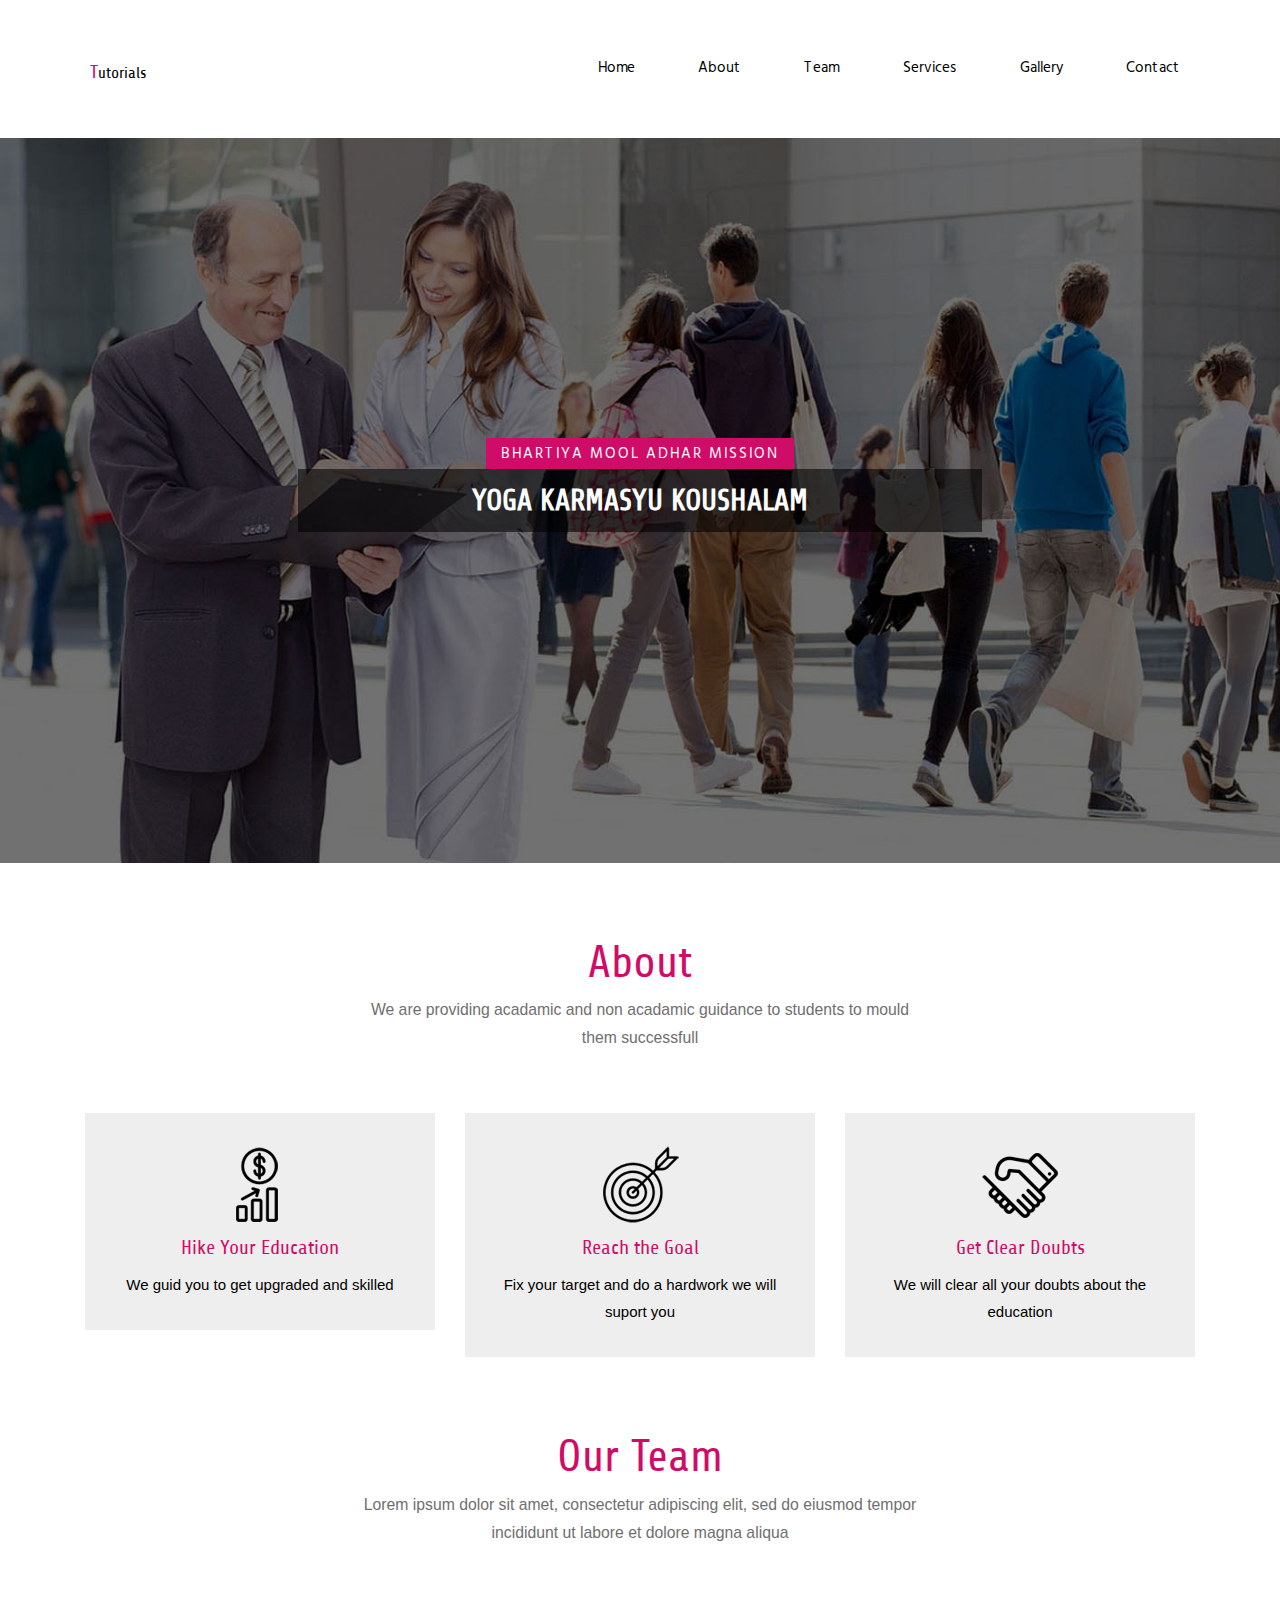
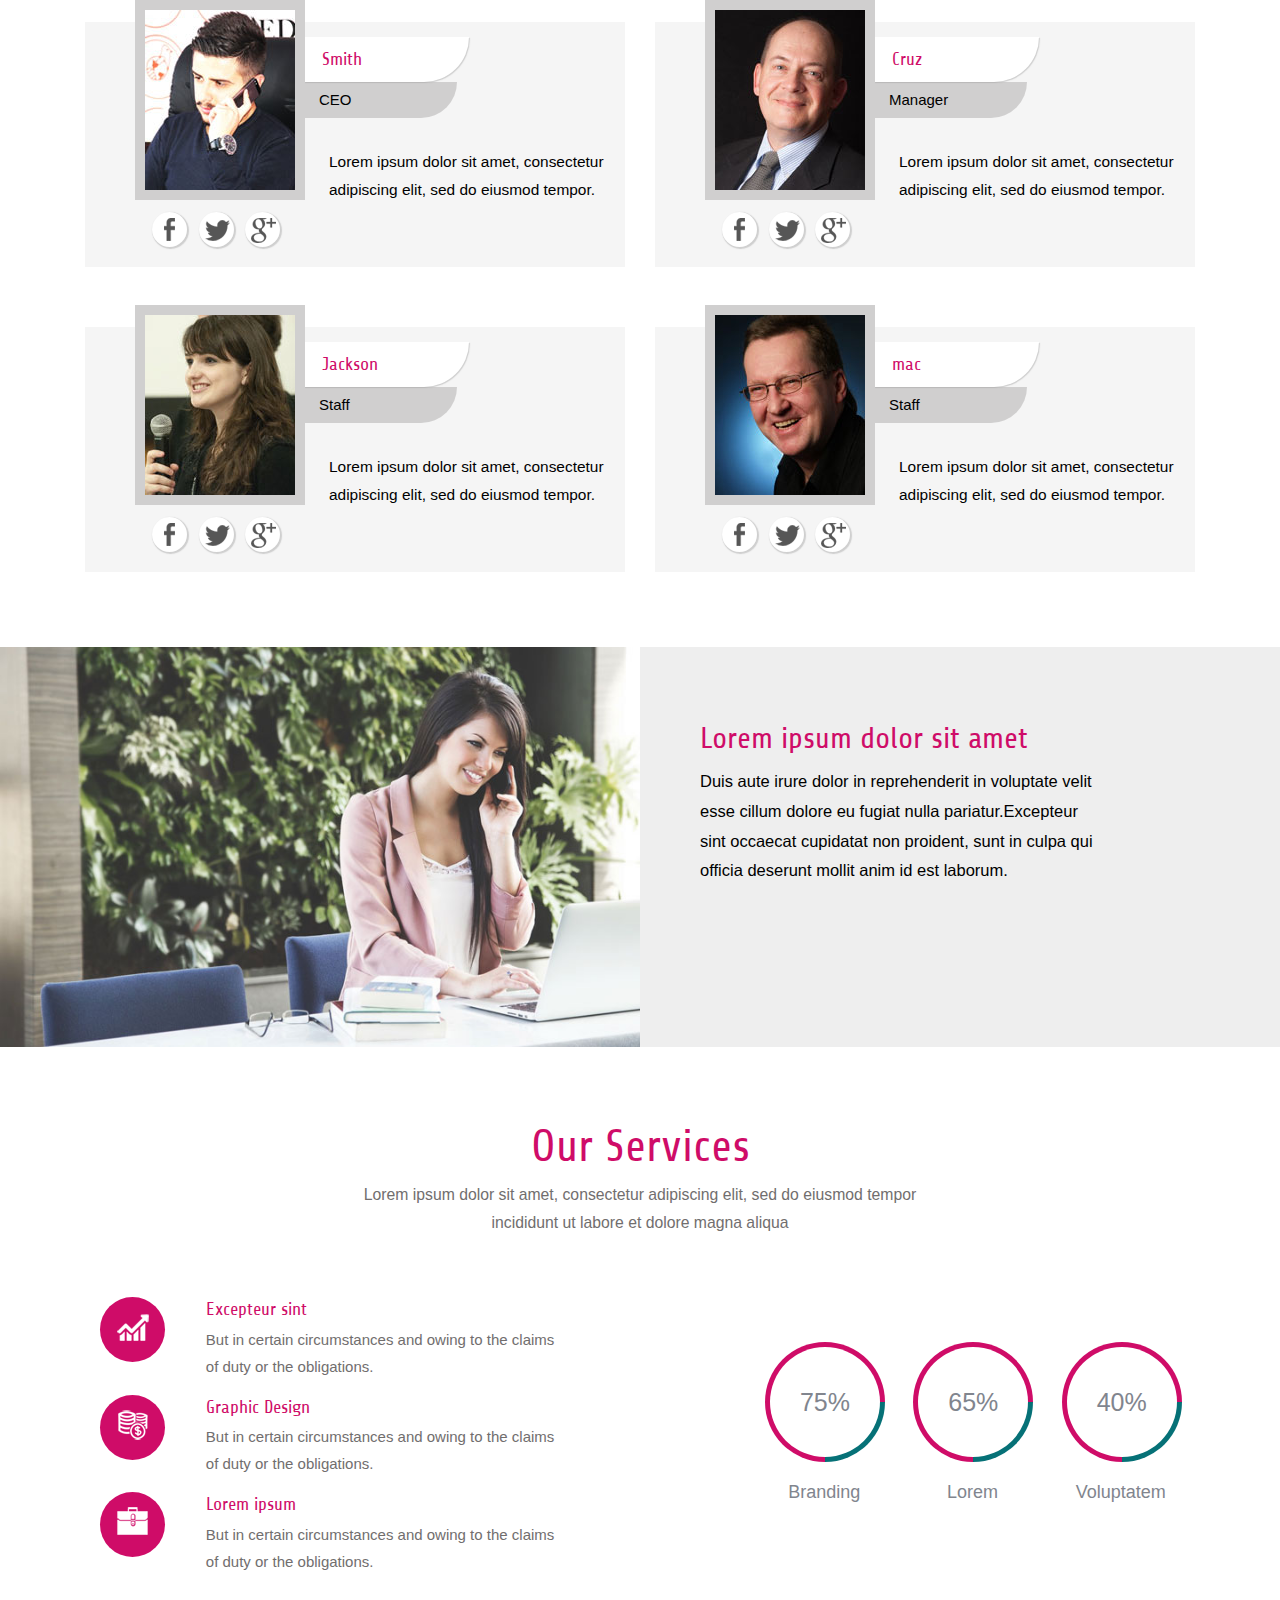
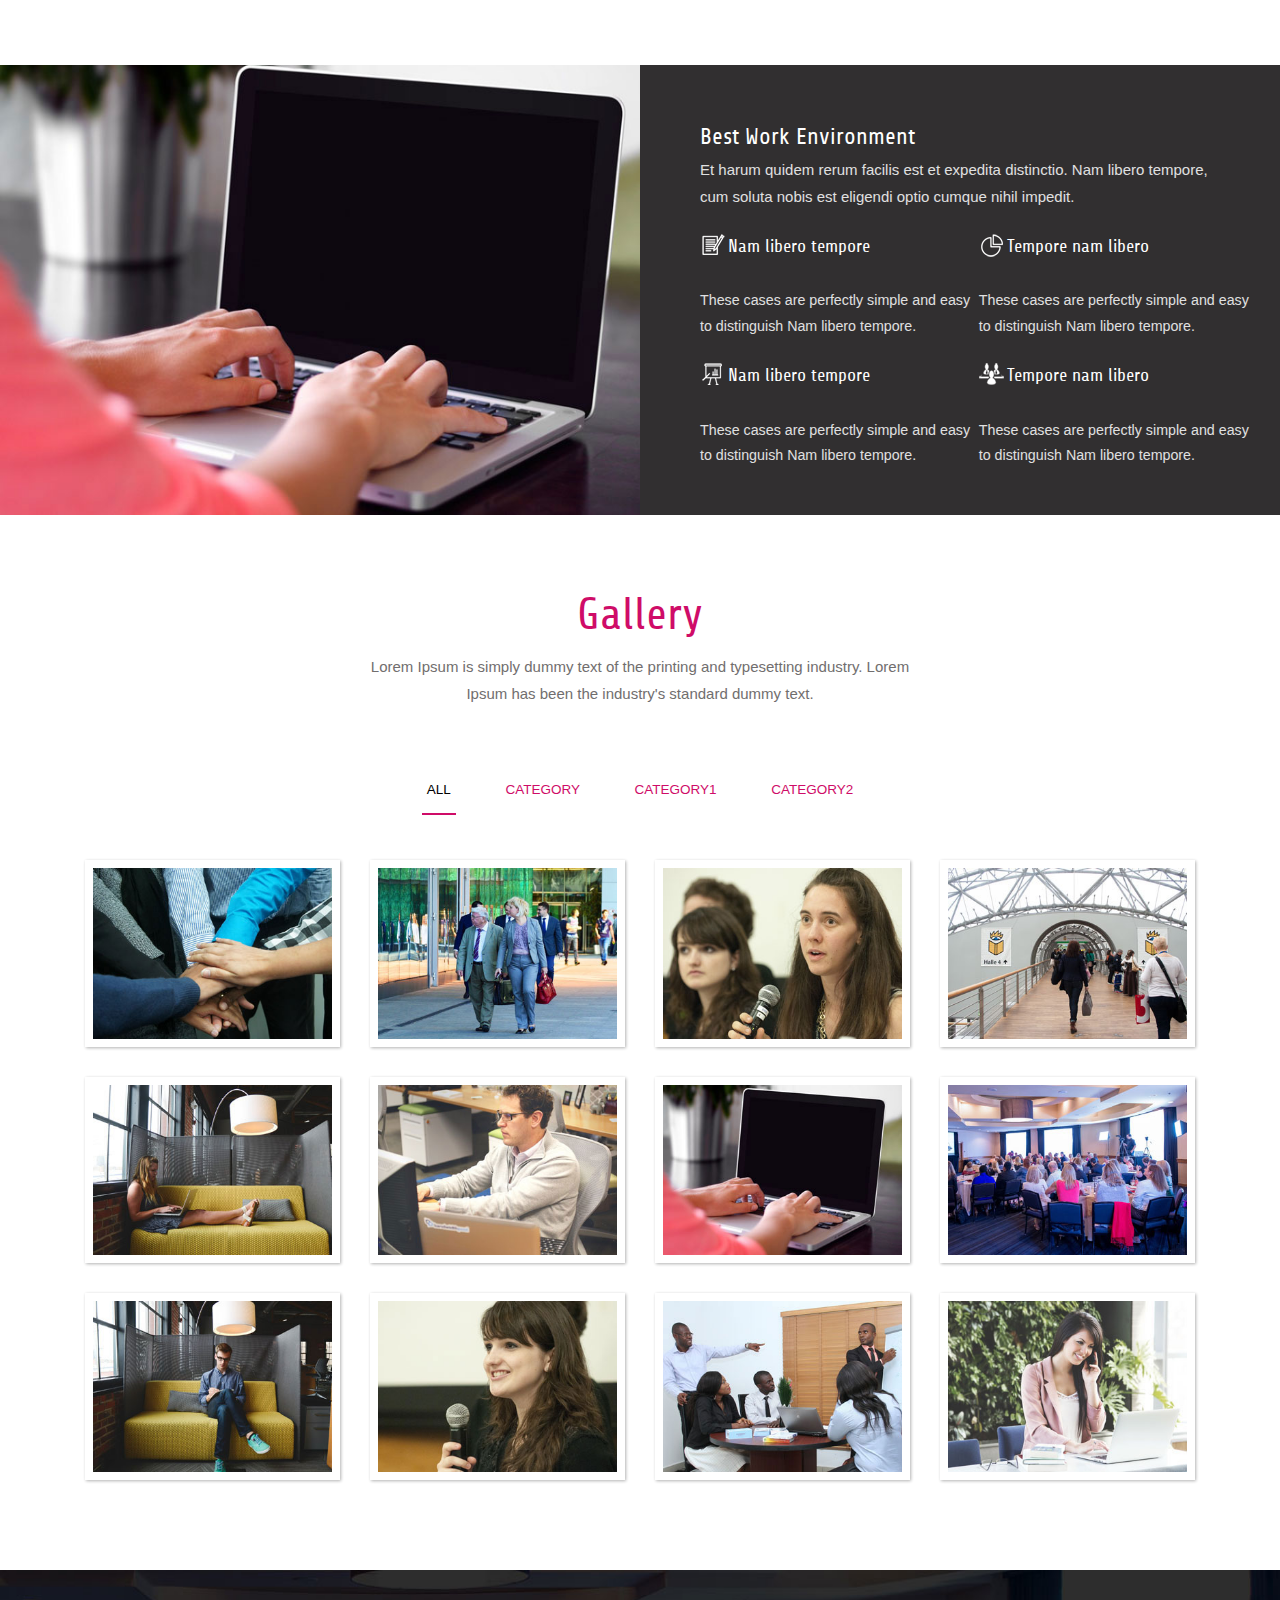
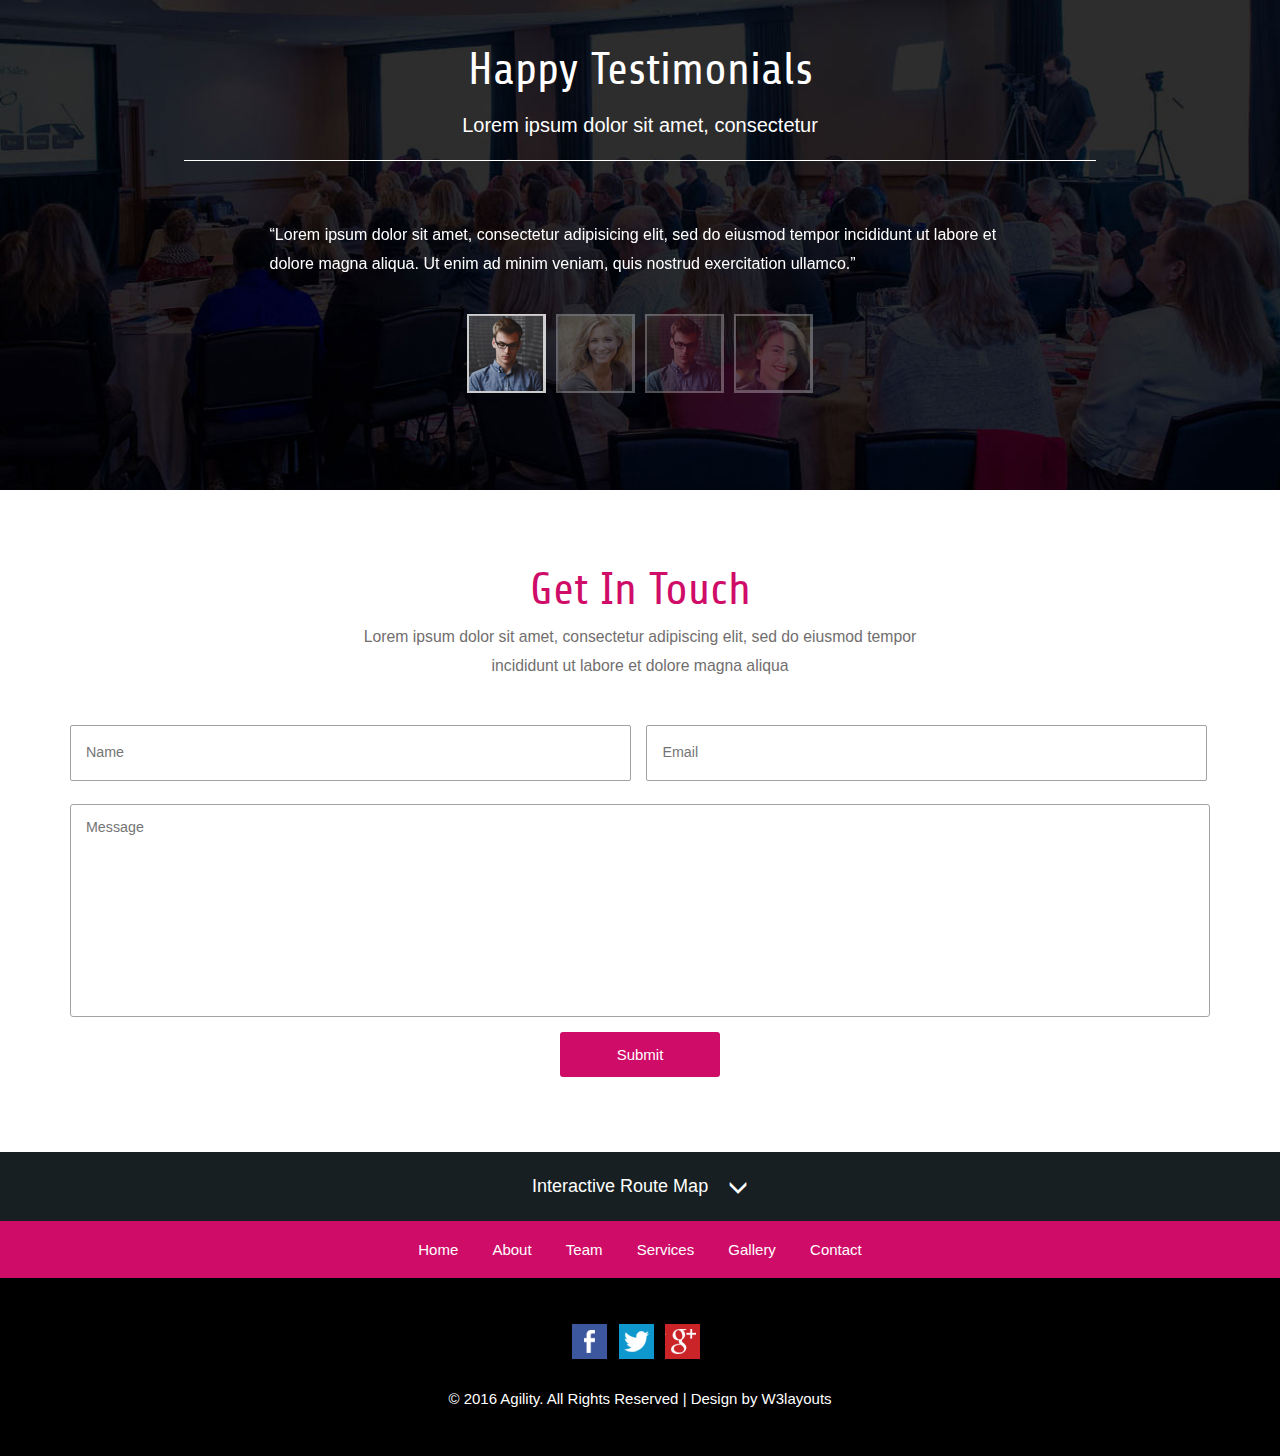
<file: index.html>
﻿<!DOCTYPE HTML>
<html>
<head>
<title>Bhartiya Mool Adhar Mission Tutorials</title>
<link href="css/bootstrap.css" rel="stylesheet" type="text/css" media="all">
<!-- jQuery (necessary for Bootstrap's JavaScript plugins) -->
<!-- Custom Theme files -->
<link href="css/style.css" rel="stylesheet" type="text/css" media="all"/>
<!-- Custom Theme files -->
<meta name="viewport" content="width=device-width, initial-scale=1">
<meta http-equiv="Content-Type" content="text/html; charset=utf-8" />
<meta name="keywords" content="Agility  Responsive web template, Bootstrap Web Templates, Flat Web Templates, Android Compatible web template, 
Smartphone Compatible web template, free webdesigns for Nokia, Samsung, LG, SonyEricsson, Motorola web design" />
<script type="application/x-javascript"> addEventListener("load", function() { setTimeout(hideURLbar, 0); }, false); function hideURLbar(){ window.scrollTo(0,1); } </script>
<!--Google Fonts-->
<!--google fonts-->
<script src="js/jquery-1.11.0.min.js"></script>
<script src="js/jquery.circlechart.js"></script>
<!-- start-smoth-scrolling -->
<script type="text/javascript" src="js/move-top.js"></script>
<script type="text/javascript" src="js/easing.js"></script>
<script type="text/javascript">
	jQuery(document).ready(function($) {
		$(".scroll").click(function(event){		
			
			$('html,body').animate({scrollTop:$(this.hash).offset().top},1000);
		});
	});
</script>
<!-- start=-smoth-scrolling -->
<script src="float-panel.js"></script>
    <link rel="stylesheet" href="https://maxcdn.bootstrapcdn.com/font-awesome/4.5.0/css/font-awesome.min.css">
    <link href="demo2.css" rel="stylesheet" />
</head>
<body>
<!--header strat here-->
<div class="float-panel" data-top="0" data-scroll="200">
<div class="header" id="home">
	<div class="container">
	  <div class="header-main">
	     <div class="logo">
		    <h1><a href="index.html"><span class="logo-clr">T</span>utorials</a></h1>
		 </div>
		 <div class="top-nav">
		 	 <span class="menu"> <img src="images/icon.png" alt=""></span>	
		      <nav class="cl-effect-1" id="cl-effect-1">		   		       											
					<ul class="res">
						<li><a href="" class="scroll">Home</a></li>
						<li><a href="#about" class="scroll">About</a></li>
						<li><a href="#team" class="scroll">Team</a></li>
						<li><a href="#services" class="scroll">Services</a></li>
						<li><a href="#gallery" class="scroll">Gallery</a></li>	
						<li><a href="#contact" class="scroll">Contact</a></li>						
					</ul>
				</nav>
				<!-- script-for-menu -->
								 <script>
								   $( "span.menu" ).click(function() {
									 $( "ul.res" ).slideToggle( 300, function() {
									 // Animation complete.
									  });
									 });
								</script>
				<!-- /script-for-menu -->

		 </div>
	     <div class="clearfix"> </div>
	  </div>
	</div>
</div>
</div>
<!--header strat here-->
<!--banner start here-->
<div class="banner" id="home">
	<div class="container">
		<div class="banner-main">
			   <h3>Bhartiya Mool Adhar Mission</h3>
			   <h2>Yoga Karmasyu Koushalam</h2>
			<div class="clearfix"> </div>
		</div>
	</div>
</div>
<!--banner end here-->
<!--about start here-->
<div class="about-w3l" id="about">
	<div class="container">
		<div class="about-main-w3l">
			<div class="about-top-w3l">
			   <h3>About</h3>
			   <p>We are providing acadamic and non acadamic guidance to students to mould them successfull</p>
			</div>
			<div class="about-bottom-wl">
				<div class="col-md-4 about-grid">
					<div class="about-grid-main">
						<img src="images/d1.png" alt="">
						<h4>Hike Your Education</h4>
						<p> We guid you to get upgraded and skilled</p>
					</div>
				</div>
				<div class="col-md-4 about-grid">
					<div class="about-grid-main">
						<img src="images/d2.png" alt="">
						<h4>Reach the Goal</h4>
						<p> Fix your target and do a hardwork we will suport you</p>
					</div>
				</div>
				<div class="col-md-4 about-grid">
					<div class="about-grid-main">
						<img src="images/d3.png" alt="">
						<h4>Get Clear Doubts</h4>
						<p> We will clear all your doubts about the education</p>
					</div>
				</div>
			  <div class="clearfix"> </div>
			</div>			
		</div>
	</div>
</div>
<!--about end here-->
<!--team start here-->
<div class="team" id="team">
	<div class="container">
		<div class="team-main">
			  <div class="team-top">
			  	<h3>Our Team</h3>
			  	<p>Lorem ipsum dolor sit amet, consectetur adipiscing elit, sed do eiusmod tempor incididunt ut labore et dolore magna aliqua</p>
			  </div>
			  <div class="team-bottom">
			  	<div class="col-md-6 team-gris">
			  		<div class="team-member">
				  		<div class="team-img">
				  			<img src="images/t1.jpg" alt="" class="img-responsive">
				  			<ul class="team-mem">				  				
				  				<li><a href="#" class="fa"><span class="team-icon"> </span> </a></li>
				  				<li><a href="#" class="tw"><span class="team-icon"> </span> </a></li>
				  				<li><a href="#" class="g"><span class="team-icon"> </span> </a></li>
				  			</ul>
				  		</div>
				  		<div class="team-text">
				  			<h3>Smith</h3>
				  			<h4>CEO</h4>
				  		   <p>Lorem ipsum dolor sit amet, consectetur adipiscing elit, sed do eiusmod tempor.</p>
				  		</div>
				  	  <div class="clearfix"> </div>
			  	   </div>
			  	</div>
			  	<div class="col-md-6 team-gris">
			  	   <div class="team-member">
				  		<div class="team-img">
				  			<img src="images/t2.jpg" alt="" class="img-responsive">
				  			<ul class="team-mem">				  				
				  				<li><a href="#" class="fa"><span class="team-icon"> </span> </a></li>
				  				<li><a href="#" class="tw"><span class="team-icon"> </span> </a></li>
				  				<li><a href="#" class="g"><span class="team-icon"> </span> </a></li>
				  			</ul>
				  		</div>
				  		<div class="team-text">
				  			<h3>Cruz</h3>
				  			<h4>Manager</h4>
				  		   <p>Lorem ipsum dolor sit amet, consectetur adipiscing elit, sed do eiusmod tempor.</p>
				  		</div>
				  	  <div class="clearfix"> </div>
			  	   </div>
			  </div>
			  	<div class="clearfix"> </div>
			 </div>
			 <div class="team-bottom">
			  	<div class="col-md-6 team-gris">
			  		<div class="team-member">
				  		<div class="team-img">
				  			<img src="images/t3.jpg" alt="" class="img-responsive">
				  			<ul class="team-mem">				  				
				  				<li><a href="#" class="fa"><span class="team-icon"> </span> </a></li>
				  				<li><a href="#" class="tw"><span class="team-icon"> </span> </a></li>
				  				<li><a href="#" class="g"><span class="team-icon"> </span> </a></li>
				  			</ul>
				  		</div>
				  		<div class="team-text">
				  			<h3>Jackson</h3>
				  			<h4>Staff</h4>
				  		   <p>Lorem ipsum dolor sit amet, consectetur adipiscing elit, sed do eiusmod tempor.</p>
				  		</div>
				  	  <div class="clearfix"> </div>
			  	   </div>
			  	</div>
			  	<div class="col-md-6 team-gris">
			  		<div class="team-member">
				  		<div class="team-img">
				  			<img src="images/t4.jpg" alt="" class="img-responsive">
				  			<ul class="team-mem">				  				
				  				<li><a href="#" class="fa"><span class="team-icon"> </span> </a></li>
				  				<li><a href="#" class="tw"><span class="team-icon"> </span> </a></li>
				  				<li><a href="#" class="g"><span class="team-icon"> </span> </a></li>
				  			</ul>
				  		</div>
				  		<div class="team-text">
				  			<h3>mac</h3>
				  			<h4>Staff</h4>
				  		   <p>Lorem ipsum dolor sit amet, consectetur adipiscing elit, sed do eiusmod tempor.</p>
				  		</div>
				  	  <div class="clearfix"> </div>
			  	   </div>
			  	</div>
			  	<div class="clearfix"> </div>
			 </div>
		</div>
	</div>
</div>
<!--team end here-->
<!--design1 start here-->
<div class="design1">
	<div class="design1-main">
		<div class="col-md-6 design1-left">
			
		</div>
		<div class="col-md-6 design1-right">
			<h3>Lorem ipsum dolor sit amet</h3>
			<p>Duis aute irure dolor in reprehenderit in voluptate velit esse cillum dolore eu fugiat nulla pariatur.Excepteur sint occaecat cupidatat non proident, sunt in culpa qui officia deserunt mollit anim id est laborum.</p>
		</div>
	   <div class="clearfix"> </div>
	</div>
</div>
<!--design1 end here-->
<!--services start here-->
<div class="services-agile" id="services">
	<div class="container">
		<div class="services-main-agile">
			   <div class="service-top-agile">
				   <h3>Our Services</h3>
				   <p>Lorem ipsum dolor sit amet, consectetur adipiscing elit, sed do eiusmod tempor incididunt ut labore et dolore magna aliqua</p>
			  </div>
			  <div class="services-bottom">
			  	 <div class="col-md-7 services-bottom-left">
			  		<div class="ser-grid">
			  		    <div class="col-md-2 ser-icon">
			  			   <span><img src="images/d4.png" alt=""></span>
			  			</div>
			  			<div class="col-md-10 ser-text">
			  				<h4>Excepteur sint</h4>
			  				<p>But in certain circumstances and owing to the claims of duty or the obligations.</p>
			  			</div>
			  			<div class="clearfix"> </div>
			  		</div>
			  		<div class="ser-grid">
			  		    <div class="col-md-2 ser-icon">
			  			   <span><img src="images/d7.png" alt=""></span>
			  			</div>
			  			<div class="col-md-10 ser-text">
			  				<h4>Graphic Design</h4>
			  				<p>But in certain circumstances and owing to the claims of duty or the obligations.</p>
			  			</div>
			  			<div class="clearfix"> </div>
			  		</div>
			  		<div class="ser-grid">
			  		    <div class="col-md-2 ser-icon">
			  			   <span><img src="images/d6.png" alt=""></span>
			  			</div>
			  			<div class="col-md-10 ser-text">
			  				<h4>Lorem ipsum</h4>
			  				<p>But in certain circumstances and owing to the claims of duty or the obligations.</p>
			  			</div>
			  			<div class="clearfix"> </div>
			  		</div>
			  		
			  	 </div>
			  	 <div class="col-md-5 services-bottom-rit">
			  	 	<div class="col-md-4 ser-crl1">
			  		  <div class="demo-4" data-percent="75"> </div>
			  		  <h4>Branding</h4>
			  		 </div>
			  		 <div class="col-md-4 ser-crl1">
				      <div class="demo-5" data-percent="65"> </div>
				      <h4>Lorem</h4>
				     </div>
				     <div class="col-md-4 ser-crl1">
				      <div class="demo-6" data-percent="40"> </div>
				      <h4>voluptatem</h4>
				     </div>
				     <div class="clearfix"> </div>
			  	 </div>
                        <script>
							$('.demo-4').percentcircle({
							animate : true,
							diameter : 100,
							guage: 3,
							coverBg: '#fff',
							bgColor: '#cf790c',
							fillColor: '#46CFB0',
							percentSize: '18px',
							percentWeight: 'normal'
							});		
							$('.demo-5').percentcircle({
							animate : true,
							diameter : 100,
							guage: 3,
							coverBg: '#fff',
							bgColor: '#efefef',
							fillColor: '#8BC163',
							percentSize: '18px',
							percentWeight: '20px'
							});	
							$('.demo-6').percentcircle({
							animate : true,
							diameter : 100,
							guage: 10,
							coverBg: '#fff',
							bgColor: '#efefef',
							fillColor: '#D870A9',
							percentSize: '18px',
							percentWeight: 'normal'
							});		
										
								</script>			  	 
			   <div class="clearfix"> </div>
		    </div>			
		</div>
	</div>
</div>
<!--services end here-->
<!--design2 start here-->
<div class="design2">
	<div class="design-2-main">
		<div class="col-md-6 design2-left">
			
		</div>
		<div class="col-md-6 design2-right">
			<div class="design2-top">
				<h3>Best Work Environment</h3>
			    <p> Et harum quidem rerum facilis est et expedita distinctio. Nam libero tempore, cum soluta nobis est eligendi optio cumque nihil impedit.</p>
			</div>
		   <div class="design2-main-grid">
			   	<div class="design2-grid-left">
			   		<span class="d-work"> </span>
			   		<div class="design2-text">
			   			<h4>Nam libero tempore</h4>			   			
			   		</div>
			   		<p> These cases are perfectly simple and easy to distinguish Nam libero tempore.</p>
			   		<div class="clearfix"> </div>
			   	</div>
			   	<div class="design2-grid-left">
			   		<span class="d1-work"> </span>
			   		<div class="design2-text">
			   			<h4>Tempore nam libero</h4>			   			
			   		</div>
			   		<p> These cases are perfectly simple and easy to distinguish Nam libero tempore.</p>
			   		<div class="clearfix"> </div>
			   	</div>
			  <div class="clearfix"> </div>
		   </div>
		   <div class="design2-main-grid">
			   	<div class="design2-grid-left">
			   		<span class="d2-work"> </span>
			   		<div class="design2-text">
			   			<h4>Nam libero tempore</h4>			   			
			   		</div>
			   		<p> These cases are perfectly simple and easy to distinguish Nam libero tempore.</p>
			   		<div class="clearfix"> </div>
			   	</div>
			   	<div class="design2-grid-left">
			   		<span class="d3-work"> </span>
			   		<div class="design2-text">
			   			<h4>Tempore nam libero</h4>			   			
			   		</div>
			   		<p> These cases are perfectly simple and easy to distinguish Nam libero tempore.</p>
			   		<div class="clearfix"> </div>
			   	</div>
			  <div class="clearfix"> </div>
		   </div>
		</div>
		<div class="clearfix"> </div>
	</div>
</div>
<!--design2 end here-->
<!--gallery-->
<script src="js/easyResponsiveTabs.js" type="text/javascript"></script>
		    <script type="text/javascript">
			    $(document).ready(function () {
			        $('#horizontalTab').easyResponsiveTabs({
			            type: 'default', //Types: default, vertical, accordion           
			            width: 'auto', //auto or any width like 600px
			            fit: true   // 100% fit in a container
			        });
			    });
				
</script>
<!--script-->
<script src="js/jquery.chocolat.js"></script>
		<link rel="stylesheet" href="css/chocolat.css" type="text/css" media="screen" charset="utf-8">
		<!--light-box-files -->
		<script type="text/javascript" charset="utf-8">
		$(function() {
			$('.img-top a').Chocolat();
		});
		</script>

<!--gallery-->
<div class="gallery" id="gallery">
   <div class="container">
	  <div class="gallery-top ">
			<h3>Gallery</h3>
			<p>Lorem Ipsum is simply dummy text of the printing and typesetting industry. Lorem Ipsum has been the industry's standard dummy text.</p>
		</div>	
		<div class="sap_tabs">
			
						 <div id="horizontalTab" style="display: block; width: 100%; margin: 0px;">
						  <ul class="resp-tabs-list">
						  	  <li class="resp-tab-item" aria-controls="tab_item-0" role="tab"><span>All</span></li>
							  <li class="resp-tab-item" aria-controls="tab_item-1" role="tab"><span>Category</span></li>
							  <li class="resp-tab-item" aria-controls="tab_item-2" role="tab"><span>Category1</span></li>
							 <li class="resp-tab-item" aria-controls="tab_item-3" role="tab"><span>Category2</span></li>
							  <div class="clearfix"> </div>
						  </ul>				  	 
							<div class="resp-tabs-container">
							    <div class="tab-1 resp-tab-content" aria-labelledby="tab_item-0">
									<div class="tab_img">
									  <div class="col-md-3 img-top ">
									  	<div class="ih-item square effect7">
					   		  			   <a href="images/g1.jpg" rel="title" class="b-link-stripe b-animate-go  thickbox">
					   		  			   	<img src="images/g1.jpg" class="img-responsive" alt="">
												 <div class="info">
						                        <h3>Agility</h3>
						                        <p>Description goes here</p>
						                      </div>
					   		  			   </a>
										</div>
										</div>
										<div class="col-md-3 img-top ">
											<div class="ih-item square effect7">
					   		  			    <a href="images/g2.jpg" rel="title" class="b-link-stripe b-animate-go  thickbox">
					   		  			    	<img src="images/g2.jpg" class="img-responsive" alt=""/>
												  <div class="info">
							                        <h3>Agility</h3>
							                        <p>Description goes here</p>
							                      </div>
					   		  			   </a>
					   		  			   </div>
										</div>
										<div class="col-md-3 img-top ">
											<div class="ih-item square effect7">
						   		  			   <a href="images/g3.jpg" rel="title" class="b-link-stripe b-animate-go  thickbox">
						   		  			   	<img src="images/g3.jpg" class="img-responsive" alt=""/>
												   <div class="info">
							                        <h3>Agility</h3>
							                        <p>Description goes here</p>
							                       </div>
					   		  			       </a>
					   		  			   </div>
										</div>
										<div class="col-md-3 img-top ">
											<div class="ih-item square effect7">
					   		  			     <a href="images/g4.jpg" rel="title" class="b-link-stripe b-animate-go  thickbox">
					   		  			     	<img src="images/g4.jpg" class="img-responsive" alt=""/>
												 <div class="info">
							                        <h3>Agility</h3>
							                        <p>Description goes here</p>
							                      </div>
					   		  			   </a>
										</div>
										</div>
											<div class="clearfix"> </div>
							     </div>	
							     <div class="tab_img">
									  <div class="col-md-3 img-top ">
									  	<div class="ih-item square effect7">
					   		  			   <a href="images/g5.jpg" rel="title" class="b-link-stripe b-animate-go  thickbox">
					   		  			   	<img src="images/g5.jpg" class="img-responsive" alt=""/>
												 <div class="info">
							                        <h3>Agility</h3>
							                        <p>Description goes here</p>
							                      </div>
					   		  			   </a>
					   		  			  </div>
										</div>
										<div class="col-md-3 img-top ">
											<div class="ih-item square effect7">
					   		  			     <a href="images/g6.jpg" rel="title" class="b-link-stripe b-animate-go  thickbox">
					   		  			    	<img src="images/g6.jpg" class="img-responsive" alt=""/>
												 <div class="info">
							                        <h3>Agility</h3>
							                        <p>Description goes here</p>
							                      </div>
					   		  			     </a>
					   		  			   </div>
										</div>
										<div class="col-md-3 img-top ">
											<div class="ih-item square effect7">
					   		  			      <a href="images/g7.jpg" rel="title" class="b-link-stripe b-animate-go  thickbox">
					   		  			   	    <img src="images/g7.jpg" class="img-responsive" alt=""/>
												 <div class="info">
							                        <h3>Agility</h3>
							                        <p>Description goes here</p>
							                      </div>
					   		  			   </a>
					   		  			   </div>
										</div>
										<div class="col-md-3 img-top ">
											<div class="ih-item square effect7">
					   		  			     <a href="images/g8.jpg" rel="title" class="b-link-stripe b-animate-go  thickbox">
					   		  			     	<img src="images/g8.jpg" class="img-responsive" alt=""/>
												 <div class="info">
							                        <h3>Agility</h3>
							                        <p>Description goes here</p>
							                      </div>
					   		  			   </a>
										</div>
									 </div>
											<div class="clearfix"> </div>
							     </div>	
							     <div class="tab_img">
									  <div class="col-md-3 img-top ">
									  	 <div class="ih-item square effect7">
					   		  			   <a href="images/g1.jpg" rel="title" class="b-link-stripe b-animate-go  thickbox">
					   		  			   	<img src="images/g9.jpg" class="img-responsive" alt=""/>
												 <div class="info">
							                        <h3>Agility</h3>
							                        <p>Description goes here</p>
							                      </div>
					   		  			   </a>
					   		  			   </div>
										</div>
										<div class="col-md-3 img-top ">
											<div class="ih-item square effect7">
					   		  			    <a href="images/g10.jpg" rel="title" class="b-link-stripe b-animate-go  thickbox">
					   		  			    	<img src="images/g10.jpg" class="img-responsive" alt=""/>
												 <div class="info">
							                        <h3>Agility</h3>
							                        <p>Description goes here</p>
							                      </div>
					   		  			     </a>
					   		  			   </div>
										</div>
										<div class="col-md-3 img-top ">
											<div class="ih-item square effect7">
					   		  			   <a href="images/g11.jpg" rel="title" class="b-link-stripe b-animate-go  thickbox">
					   		  			   	<img src="images/g11.jpg" class="img-responsive" alt=""/>
												 <div class="info">
							                        <h3>Agility</h3>
							                        <p>Description goes here</p>
							                      </div>
					   		  			   </a>
					   		  			   </div>
										</div>
										<div class="col-md-3 img-top ">
										  <div class="ih-item square effect7">
					   		  			     <a href="images/g12.jpg" rel="title" class="b-link-stripe b-animate-go  thickbox">
					   		  			     	<img src="images/g12.jpg" class="img-responsive" alt=""/>
												 <div class="info">
							                        <h3>Agility</h3>
							                        <p>Description goes here</p>
							                      </div>
					   		  			   </a>
										</div>
									   </div>
											<div class="clearfix"> </div>
							     </div>	
									 	        					 
						      </div>
							    <div class="tab-1 resp-tab-content" aria-labelledby="tab_item-1">
								
							     <div class="tab_img">
									  <div class="col-md-3 img-top ">
									  	<div class="ih-item square effect7">
					   		  			   <a href="images/g7.jpg" rel="title" class="b-link-stripe b-animate-go  thickbox">
					   		  			   	<img src="images/g7.jpg" class="img-responsive" alt=""/>
												 <div class="info">
							                        <h3>Agility</h3>
							                        <p>Description goes here</p>
							                      </div>
					   		  			   </a>
					   		  			   </div>
										</div>
										<div class="col-md-3 img-top ">
											<div class="ih-item square effect7">
					   		  			    <a href="images/g1.jpg" rel="title" class="b-link-stripe b-animate-go  thickbox">
					   		  			    	<img src="images/g1.jpg" class="img-responsive" alt=""/>
												 <div class="info">
							                        <h3>Agility</h3>
							                        <p>Description goes here</p>
							                      </div>
					   		  			   </a>
					   		  			   </div>
										</div>
										<div class="col-md-3 img-top ">
										  <div class="ih-item square effect7">
					   		  			   <a href="images/g2.jpg" rel="title" class="b-link-stripe b-animate-go  thickbox">
					   		  			   	<img src="images/g2.jpg" class="img-responsive" alt=""/>
												 <div class="info">
							                        <h3>Agility</h3>
							                        <p>Description goes here</p>
							                      </div>
					   		  			   </a>
					   		  			   </div>
										</div>
										<div class="col-md-3 img-top ">
										   <div class="ih-item square effect7">
					   		  			     <a href="images/g3.jpg" rel="title" class="b-link-stripe b-animate-go  thickbox">
					   		  			     	<img src="images/g3.jpg" class="img-responsive" alt=""/>
												 <div class="info">
							                        <h3>Agility</h3>
							                        <p>Description goes here</p>
							                      </div>
					   		  			   </a>
										</div>
									  </div>
											<div class="clearfix"> </div>
							     </div>	
							     	<div class="tab_img">
									  <div class="col-md-3 img-top ">
									  	<div class="ih-item square effect7">
					   		  			   <a href="images/g4.jpg" rel="title" class="b-link-stripe b-animate-go  thickbox">
					   		  			   	<img src="images/g4.jpg" class="img-responsive" alt=""/>
												 <div class="info">
							                        <h3>Agility</h3>
							                        <p>Description goes here</p>
							                      </div>
					   		  			   </a>
					   		  			   </div>
										</div>
										<div class="col-md-3 img-top ">
										  <div class="ih-item square effect7">
					   		  			    <a href="images/g5.jpg" rel="title" class="b-link-stripe b-animate-go  thickbox">
					   		  			    	<img src="images/g5.jpg" class="img-responsive" alt=""/>
												 <div class="info">
							                        <h3>Agility</h3>
							                        <p>Description goes here</p>
							                      </div>
					   		  			   </a>
					   		  			   </div>
										</div>
										<div class="col-md-3 img-top ">
										  <div class="ih-item square effect7">
					   		  			   <a href="images/g6.jpg" rel="title" class="b-link-stripe b-animate-go  thickbox">
					   		  			   	<img src="images/g6.jpg" class="img-responsive" alt=""/>
												 <div class="info">
							                        <h3>Agility</h3>
							                        <p>Description goes here</p>
							                      </div>
					   		  			   </a>
										</div>
									 </div>
											<div class="clearfix"> </div>
							     </div>	
									 	        					 
						  </div>
						    <div class="tab-1 resp-tab-content" aria-labelledby="tab_item-2">
								
									  <div class="tab_img">
									  <div class="col-md-3 img-top ">
									  	 <div class="ih-item square effect7">
					   		  			   <a href="images/g7.jpg" rel="title" class="b-link-stripe b-animate-go  thickbox">
					   		  			   	<img src="images/g7.jpg" class="img-responsive" alt=""/>
												 <div class="info">
							                        <h3>Agility</h3>
							                        <p>Description goes here</p>
							                      </div>
					   		  			   </a>
										</div>
										</div>
										<div class="col-md-3 img-top ">
										 <div class="ih-item square effect7">
					   		  			    <a href="images/g8.jpg" rel="title" class="b-link-stripe b-animate-go  thickbox">
					   		  			    	<img src="images/g8.jpg" class="img-responsive" alt=""/>
												 <div class="info">
							                        <h3>Agility</h3>
							                        <p>Description goes here</p>
							                      </div>
					   		  			   </a>
										</div>
										</div>
										<div class="col-md-3 img-top ">
											<div class="ih-item square effect7">
					   		  			   <a href="images/g9.jpg" rel="title" class="b-link-stripe b-animate-go  thickbox">
					   		  			   	<img src="images/g9.jpg" class="img-responsive" alt=""/>
												 <div class="info">
							                        <h3>Agility</h3>
							                        <p>Description goes here</p>
							                      </div>
					   		  			   </a>
					   		  			  </div>
										</div>
									<div class="col-md-3 img-top ">
										<div class="ih-item square effect7">
					   		  			    <a href="images/g10.jpg" rel="title" class="b-link-stripe b-animate-go  thickbox">
					   		  			    	<img src="images/g10.jpg" class="img-responsive" alt=""/>
												 <div class="info">
							                        <h3>Agility</h3>
							                        <p>Description goes here</p>
							                      </div>
					   		  			   </a>
										</div>
									</div>
											<div class="clearfix"> </div>
							     </div>	
							     	<div class="tab_img">
									  <div class="col-md-3 img-top ">
									  	<div class="ih-item square effect7">
					   		  			   <a href="images/g11.jpg" rel="title" class="b-link-stripe b-animate-go  thickbox">
					   		  			   	<img src="images/g11.jpg" class="img-responsive" alt=""/>
												 <div class="info">
							                        <h3>Agility</h3>
							                        <p>Description goes here</p>
							                      </div>
					   		  			   </a>
										</div>
										</div>
										<div class="col-md-3 img-top ">
										  <div class="ih-item square effect7">
					   		  			    <a href="images/g12.jpg" rel="title" class="b-link-stripe b-animate-go  thickbox">
					   		  			    	<img src="images/g12.jpg" class="img-responsive" alt=""/>
												 <div class="info">
							                        <h3>Agility</h3>
							                        <p>Description goes here</p>
							                      </div>
					   		  			   </a>
										</div>
										</div>
											<div class="clearfix"> </div>
							     </div>		        					 
						  </div>
						   <div class="tab-1 resp-tab-content" aria-labelledby="tab_item-3">
						   	<div class="tab_img">
									  <div class="col-md-3 img-top ">
									  	<div class="ih-item square effect7">
					   		  			   <a href="images/g8.jpg" rel="title" class="b-link-stripe b-animate-go  thickbox">
					   		  			   	<img src="images/g8.jpg" class="img-responsive" alt=""/>
												 <div class="info">
							                        <h3>Agility</h3>
							                        <p>Description goes here</p>
							                      </div>
					   		  			   </a>
					   		  			  </div>
										</div>
										<div class="col-md-3 img-top ">
										  <div class="ih-item square effect7">
					   		  			    <a href="images/g1.jpg" rel="title" class="b-link-stripe b-animate-go  thickbox">
					   		  			    	<img src="images/g1.jpg" class="img-responsive" alt=""/>
												 <div class="info">
							                        <h3>Agility</h3>
							                        <p>Description goes here</p>
							                      </div>
					   		  			   </a>
					   		  			   </div>
										</div>
										<div class="col-md-3 img-top ">
										  <div class="ih-item square effect7">
					   		  			   <a href="images/g2.jpg" rel="title" class="b-link-stripe b-animate-go  thickbox">
					   		  			   	<img src="images/g2.jpg" class="img-responsive" alt=""/>
												 <div class="info">
							                        <h3>Agility</h3>
							                        <p>Description goes here</p>
							                      </div>
					   		  			   </a>
					   		  			   </div>
										</div>
										<div class="col-md-3 img-top ">
											<div class="ih-item square effect7">
					   		  			     <a href="images/g3.jpg" rel="title" class="b-link-stripe b-animate-go  thickbox">
					   		  			     	<img src="images/g3.jpg" class="img-responsive" alt=""/>
												 <div class="info">
							                        <h3>Agility</h3>
							                        <p>Description goes here</p>
							                      </div>
					   		  			   </a>
										</div>
									</div>
											<div class="clearfix"> </div>
							     </div>	
							     <div class="tab_img">
									  <div class="col-md-3 img-top ">
									  	<div class="ih-item square effect7">
					   		  			   <a href="images/g4.jpg" rel="title" class="b-link-stripe b-animate-go  thickbox">
					   		  			   	<img src="images/g4.jpg" class="img-responsive" alt=""/>
												 <div class="info">
							                        <h3>Agility</h3>
							                        <p>Description goes here</p>
							                      </div>
					   		  			   </a>
					   		  			   </div>
										</div>
										<div class="col-md-3 img-top ">
										  <div class="ih-item square effect7">
					   		  			    <a href="images/g5.jpg" rel="title" class="b-link-stripe b-animate-go  thickbox">
					   		  			    	<img src="images/g5.jpg" class="img-responsive" alt=""/>
												 <div class="info">
							                        <h3>Agility</h3>
							                        <p>Description goes here</p>
							                      </div>
					   		  			   </a>
					   		  			  </div>
										</div>
										<div class="col-md-3 img-top ">
										  <div class="ih-item square effect7">
					   		  			   <a href="images/g6.jpg" rel="title" class="b-link-stripe b-animate-go  thickbox">
					   		  			   	<img src="images/g6.jpg" class="img-responsive" alt=""/>
												 <div class="info">
							                        <h3>Agility</h3>
							                        <p>Description goes here</p>
							                      </div>
					   		  			   </a>
					   		  			   </div>
										</div>
										<div class="col-md-3 img-top ">
										  <div class="ih-item square effect7">
					   		  			     <a href="images/g7.jpg" rel="title" class="b-link-stripe b-animate-go  thickbox">
					   		  			     	<img src="images/g7.jpg" class="img-responsive" alt=""/>
												 <div class="info">
							                        <h3>Agility</h3>
							                        <p>Description goes here</p>
							                      </div>
					   		  			   </a>
										</div>
										</div>
											<div class="clearfix"> </div>
							     </div>	
						   	</div>		
                  </div>
             </div>
         </div>
    </div>	
</div>
<!--gallery-->
<!--happy start here-->
<script src="js/responsiveslides.min.js"></script>
 <script>
    // You can also use "$(window).load(function() {"
    $(function () {
      $("#slider").responsiveSlides({
      	auto: true,
        manualControls: '#slider3-pager',
      });
    });
  </script>
<div class="happy">
	<div class="container">
		<div class="happy-main">
			<div class="happy-top">
				<h3>Happy Testimonials</h3>
				<h4>Lorem ipsum dolor sit amet, consectetur</h4>
			</div>
			<div class="happy-bottom">
				 <div class="slider">
	    <!-- Slideshow 3 -->
	    <ul class="rslides" id="slider">
	      <li><p>“Lorem ipsum dolor sit amet, consectetur adipisicing elit, sed do eiusmod tempor incididunt ut labore et dolore magna aliqua. Ut enim ad minim  veniam, quis nostrud exercitation ullamco.”</p></li>
	      <li><p>"Sed ut perspiciatis unde omnis iste natus error sit voluptatem accusantium doloremque laudantium, totam rem aperiam, eaque ipsa quae ab illo inventore  vitae dicta sunt explicabo."</p></li>
	      <li><p>"On the other hand, we denounce with righteous indignation and dislike men who are so beguiled and demoralized by the charms of pleasure of the moment, so blinded by desire."</p></li>
	      <li><p>"These cases are perfectly simple and easy to distinguish. In a free hour, when our power of choice is untrammelled and when nothing prevents our being able to do what we like best."</p></li>
	    </ul>
	    <!-- Slideshow 3 Pager -->
	    <ul id="slider3-pager">
	      <li><a href="#" class="active"><img src="images/sli1.png" alt=""></a></li>
	      <li><a href="#"><img src="images/sli2.png" alt=""></a></li>
	      <li><a href="#"><img src="images/sli3.png" alt=""></a></li>
	      <li><a href="#"><img src="images/sli4.png" alt=""></a></li>
	    </ul>
    </div>
		  <div class="clearfix"> </div>
		</div>
	</div>
 </div>
</div>
<!--happy end here-->
<!--get in touch start here-->
<div class="get-touch" id="contact">
	<div class="container">
		<div class="get-touch-main">
			  <div class="get-touch-top">
			  	   <h3>Get In Touch</h3>
			  	   <p>Lorem ipsum dolor sit amet, consectetur adipiscing elit, sed do eiusmod tempor incididunt ut labore et dolore magna aliqua</p>
			  </div>
			  <div class="get-touch-bottom">
			  	<form action="#" method="post">
			  		<input type="text" placeholder="Name" name="Name">
			  		 <input type="text" class="no-mar" placeholder="Email" name="Email" required="">
			  		<textarea placeholder="Message" name="Message" ></textarea>
			  		<input type="submit" value="Submit">
			  	</form>
			  </div>
		</div>
	</div>
</div>
<!--get in touch end here-->
<!--map start here-->
	<div class="map">
		<ul class="faq">
			<li class="item1 wow fadeInDown animated" data-wow-delay=".5s"><a href="#">Interactive Route Map<span class="glyphicon glyphicon-menu-down"></span></a>
				<ul>
					<li class="subitem1">
						<iframe src="https://www.google.com/maps/embed?pb=!1m18!1m12!1m3!1d4944815.556830141!2d-6.810278525147567!3d52.75996365431531!2m3!1f0!2f0!3f0!3m2!1i1024!2i768!4f13.1!3m3!1m2!1s0x47d0a98a6c1ed5df%3A0xf4e19525332d8ea8!2sEngland%2C+UK!5e0!3m2!1sen!2sin!4v1463057826197"> </iframe>
					</li>										
				</ul>
			</li>
		</ul>
		<!-- script for tabs -->
		<script type="text/javascript">
			$(function() {
			
				var menu_ul = $('.faq > li > ul'),
					   menu_a  = $('.faq > li > a');
				
				menu_ul.hide();
			
				menu_a.click(function(e) {
					e.preventDefault();
					if(!$(this).hasClass('active')) {
						menu_a.removeClass('active');
						menu_ul.filter(':visible').slideUp('normal');
						$(this).addClass('active').next().stop(true,true).slideDown('normal');
					} else {
						$(this).removeClass('active');
						$(this).next().stop(true,true).slideUp('normal');
					}
				});
			
			});
		</script>
		<!-- script for tabs -->
	</div>
<!--map end here-->
<!--footer nav start-->
<div class="footer">
	<div class="container">
		<div class="footer-main">
			<ul>
				<li><a href="#" class="scroll active">Home</a></li>
				<li><a href="#about" class="scroll">About</a></li>
				<li><a href="#team" class="scroll">Team</a></li>
				<li><a href="#services" class="scroll">Services</a></li>
				<li><a href="#gallery" class="scroll">Gallery</a></li>	
				<li><a href="#contact" class="scroll">Contact</a></li>						
			</ul>
		</div>
	</div>
</div>
<!--footer nav end here--> 
<!--copy rights start here-->
<div class="copy-right">
	<div class="container">
		 <div class="copy-rights-main">		
		 	       <ul class="ftr-icons">
					<li><a href="#"><span class="fa"> </span>
						<div class="tooltip"><span>Facebook</span></div>
					</a></li>
					<li><a href="#"><span class="tw"> </span>
						<div class="tooltip"><span>Twitter</span></div>
					</a></li>
					<li><a href="#"><span class="g"> </span>
						<div class="tooltip"><span>Google</span></div>
					</a></li>
				  </ul>
 	
		 		  <p>© 2016 Agility. All Rights Reserved | Design by  <a href="http://w3layouts.com/" target="_blank">W3layouts</a> </p>		 	
    	 </div>
    </div>
     <script type="text/javascript">
										$(document).ready(function() {
											/*
											var defaults = {
									  			containerID: 'toTop', // fading element id
												containerHoverID: 'toTopHover', // fading element hover id
												scrollSpeed: 1200,
												easingType: 'linear' 
									 		};
											*/
											
											$().UItoTop({ easingType: 'easeOutQuart' });
											
										});
									</script>
						<a href="#" id="toTop" style="display: block;"> <span id="toTopHover" style="opacity: 1;"> </span></a>

</div>
<!--copy right end here-->
</body>
</html>
</file>
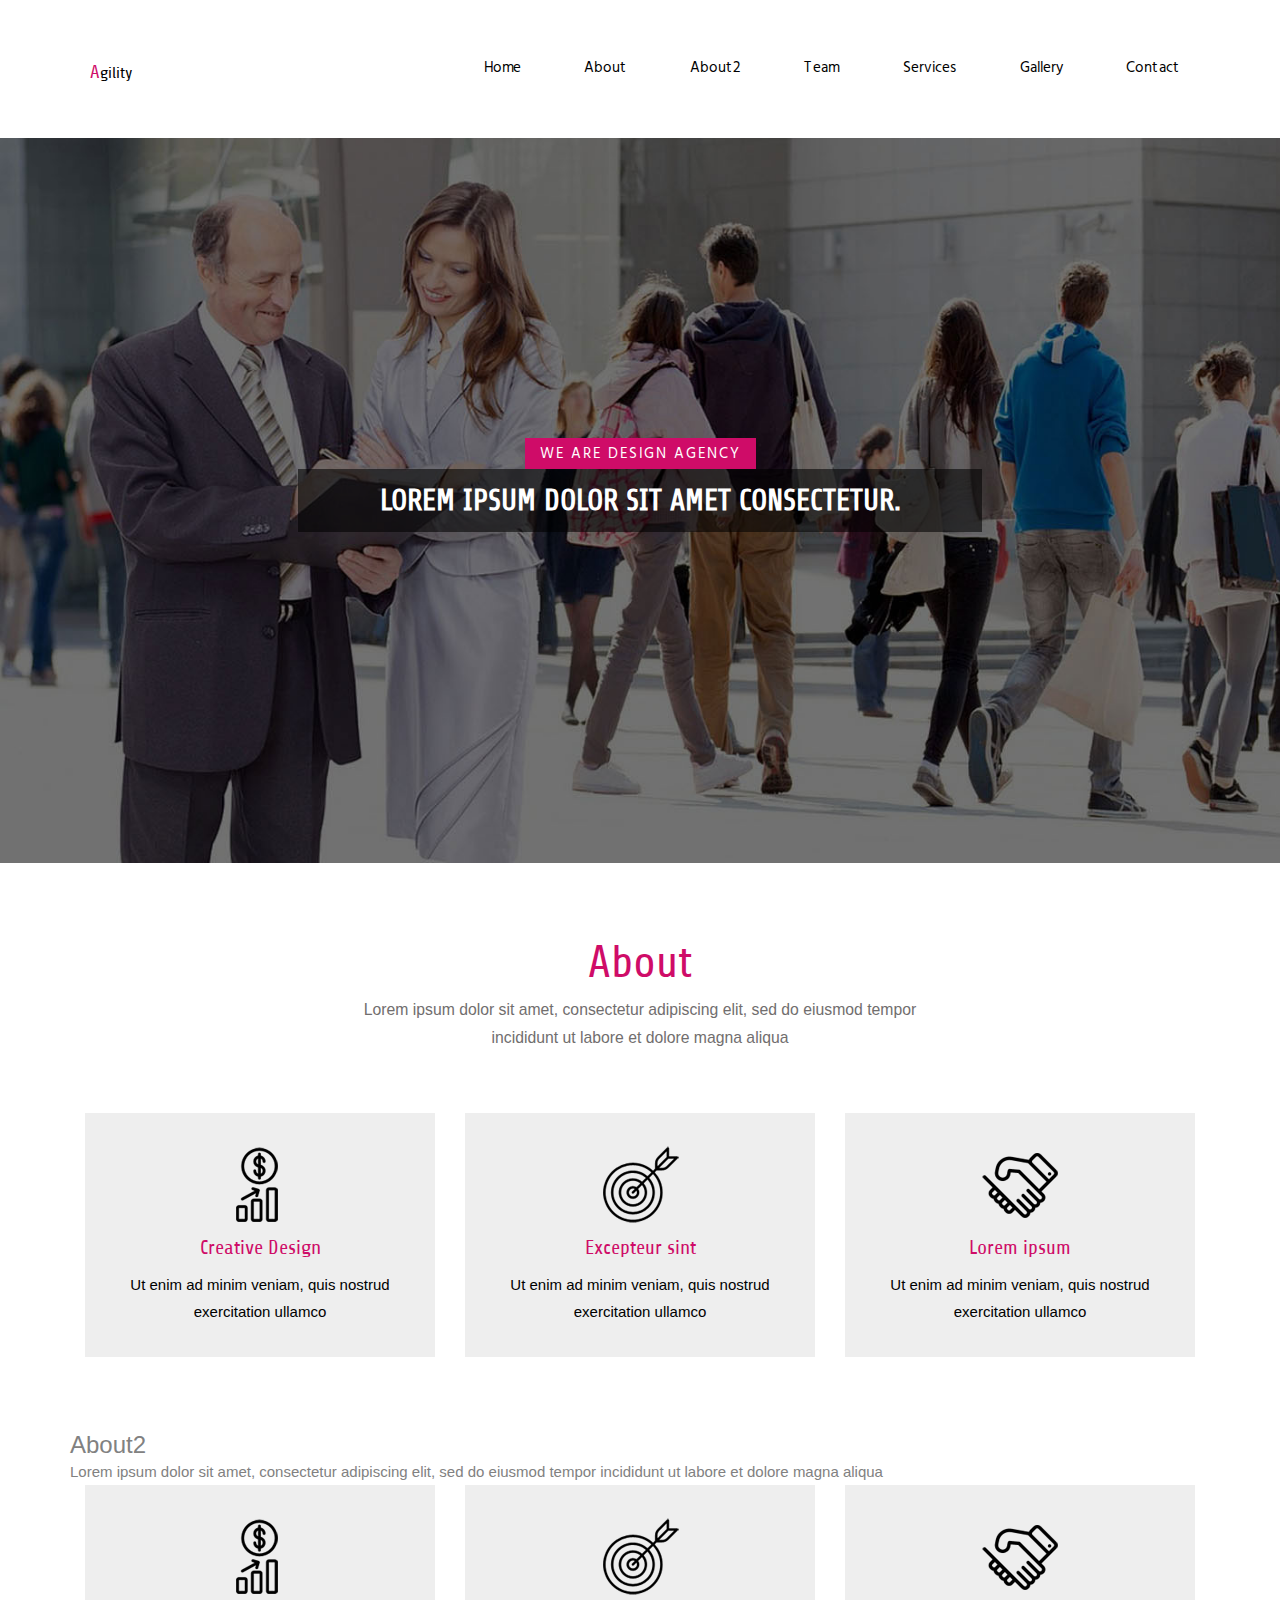
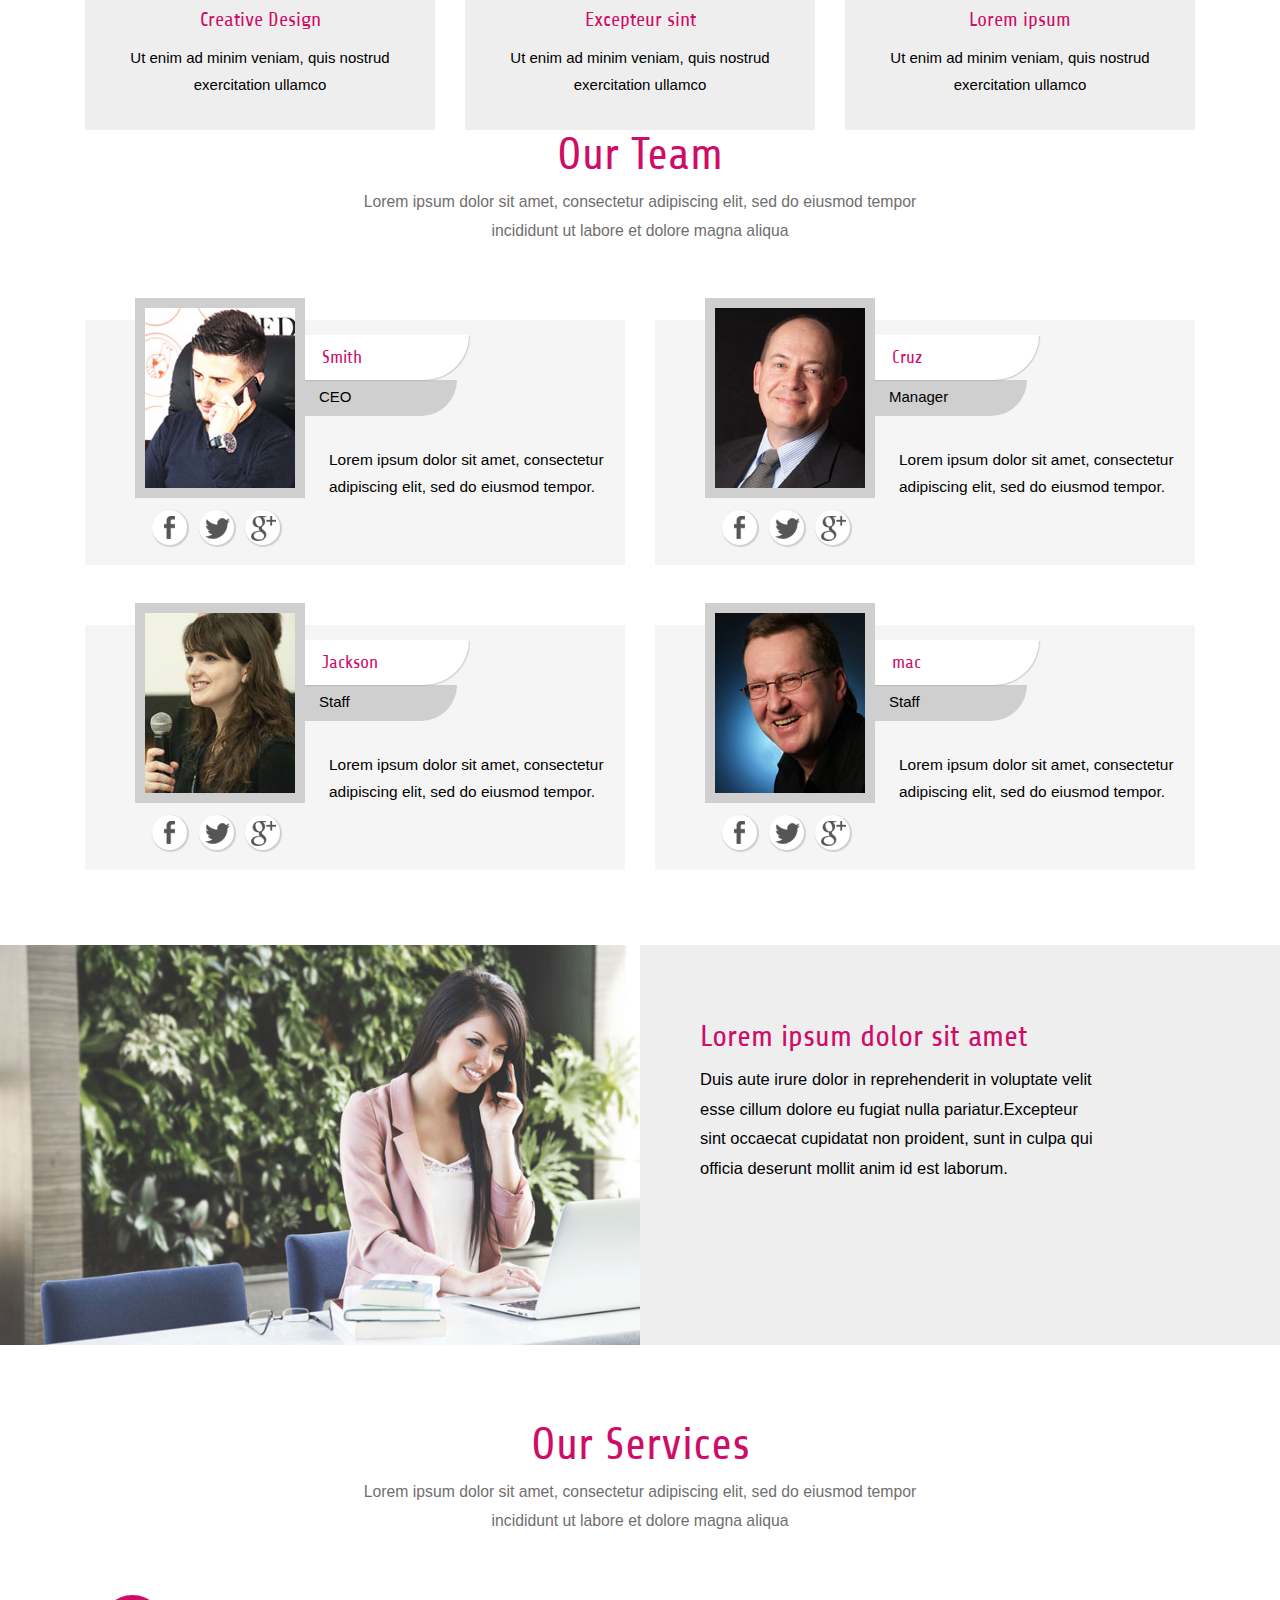
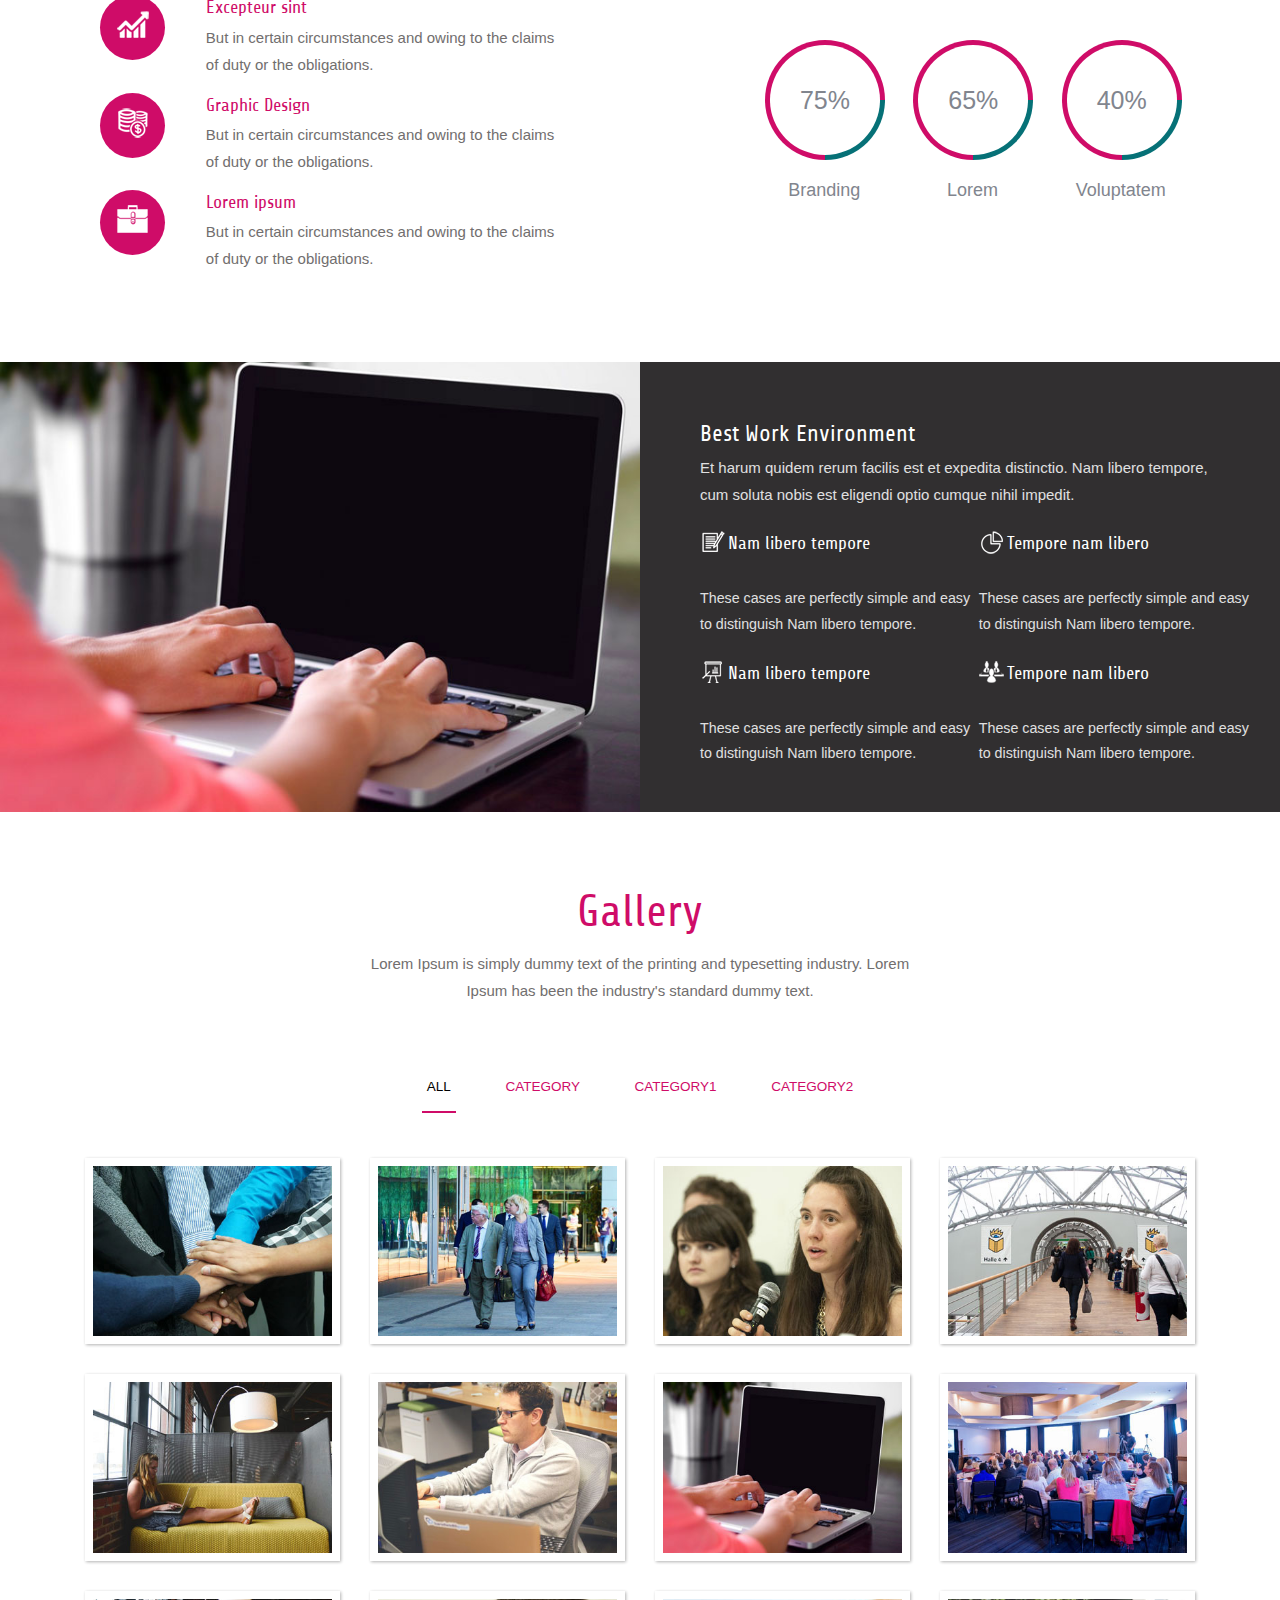
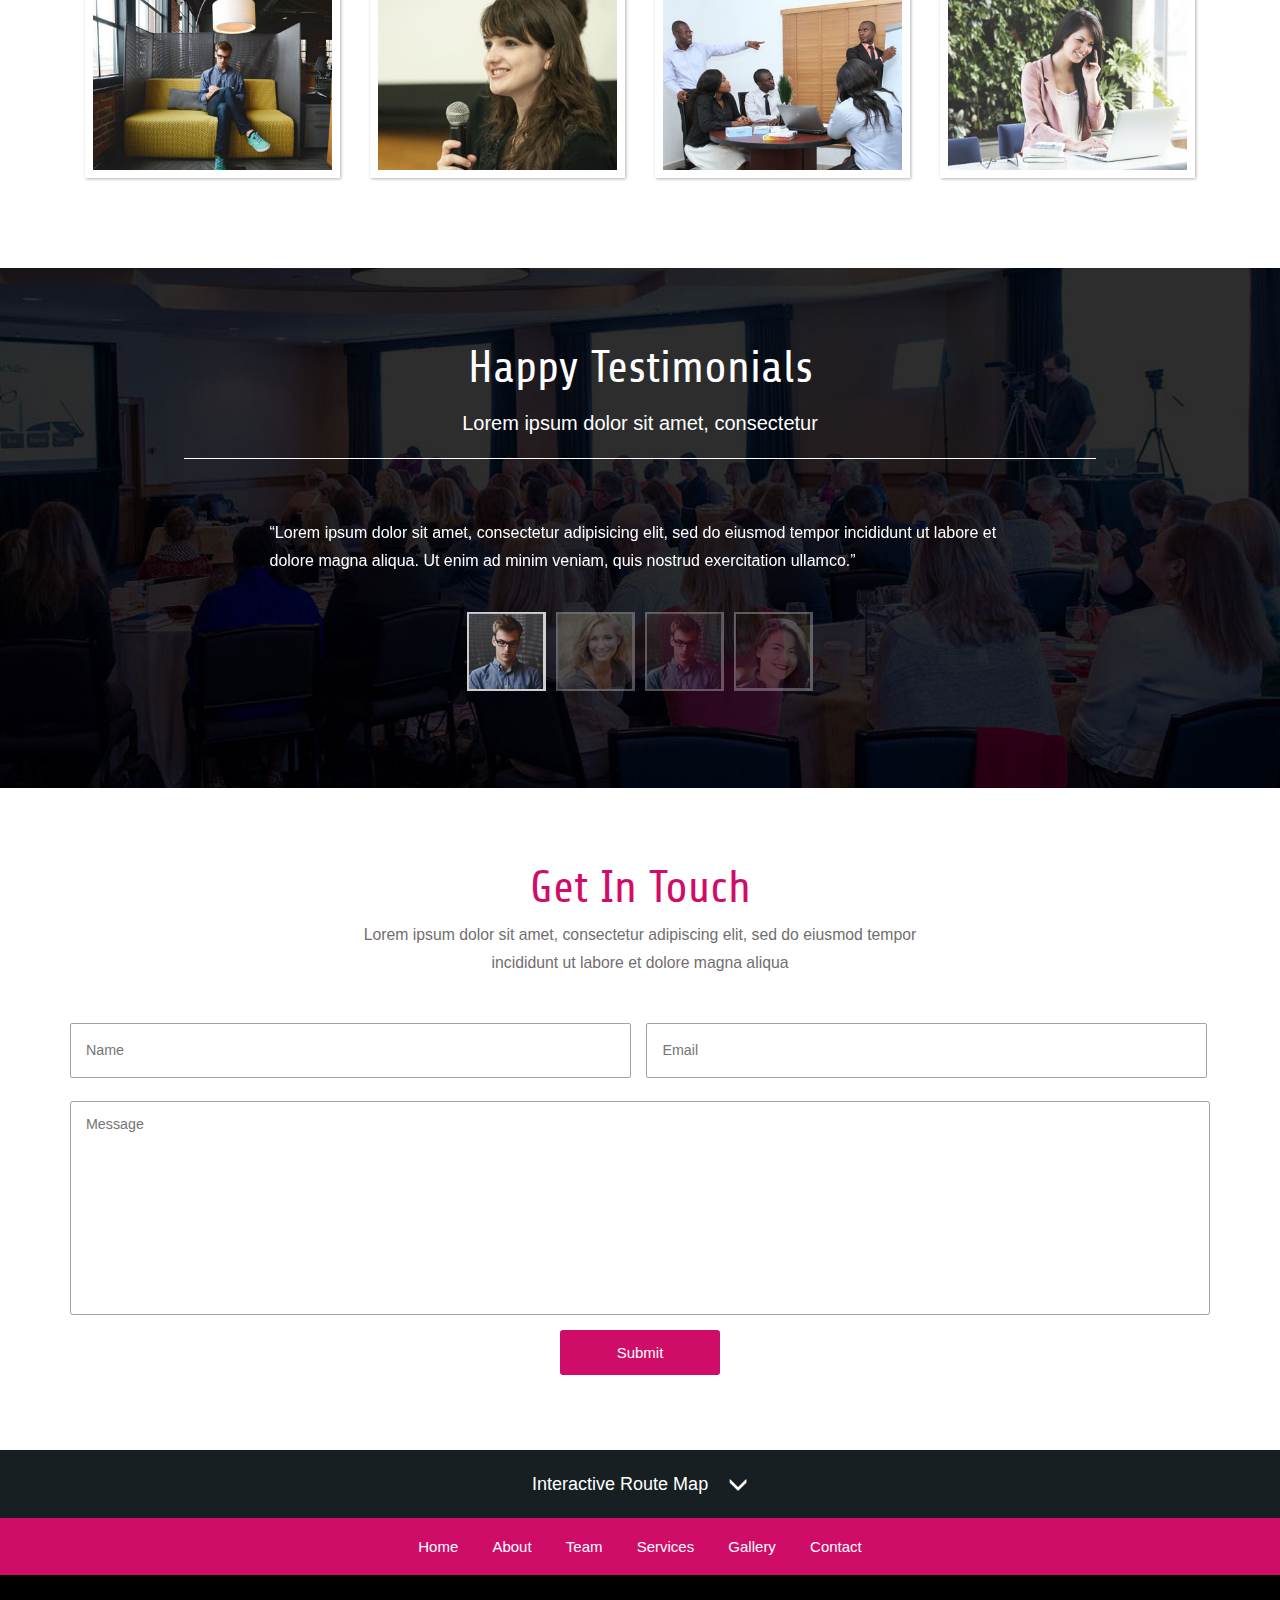
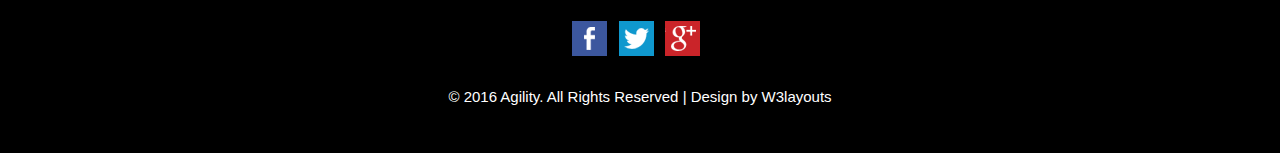
<file: index1.html>
﻿<!--Author: W3layouts
Author URL: http://w3layouts.com
License: Creative Commons Attribution 3.0 Unported
License URL: http://creativecommons.org/licenses/by/3.0/
-->
<!DOCTYPE HTML>
<html>
<head>
<title>Agility a corporate Category Flat Bootstrap Responsive  Website Template | Home :: w3layouts</title>
<link href="css/bootstrap.css" rel="stylesheet" type="text/css" media="all">
<!-- jQuery (necessary for Bootstrap's JavaScript plugins) -->
<!-- Custom Theme files -->
<link href="css/style.css" rel="stylesheet" type="text/css" media="all"/>
<!-- Custom Theme files -->
<meta name="viewport" content="width=device-width, initial-scale=1">
<meta http-equiv="Content-Type" content="text/html; charset=utf-8" />
<meta name="keywords" content="Agility  Responsive web template, Bootstrap Web Templates, Flat Web Templates, Android Compatible web template, 
Smartphone Compatible web template, free webdesigns for Nokia, Samsung, LG, SonyEricsson, Motorola web design" />
<script type="application/x-javascript"> addEventListener("load", function() { setTimeout(hideURLbar, 0); }, false); function hideURLbar(){ window.scrollTo(0,1); } </script>
<!--Google Fonts-->
<!--google fonts-->
<script src="js/jquery-1.11.0.min.js"></script>
<script src="js/jquery.circlechart.js"></script>
<!-- start-smoth-scrolling -->
<script type="text/javascript" src="js/move-top.js"></script>
<script type="text/javascript" src="js/easing.js"></script>
<script type="text/javascript">
	jQuery(document).ready(function($) {
		$(".scroll").click(function(event){		
			
			$('html,body').animate({scrollTop:$(this.hash).offset().top},1000);
		});
	});
</script>
<!-- start=-smoth-scrolling -->
<script src="float-panel.js"></script>
    <link rel="stylesheet" href="https://maxcdn.bootstrapcdn.com/font-awesome/4.5.0/css/font-awesome.min.css">
    <link href="demo2.css" rel="stylesheet" />
</head>
<body>
<!--header strat here-->
<div class="float-panel" data-top="0" data-scroll="200">
<div class="header" id="home">
	<div class="container">
	  <div class="header-main">
	     <div class="logo">
		    <h1><a href="index.html"><span class="logo-clr">A</span>gility</a></h1>
		 </div>
		 <div class="top-nav">
		 	 <span class="menu"> <img src="images/icon.png" alt=""></span>	
		      <nav class="cl-effect-1" id="cl-effect-1">		   		       											
					<ul class="res">
						<li><a href="" class="scroll">Home</a></li>
						<li><a href="#about" class="scroll">About</a></li>
						<li><a href="#about2" class="scroll">About2</a></li>
						<li><a href="#team" class="scroll">Team</a></li>
						<li><a href="#services" class="scroll">Services</a></li>
						<li><a href="#gallery" class="scroll">Gallery</a></li>	
						<li><a href="#contact" class="scroll">Contact</a></li>						
					</ul>
				</nav>
				<!-- script-for-menu -->
								 <script>
								   $( "span.menu" ).click(function() {
									 $( "ul.res" ).slideToggle( 300, function() {
									 // Animation complete.
									  });
									 });
								</script>
				<!-- /script-for-menu -->

		 </div>
	     <div class="clearfix"> </div>
	  </div>
	</div>
</div>
</div>
<!--header strat here-->
<!--banner start here-->
<div class="banner" id="home">
	<div class="container">
		<div class="banner-main">
			   <h3>We are design agency</h3>
			   <h2>Lorem ipsum dolor sit amet consectetur.</h2>
			<div class="clearfix"> </div>
		</div>
	</div>
</div>
<!--banner end here-->
<!--about start here-->
<div class="about-w3l" id="about">
	<div class="container">
		<div class="about-main-w3l">
			<div class="about-top-w3l">
			   <h3>About</h3>
			   <p>Lorem ipsum dolor sit amet, consectetur adipiscing elit, sed do eiusmod tempor incididunt ut labore et dolore magna aliqua</p>
			</div>
			<div class="about-bottom-wl">
				<div class="col-md-4 about-grid">
					<div class="about-grid-main">
						<img src="images/d1.png" alt="">
						<h4>Creative Design</h4>
						<p> Ut enim ad minim veniam, quis nostrud exercitation ullamco</p>
					</div>
				</div>
				<div class="col-md-4 about-grid">
					<div class="about-grid-main">
						<img src="images/d2.png" alt="">
						<h4>Excepteur sint</h4>
						<p> Ut enim ad minim veniam, quis nostrud exercitation ullamco</p>
					</div>
				</div>
				<div class="col-md-4 about-grid">
					<div class="about-grid-main">
						<img src="images/d3.png" alt="">
						<h4>Lorem ipsum</h4>
						<p> Ut enim ad minim veniam, quis nostrud exercitation ullamco</p>
					</div>
				</div>
			  <div class="clearfix"> </div>
			</div>			
		</div>
	</div>
</div>
<div class="about2-w3l" id="about">
	<div class="container">
		<div class="about2-main-w3l">
			<div class="about2-top-w3l">
			   <h3>About2</h3>
			   <p>Lorem ipsum dolor sit amet, consectetur adipiscing elit, sed do eiusmod tempor incididunt ut labore et dolore magna aliqua</p>
			</div>
			<div class="about2-bottom-wl">
				<div class="col-md-4 about-grid">
					<div class="about-grid-main">
						<img src="images/d1.png" alt="">
						<h4>Creative Design</h4>
						<p> Ut enim ad minim veniam, quis nostrud exercitation ullamco</p>
					</div>
				</div>
				<div class="col-md-4 about-grid">
					<div class="about-grid-main">
						<img src="images/d2.png" alt="">
						<h4>Excepteur sint</h4>
						<p> Ut enim ad minim veniam, quis nostrud exercitation ullamco</p>
					</div>
				</div>
				<div class="col-md-4 about-grid">
					<div class="about-grid-main">
						<img src="images/d3.png" alt="">
						<h4>Lorem ipsum</h4>
						<p> Ut enim ad minim veniam, quis nostrud exercitation ullamco</p>
					</div>
				</div>
			  <div class="clearfix"> </div>
			</div>			
		</div>
	</div>
</div>
<!--about end here-->
<!--team start here-->
<div class="team" id="team">
	<div class="container">
		<div class="team-main">
			  <div class="team-top">
			  	<h3>Our Team</h3>
			  	<p>Lorem ipsum dolor sit amet, consectetur adipiscing elit, sed do eiusmod tempor incididunt ut labore et dolore magna aliqua</p>
			  </div>
			  <div class="team-bottom">
			  	<div class="col-md-6 team-gris">
			  		<div class="team-member">
				  		<div class="team-img">
				  			<img src="images/t1.jpg" alt="" class="img-responsive">
				  			<ul class="team-mem">				  				
				  				<li><a href="#" class="fa"><span class="team-icon"> </span> </a></li>
				  				<li><a href="#" class="tw"><span class="team-icon"> </span> </a></li>
				  				<li><a href="#" class="g"><span class="team-icon"> </span> </a></li>
				  			</ul>
				  		</div>
				  		<div class="team-text">
				  			<h3>Smith</h3>
				  			<h4>CEO</h4>
				  		   <p>Lorem ipsum dolor sit amet, consectetur adipiscing elit, sed do eiusmod tempor.</p>
				  		</div>
				  	  <div class="clearfix"> </div>
			  	   </div>
			  	</div>
			  	<div class="col-md-6 team-gris">
			  	   <div class="team-member">
				  		<div class="team-img">
				  			<img src="images/t2.jpg" alt="" class="img-responsive">
				  			<ul class="team-mem">				  				
				  				<li><a href="#" class="fa"><span class="team-icon"> </span> </a></li>
				  				<li><a href="#" class="tw"><span class="team-icon"> </span> </a></li>
				  				<li><a href="#" class="g"><span class="team-icon"> </span> </a></li>
				  			</ul>
				  		</div>
				  		<div class="team-text">
				  			<h3>Cruz</h3>
				  			<h4>Manager</h4>
				  		   <p>Lorem ipsum dolor sit amet, consectetur adipiscing elit, sed do eiusmod tempor.</p>
				  		</div>
				  	  <div class="clearfix"> </div>
			  	   </div>
			  </div>
			  	<div class="clearfix"> </div>
			 </div>
			 <div class="team-bottom">
			  	<div class="col-md-6 team-gris">
			  		<div class="team-member">
				  		<div class="team-img">
				  			<img src="images/t3.jpg" alt="" class="img-responsive">
				  			<ul class="team-mem">				  				
				  				<li><a href="#" class="fa"><span class="team-icon"> </span> </a></li>
				  				<li><a href="#" class="tw"><span class="team-icon"> </span> </a></li>
				  				<li><a href="#" class="g"><span class="team-icon"> </span> </a></li>
				  			</ul>
				  		</div>
				  		<div class="team-text">
				  			<h3>Jackson</h3>
				  			<h4>Staff</h4>
				  		   <p>Lorem ipsum dolor sit amet, consectetur adipiscing elit, sed do eiusmod tempor.</p>
				  		</div>
				  	  <div class="clearfix"> </div>
			  	   </div>
			  	</div>
			  	<div class="col-md-6 team-gris">
			  		<div class="team-member">
				  		<div class="team-img">
				  			<img src="images/t4.jpg" alt="" class="img-responsive">
				  			<ul class="team-mem">				  				
				  				<li><a href="#" class="fa"><span class="team-icon"> </span> </a></li>
				  				<li><a href="#" class="tw"><span class="team-icon"> </span> </a></li>
				  				<li><a href="#" class="g"><span class="team-icon"> </span> </a></li>
				  			</ul>
				  		</div>
				  		<div class="team-text">
				  			<h3>mac</h3>
				  			<h4>Staff</h4>
				  		   <p>Lorem ipsum dolor sit amet, consectetur adipiscing elit, sed do eiusmod tempor.</p>
				  		</div>
				  	  <div class="clearfix"> </div>
			  	   </div>
			  	</div>
			  	<div class="clearfix"> </div>
			 </div>
		</div>
	</div>
</div>
<!--team end here-->
<!--design1 start here-->
<div class="design1">
	<div class="design1-main">
		<div class="col-md-6 design1-left">
			
		</div>
		<div class="col-md-6 design1-right">
			<h3>Lorem ipsum dolor sit amet</h3>
			<p>Duis aute irure dolor in reprehenderit in voluptate velit esse cillum dolore eu fugiat nulla pariatur.Excepteur sint occaecat cupidatat non proident, sunt in culpa qui officia deserunt mollit anim id est laborum.</p>
		</div>
	   <div class="clearfix"> </div>
	</div>
</div>
<!--design1 end here-->
<!--services start here-->
<div class="services-agile" id="services">
	<div class="container">
		<div class="services-main-agile">
			   <div class="service-top-agile">
				   <h3>Our Services</h3>
				   <p>Lorem ipsum dolor sit amet, consectetur adipiscing elit, sed do eiusmod tempor incididunt ut labore et dolore magna aliqua</p>
			  </div>
			  <div class="services-bottom">
			  	 <div class="col-md-7 services-bottom-left">
			  		<div class="ser-grid">
			  		    <div class="col-md-2 ser-icon">
			  			   <span><img src="images/d4.png" alt=""></span>
			  			</div>
			  			<div class="col-md-10 ser-text">
			  				<h4>Excepteur sint</h4>
			  				<p>But in certain circumstances and owing to the claims of duty or the obligations.</p>
			  			</div>
			  			<div class="clearfix"> </div>
			  		</div>
			  		<div class="ser-grid">
			  		    <div class="col-md-2 ser-icon">
			  			   <span><img src="images/d7.png" alt=""></span>
			  			</div>
			  			<div class="col-md-10 ser-text">
			  				<h4>Graphic Design</h4>
			  				<p>But in certain circumstances and owing to the claims of duty or the obligations.</p>
			  			</div>
			  			<div class="clearfix"> </div>
			  		</div>
			  		<div class="ser-grid">
			  		    <div class="col-md-2 ser-icon">
			  			   <span><img src="images/d6.png" alt=""></span>
			  			</div>
			  			<div class="col-md-10 ser-text">
			  				<h4>Lorem ipsum</h4>
			  				<p>But in certain circumstances and owing to the claims of duty or the obligations.</p>
			  			</div>
			  			<div class="clearfix"> </div>
			  		</div>
			  		
			  	 </div>
			  	 <div class="col-md-5 services-bottom-rit">
			  	 	<div class="col-md-4 ser-crl1">
			  		  <div class="demo-4" data-percent="75"> </div>
			  		  <h4>Branding</h4>
			  		 </div>
			  		 <div class="col-md-4 ser-crl1">
				      <div class="demo-5" data-percent="65"> </div>
				      <h4>Lorem</h4>
				     </div>
				     <div class="col-md-4 ser-crl1">
				      <div class="demo-6" data-percent="40"> </div>
				      <h4>voluptatem</h4>
				     </div>
				     <div class="clearfix"> </div>
			  	 </div>
                        <script>
							$('.demo-4').percentcircle({
							animate : true,
							diameter : 100,
							guage: 3,
							coverBg: '#fff',
							bgColor: '#cf790c',
							fillColor: '#46CFB0',
							percentSize: '18px',
							percentWeight: 'normal'
							});		
							$('.demo-5').percentcircle({
							animate : true,
							diameter : 100,
							guage: 3,
							coverBg: '#fff',
							bgColor: '#efefef',
							fillColor: '#8BC163',
							percentSize: '18px',
							percentWeight: '20px'
							});	
							$('.demo-6').percentcircle({
							animate : true,
							diameter : 100,
							guage: 10,
							coverBg: '#fff',
							bgColor: '#efefef',
							fillColor: '#D870A9',
							percentSize: '18px',
							percentWeight: 'normal'
							});		
										
								</script>			  	 
			   <div class="clearfix"> </div>
		    </div>			
		</div>
	</div>
</div>
<!--services end here-->
<!--design2 start here-->
<div class="design2">
	<div class="design-2-main">
		<div class="col-md-6 design2-left">
			
		</div>
		<div class="col-md-6 design2-right">
			<div class="design2-top">
				<h3>Best Work Environment</h3>
			    <p> Et harum quidem rerum facilis est et expedita distinctio. Nam libero tempore, cum soluta nobis est eligendi optio cumque nihil impedit.</p>
			</div>
		   <div class="design2-main-grid">
			   	<div class="design2-grid-left">
			   		<span class="d-work"> </span>
			   		<div class="design2-text">
			   			<h4>Nam libero tempore</h4>			   			
			   		</div>
			   		<p> These cases are perfectly simple and easy to distinguish Nam libero tempore.</p>
			   		<div class="clearfix"> </div>
			   	</div>
			   	<div class="design2-grid-left">
			   		<span class="d1-work"> </span>
			   		<div class="design2-text">
			   			<h4>Tempore nam libero</h4>			   			
			   		</div>
			   		<p> These cases are perfectly simple and easy to distinguish Nam libero tempore.</p>
			   		<div class="clearfix"> </div>
			   	</div>
			  <div class="clearfix"> </div>
		   </div>
		   <div class="design2-main-grid">
			   	<div class="design2-grid-left">
			   		<span class="d2-work"> </span>
			   		<div class="design2-text">
			   			<h4>Nam libero tempore</h4>			   			
			   		</div>
			   		<p> These cases are perfectly simple and easy to distinguish Nam libero tempore.</p>
			   		<div class="clearfix"> </div>
			   	</div>
			   	<div class="design2-grid-left">
			   		<span class="d3-work"> </span>
			   		<div class="design2-text">
			   			<h4>Tempore nam libero</h4>			   			
			   		</div>
			   		<p> These cases are perfectly simple and easy to distinguish Nam libero tempore.</p>
			   		<div class="clearfix"> </div>
			   	</div>
			  <div class="clearfix"> </div>
		   </div>
		</div>
		<div class="clearfix"> </div>
	</div>
</div>
<!--design2 end here-->
<!--gallery-->
<script src="js/easyResponsiveTabs.js" type="text/javascript"></script>
		    <script type="text/javascript">
			    $(document).ready(function () {
			        $('#horizontalTab').easyResponsiveTabs({
			            type: 'default', //Types: default, vertical, accordion           
			            width: 'auto', //auto or any width like 600px
			            fit: true   // 100% fit in a container
			        });
			    });
				
</script>
<!--script-->
<script src="js/jquery.chocolat.js"></script>
		<link rel="stylesheet" href="css/chocolat.css" type="text/css" media="screen" charset="utf-8">
		<!--light-box-files -->
		<script type="text/javascript" charset="utf-8">
		$(function() {
			$('.img-top a').Chocolat();
		});
		</script>

<!--gallery-->
<div class="gallery" id="gallery">
   <div class="container">
	  <div class="gallery-top ">
			<h3>Gallery</h3>
			<p>Lorem Ipsum is simply dummy text of the printing and typesetting industry. Lorem Ipsum has been the industry's standard dummy text.</p>
		</div>	
		<div class="sap_tabs">
			
						 <div id="horizontalTab" style="display: block; width: 100%; margin: 0px;">
						  <ul class="resp-tabs-list">
						  	  <li class="resp-tab-item" aria-controls="tab_item-0" role="tab"><span>All</span></li>
							  <li class="resp-tab-item" aria-controls="tab_item-1" role="tab"><span>Category</span></li>
							  <li class="resp-tab-item" aria-controls="tab_item-2" role="tab"><span>Category1</span></li>
							 <li class="resp-tab-item" aria-controls="tab_item-3" role="tab"><span>Category2</span></li>
							  <div class="clearfix"> </div>
						  </ul>				  	 
							<div class="resp-tabs-container">
							    <div class="tab-1 resp-tab-content" aria-labelledby="tab_item-0">
									<div class="tab_img">
									  <div class="col-md-3 img-top ">
									  	<div class="ih-item square effect7">
					   		  			   <a href="images/g1.jpg" rel="title" class="b-link-stripe b-animate-go  thickbox">
					   		  			   	<img src="images/g1.jpg" class="img-responsive" alt="">
												 <div class="info">
						                        <h3>Agility</h3>
						                        <p>Description goes here</p>
						                      </div>
					   		  			   </a>
										</div>
										</div>
										<div class="col-md-3 img-top ">
											<div class="ih-item square effect7">
					   		  			    <a href="images/g2.jpg" rel="title" class="b-link-stripe b-animate-go  thickbox">
					   		  			    	<img src="images/g2.jpg" class="img-responsive" alt=""/>
												  <div class="info">
							                        <h3>Agility</h3>
							                        <p>Description goes here</p>
							                      </div>
					   		  			   </a>
					   		  			   </div>
										</div>
										<div class="col-md-3 img-top ">
											<div class="ih-item square effect7">
						   		  			   <a href="images/g3.jpg" rel="title" class="b-link-stripe b-animate-go  thickbox">
						   		  			   	<img src="images/g3.jpg" class="img-responsive" alt=""/>
												   <div class="info">
							                        <h3>Agility</h3>
							                        <p>Description goes here</p>
							                       </div>
					   		  			       </a>
					   		  			   </div>
										</div>
										<div class="col-md-3 img-top ">
											<div class="ih-item square effect7">
					   		  			     <a href="images/g4.jpg" rel="title" class="b-link-stripe b-animate-go  thickbox">
					   		  			     	<img src="images/g4.jpg" class="img-responsive" alt=""/>
												 <div class="info">
							                        <h3>Agility</h3>
							                        <p>Description goes here</p>
							                      </div>
					   		  			   </a>
										</div>
										</div>
											<div class="clearfix"> </div>
							     </div>	
							     <div class="tab_img">
									  <div class="col-md-3 img-top ">
									  	<div class="ih-item square effect7">
					   		  			   <a href="images/g5.jpg" rel="title" class="b-link-stripe b-animate-go  thickbox">
					   		  			   	<img src="images/g5.jpg" class="img-responsive" alt=""/>
												 <div class="info">
							                        <h3>Agility</h3>
							                        <p>Description goes here</p>
							                      </div>
					   		  			   </a>
					   		  			  </div>
										</div>
										<div class="col-md-3 img-top ">
											<div class="ih-item square effect7">
					   		  			     <a href="images/g6.jpg" rel="title" class="b-link-stripe b-animate-go  thickbox">
					   		  			    	<img src="images/g6.jpg" class="img-responsive" alt=""/>
												 <div class="info">
							                        <h3>Agility</h3>
							                        <p>Description goes here</p>
							                      </div>
					   		  			     </a>
					   		  			   </div>
										</div>
										<div class="col-md-3 img-top ">
											<div class="ih-item square effect7">
					   		  			      <a href="images/g7.jpg" rel="title" class="b-link-stripe b-animate-go  thickbox">
					   		  			   	    <img src="images/g7.jpg" class="img-responsive" alt=""/>
												 <div class="info">
							                        <h3>Agility</h3>
							                        <p>Description goes here</p>
							                      </div>
					   		  			   </a>
					   		  			   </div>
										</div>
										<div class="col-md-3 img-top ">
											<div class="ih-item square effect7">
					   		  			     <a href="images/g8.jpg" rel="title" class="b-link-stripe b-animate-go  thickbox">
					   		  			     	<img src="images/g8.jpg" class="img-responsive" alt=""/>
												 <div class="info">
							                        <h3>Agility</h3>
							                        <p>Description goes here</p>
							                      </div>
					   		  			   </a>
										</div>
									 </div>
											<div class="clearfix"> </div>
							     </div>	
							     <div class="tab_img">
									  <div class="col-md-3 img-top ">
									  	 <div class="ih-item square effect7">
					   		  			   <a href="images/g1.jpg" rel="title" class="b-link-stripe b-animate-go  thickbox">
					   		  			   	<img src="images/g9.jpg" class="img-responsive" alt=""/>
												 <div class="info">
							                        <h3>Agility</h3>
							                        <p>Description goes here</p>
							                      </div>
					   		  			   </a>
					   		  			   </div>
										</div>
										<div class="col-md-3 img-top ">
											<div class="ih-item square effect7">
					   		  			    <a href="images/g10.jpg" rel="title" class="b-link-stripe b-animate-go  thickbox">
					   		  			    	<img src="images/g10.jpg" class="img-responsive" alt=""/>
												 <div class="info">
							                        <h3>Agility</h3>
							                        <p>Description goes here</p>
							                      </div>
					   		  			     </a>
					   		  			   </div>
										</div>
										<div class="col-md-3 img-top ">
											<div class="ih-item square effect7">
					   		  			   <a href="images/g11.jpg" rel="title" class="b-link-stripe b-animate-go  thickbox">
					   		  			   	<img src="images/g11.jpg" class="img-responsive" alt=""/>
												 <div class="info">
							                        <h3>Agility</h3>
							                        <p>Description goes here</p>
							                      </div>
					   		  			   </a>
					   		  			   </div>
										</div>
										<div class="col-md-3 img-top ">
										  <div class="ih-item square effect7">
					   		  			     <a href="images/g12.jpg" rel="title" class="b-link-stripe b-animate-go  thickbox">
					   		  			     	<img src="images/g12.jpg" class="img-responsive" alt=""/>
												 <div class="info">
							                        <h3>Agility</h3>
							                        <p>Description goes here</p>
							                      </div>
					   		  			   </a>
										</div>
									   </div>
											<div class="clearfix"> </div>
							     </div>	
									 	        					 
						      </div>
							    <div class="tab-1 resp-tab-content" aria-labelledby="tab_item-1">
								
							     <div class="tab_img">
									  <div class="col-md-3 img-top ">
									  	<div class="ih-item square effect7">
					   		  			   <a href="images/g7.jpg" rel="title" class="b-link-stripe b-animate-go  thickbox">
					   		  			   	<img src="images/g7.jpg" class="img-responsive" alt=""/>
												 <div class="info">
							                        <h3>Agility</h3>
							                        <p>Description goes here</p>
							                      </div>
					   		  			   </a>
					   		  			   </div>
										</div>
										<div class="col-md-3 img-top ">
											<div class="ih-item square effect7">
					   		  			    <a href="images/g1.jpg" rel="title" class="b-link-stripe b-animate-go  thickbox">
					   		  			    	<img src="images/g1.jpg" class="img-responsive" alt=""/>
												 <div class="info">
							                        <h3>Agility</h3>
							                        <p>Description goes here</p>
							                      </div>
					   		  			   </a>
					   		  			   </div>
										</div>
										<div class="col-md-3 img-top ">
										  <div class="ih-item square effect7">
					   		  			   <a href="images/g2.jpg" rel="title" class="b-link-stripe b-animate-go  thickbox">
					   		  			   	<img src="images/g2.jpg" class="img-responsive" alt=""/>
												 <div class="info">
							                        <h3>Agility</h3>
							                        <p>Description goes here</p>
							                      </div>
					   		  			   </a>
					   		  			   </div>
										</div>
										<div class="col-md-3 img-top ">
										   <div class="ih-item square effect7">
					   		  			     <a href="images/g3.jpg" rel="title" class="b-link-stripe b-animate-go  thickbox">
					   		  			     	<img src="images/g3.jpg" class="img-responsive" alt=""/>
												 <div class="info">
							                        <h3>Agility</h3>
							                        <p>Description goes here</p>
							                      </div>
					   		  			   </a>
										</div>
									  </div>
											<div class="clearfix"> </div>
							     </div>	
							     	<div class="tab_img">
									  <div class="col-md-3 img-top ">
									  	<div class="ih-item square effect7">
					   		  			   <a href="images/g4.jpg" rel="title" class="b-link-stripe b-animate-go  thickbox">
					   		  			   	<img src="images/g4.jpg" class="img-responsive" alt=""/>
												 <div class="info">
							                        <h3>Agility</h3>
							                        <p>Description goes here</p>
							                      </div>
					   		  			   </a>
					   		  			   </div>
										</div>
										<div class="col-md-3 img-top ">
										  <div class="ih-item square effect7">
					   		  			    <a href="images/g5.jpg" rel="title" class="b-link-stripe b-animate-go  thickbox">
					   		  			    	<img src="images/g5.jpg" class="img-responsive" alt=""/>
												 <div class="info">
							                        <h3>Agility</h3>
							                        <p>Description goes here</p>
							                      </div>
					   		  			   </a>
					   		  			   </div>
										</div>
										<div class="col-md-3 img-top ">
										  <div class="ih-item square effect7">
					   		  			   <a href="images/g6.jpg" rel="title" class="b-link-stripe b-animate-go  thickbox">
					   		  			   	<img src="images/g6.jpg" class="img-responsive" alt=""/>
												 <div class="info">
							                        <h3>Agility</h3>
							                        <p>Description goes here</p>
							                      </div>
					   		  			   </a>
										</div>
									 </div>
											<div class="clearfix"> </div>
							     </div>	
									 	        					 
						  </div>
						    <div class="tab-1 resp-tab-content" aria-labelledby="tab_item-2">
								
									  <div class="tab_img">
									  <div class="col-md-3 img-top ">
									  	 <div class="ih-item square effect7">
					   		  			   <a href="images/g7.jpg" rel="title" class="b-link-stripe b-animate-go  thickbox">
					   		  			   	<img src="images/g7.jpg" class="img-responsive" alt=""/>
												 <div class="info">
							                        <h3>Agility</h3>
							                        <p>Description goes here</p>
							                      </div>
					   		  			   </a>
										</div>
										</div>
										<div class="col-md-3 img-top ">
										 <div class="ih-item square effect7">
					   		  			    <a href="images/g8.jpg" rel="title" class="b-link-stripe b-animate-go  thickbox">
					   		  			    	<img src="images/g8.jpg" class="img-responsive" alt=""/>
												 <div class="info">
							                        <h3>Agility</h3>
							                        <p>Description goes here</p>
							                      </div>
					   		  			   </a>
										</div>
										</div>
										<div class="col-md-3 img-top ">
											<div class="ih-item square effect7">
					   		  			   <a href="images/g9.jpg" rel="title" class="b-link-stripe b-animate-go  thickbox">
					   		  			   	<img src="images/g9.jpg" class="img-responsive" alt=""/>
												 <div class="info">
							                        <h3>Agility</h3>
							                        <p>Description goes here</p>
							                      </div>
					   		  			   </a>
					   		  			  </div>
										</div>
									<div class="col-md-3 img-top ">
										<div class="ih-item square effect7">
					   		  			    <a href="images/g10.jpg" rel="title" class="b-link-stripe b-animate-go  thickbox">
					   		  			    	<img src="images/g10.jpg" class="img-responsive" alt=""/>
												 <div class="info">
							                        <h3>Agility</h3>
							                        <p>Description goes here</p>
							                      </div>
					   		  			   </a>
										</div>
									</div>
											<div class="clearfix"> </div>
							     </div>	
							     	<div class="tab_img">
									  <div class="col-md-3 img-top ">
									  	<div class="ih-item square effect7">
					   		  			   <a href="images/g11.jpg" rel="title" class="b-link-stripe b-animate-go  thickbox">
					   		  			   	<img src="images/g11.jpg" class="img-responsive" alt=""/>
												 <div class="info">
							                        <h3>Agility</h3>
							                        <p>Description goes here</p>
							                      </div>
					   		  			   </a>
										</div>
										</div>
										<div class="col-md-3 img-top ">
										  <div class="ih-item square effect7">
					   		  			    <a href="images/g12.jpg" rel="title" class="b-link-stripe b-animate-go  thickbox">
					   		  			    	<img src="images/g12.jpg" class="img-responsive" alt=""/>
												 <div class="info">
							                        <h3>Agility</h3>
							                        <p>Description goes here</p>
							                      </div>
					   		  			   </a>
										</div>
										</div>
											<div class="clearfix"> </div>
							     </div>		        					 
						  </div>
						   <div class="tab-1 resp-tab-content" aria-labelledby="tab_item-3">
						   	<div class="tab_img">
									  <div class="col-md-3 img-top ">
									  	<div class="ih-item square effect7">
					   		  			   <a href="images/g8.jpg" rel="title" class="b-link-stripe b-animate-go  thickbox">
					   		  			   	<img src="images/g8.jpg" class="img-responsive" alt=""/>
												 <div class="info">
							                        <h3>Agility</h3>
							                        <p>Description goes here</p>
							                      </div>
					   		  			   </a>
					   		  			  </div>
										</div>
										<div class="col-md-3 img-top ">
										  <div class="ih-item square effect7">
					   		  			    <a href="images/g1.jpg" rel="title" class="b-link-stripe b-animate-go  thickbox">
					   		  			    	<img src="images/g1.jpg" class="img-responsive" alt=""/>
												 <div class="info">
							                        <h3>Agility</h3>
							                        <p>Description goes here</p>
							                      </div>
					   		  			   </a>
					   		  			   </div>
										</div>
										<div class="col-md-3 img-top ">
										  <div class="ih-item square effect7">
					   		  			   <a href="images/g2.jpg" rel="title" class="b-link-stripe b-animate-go  thickbox">
					   		  			   	<img src="images/g2.jpg" class="img-responsive" alt=""/>
												 <div class="info">
							                        <h3>Agility</h3>
							                        <p>Description goes here</p>
							                      </div>
					   		  			   </a>
					   		  			   </div>
										</div>
										<div class="col-md-3 img-top ">
											<div class="ih-item square effect7">
					   		  			     <a href="images/g3.jpg" rel="title" class="b-link-stripe b-animate-go  thickbox">
					   		  			     	<img src="images/g3.jpg" class="img-responsive" alt=""/>
												 <div class="info">
							                        <h3>Agility</h3>
							                        <p>Description goes here</p>
							                      </div>
					   		  			   </a>
										</div>
									</div>
											<div class="clearfix"> </div>
							     </div>	
							     <div class="tab_img">
									  <div class="col-md-3 img-top ">
									  	<div class="ih-item square effect7">
					   		  			   <a href="images/g4.jpg" rel="title" class="b-link-stripe b-animate-go  thickbox">
					   		  			   	<img src="images/g4.jpg" class="img-responsive" alt=""/>
												 <div class="info">
							                        <h3>Agility</h3>
							                        <p>Description goes here</p>
							                      </div>
					   		  			   </a>
					   		  			   </div>
										</div>
										<div class="col-md-3 img-top ">
										  <div class="ih-item square effect7">
					   		  			    <a href="images/g5.jpg" rel="title" class="b-link-stripe b-animate-go  thickbox">
					   		  			    	<img src="images/g5.jpg" class="img-responsive" alt=""/>
												 <div class="info">
							                        <h3>Agility</h3>
							                        <p>Description goes here</p>
							                      </div>
					   		  			   </a>
					   		  			  </div>
										</div>
										<div class="col-md-3 img-top ">
										  <div class="ih-item square effect7">
					   		  			   <a href="images/g6.jpg" rel="title" class="b-link-stripe b-animate-go  thickbox">
					   		  			   	<img src="images/g6.jpg" class="img-responsive" alt=""/>
												 <div class="info">
							                        <h3>Agility</h3>
							                        <p>Description goes here</p>
							                      </div>
					   		  			   </a>
					   		  			   </div>
										</div>
										<div class="col-md-3 img-top ">
										  <div class="ih-item square effect7">
					   		  			     <a href="images/g7.jpg" rel="title" class="b-link-stripe b-animate-go  thickbox">
					   		  			     	<img src="images/g7.jpg" class="img-responsive" alt=""/>
												 <div class="info">
							                        <h3>Agility</h3>
							                        <p>Description goes here</p>
							                      </div>
					   		  			   </a>
										</div>
										</div>
											<div class="clearfix"> </div>
							     </div>	
						   	</div>		
                  </div>
             </div>
         </div>
    </div>	
</div>
<!--gallery-->
<!--happy start here-->
<script src="js/responsiveslides.min.js"></script>
 <script>
    // You can also use "$(window).load(function() {"
    $(function () {
      $("#slider").responsiveSlides({
      	auto: true,
        manualControls: '#slider3-pager',
      });
    });
  </script>
<div class="happy">
	<div class="container">
		<div class="happy-main">
			<div class="happy-top">
				<h3>Happy Testimonials</h3>
				<h4>Lorem ipsum dolor sit amet, consectetur</h4>
			</div>
			<div class="happy-bottom">
				 <div class="slider">
	    <!-- Slideshow 3 -->
	    <ul class="rslides" id="slider">
	      <li><p>“Lorem ipsum dolor sit amet, consectetur adipisicing elit, sed do eiusmod tempor incididunt ut labore et dolore magna aliqua. Ut enim ad minim  veniam, quis nostrud exercitation ullamco.”</p></li>
	      <li><p>"Sed ut perspiciatis unde omnis iste natus error sit voluptatem accusantium doloremque laudantium, totam rem aperiam, eaque ipsa quae ab illo inventore  vitae dicta sunt explicabo."</p></li>
	      <li><p>"On the other hand, we denounce with righteous indignation and dislike men who are so beguiled and demoralized by the charms of pleasure of the moment, so blinded by desire."</p></li>
	      <li><p>"These cases are perfectly simple and easy to distinguish. In a free hour, when our power of choice is untrammelled and when nothing prevents our being able to do what we like best."</p></li>
	    </ul>
	    <!-- Slideshow 3 Pager -->
	    <ul id="slider3-pager">
	      <li><a href="#" class="active"><img src="images/sli1.png" alt=""></a></li>
	      <li><a href="#"><img src="images/sli2.png" alt=""></a></li>
	      <li><a href="#"><img src="images/sli3.png" alt=""></a></li>
	      <li><a href="#"><img src="images/sli4.png" alt=""></a></li>
	    </ul>
    </div>
		  <div class="clearfix"> </div>
		</div>
	</div>
 </div>
</div>
<!--happy end here-->
<!--get in touch start here-->
<div class="get-touch" id="contact">
	<div class="container">
		<div class="get-touch-main">
			  <div class="get-touch-top">
			  	   <h3>Get In Touch</h3>
			  	   <p>Lorem ipsum dolor sit amet, consectetur adipiscing elit, sed do eiusmod tempor incididunt ut labore et dolore magna aliqua</p>
			  </div>
			  <div class="get-touch-bottom">
			  	<form action="#" method="post">
			  		<input type="text" placeholder="Name" name="Name">
			  		 <input type="text" class="no-mar" placeholder="Email" name="Email" required="">
			  		<textarea placeholder="Message" name="Message" ></textarea>
			  		<input type="submit" value="Submit">
			  	</form>
			  </div>
		</div>
	</div>
</div>
<!--get in touch end here-->
<!--map start here-->
	<div class="map">
		<ul class="faq">
			<li class="item1 wow fadeInDown animated" data-wow-delay=".5s"><a href="#">Interactive Route Map<span class="glyphicon glyphicon-menu-down"></span></a>
				<ul>
					<li class="subitem1">
						<iframe src="https://www.google.com/maps/embed?pb=!1m18!1m12!1m3!1d4944815.556830141!2d-6.810278525147567!3d52.75996365431531!2m3!1f0!2f0!3f0!3m2!1i1024!2i768!4f13.1!3m3!1m2!1s0x47d0a98a6c1ed5df%3A0xf4e19525332d8ea8!2sEngland%2C+UK!5e0!3m2!1sen!2sin!4v1463057826197"> </iframe>
					</li>										
				</ul>
			</li>
		</ul>
		<!-- script for tabs -->
		<script type="text/javascript">
			$(function() {
			
				var menu_ul = $('.faq > li > ul'),
					   menu_a  = $('.faq > li > a');
				
				menu_ul.hide();
			
				menu_a.click(function(e) {
					e.preventDefault();
					if(!$(this).hasClass('active')) {
						menu_a.removeClass('active');
						menu_ul.filter(':visible').slideUp('normal');
						$(this).addClass('active').next().stop(true,true).slideDown('normal');
					} else {
						$(this).removeClass('active');
						$(this).next().stop(true,true).slideUp('normal');
					}
				});
			
			});
		</script>
		<!-- script for tabs -->
	</div>
<!--map end here-->
<!--footer nav start-->
<div class="footer">
	<div class="container">
		<div class="footer-main">
			<ul>
				<li><a href="#" class="scroll active">Home</a></li>
				<li><a href="#about" class="scroll">About</a></li>
				<li><a href="#team" class="scroll">Team</a></li>
				<li><a href="#services" class="scroll">Services</a></li>
				<li><a href="#gallery" class="scroll">Gallery</a></li>	
				<li><a href="#contact" class="scroll">Contact</a></li>						
			</ul>
		</div>
	</div>
</div>
<!--footer nav end here--> 
<!--copy rights start here-->
<div class="copy-right">
	<div class="container">
		 <div class="copy-rights-main">		
		 	       <ul class="ftr-icons">
					<li><a href="#"><span class="fa"> </span>
						<div class="tooltip"><span>Facebook</span></div>
					</a></li>
					<li><a href="#"><span class="tw"> </span>
						<div class="tooltip"><span>Twitter</span></div>
					</a></li>
					<li><a href="#"><span class="g"> </span>
						<div class="tooltip"><span>Google</span></div>
					</a></li>
				  </ul>
 	
		 		  <p>© 2016 Agility. All Rights Reserved | Design by  <a href="http://w3layouts.com/" target="_blank">W3layouts</a> </p>		 	
    	 </div>
    </div>
     <script type="text/javascript">
										$(document).ready(function() {
											/*
											var defaults = {
									  			containerID: 'toTop', // fading element id
												containerHoverID: 'toTopHover', // fading element hover id
												scrollSpeed: 1200,
												easingType: 'linear' 
									 		};
											*/
											
											$().UItoTop({ easingType: 'easeOutQuart' });
											
										});
									</script>
						<a href="#" id="toTop" style="display: block;"> <span id="toTopHover" style="opacity: 1;"> </span></a>

</div>
<!--copy right end here-->
</body>
</html>
</file>
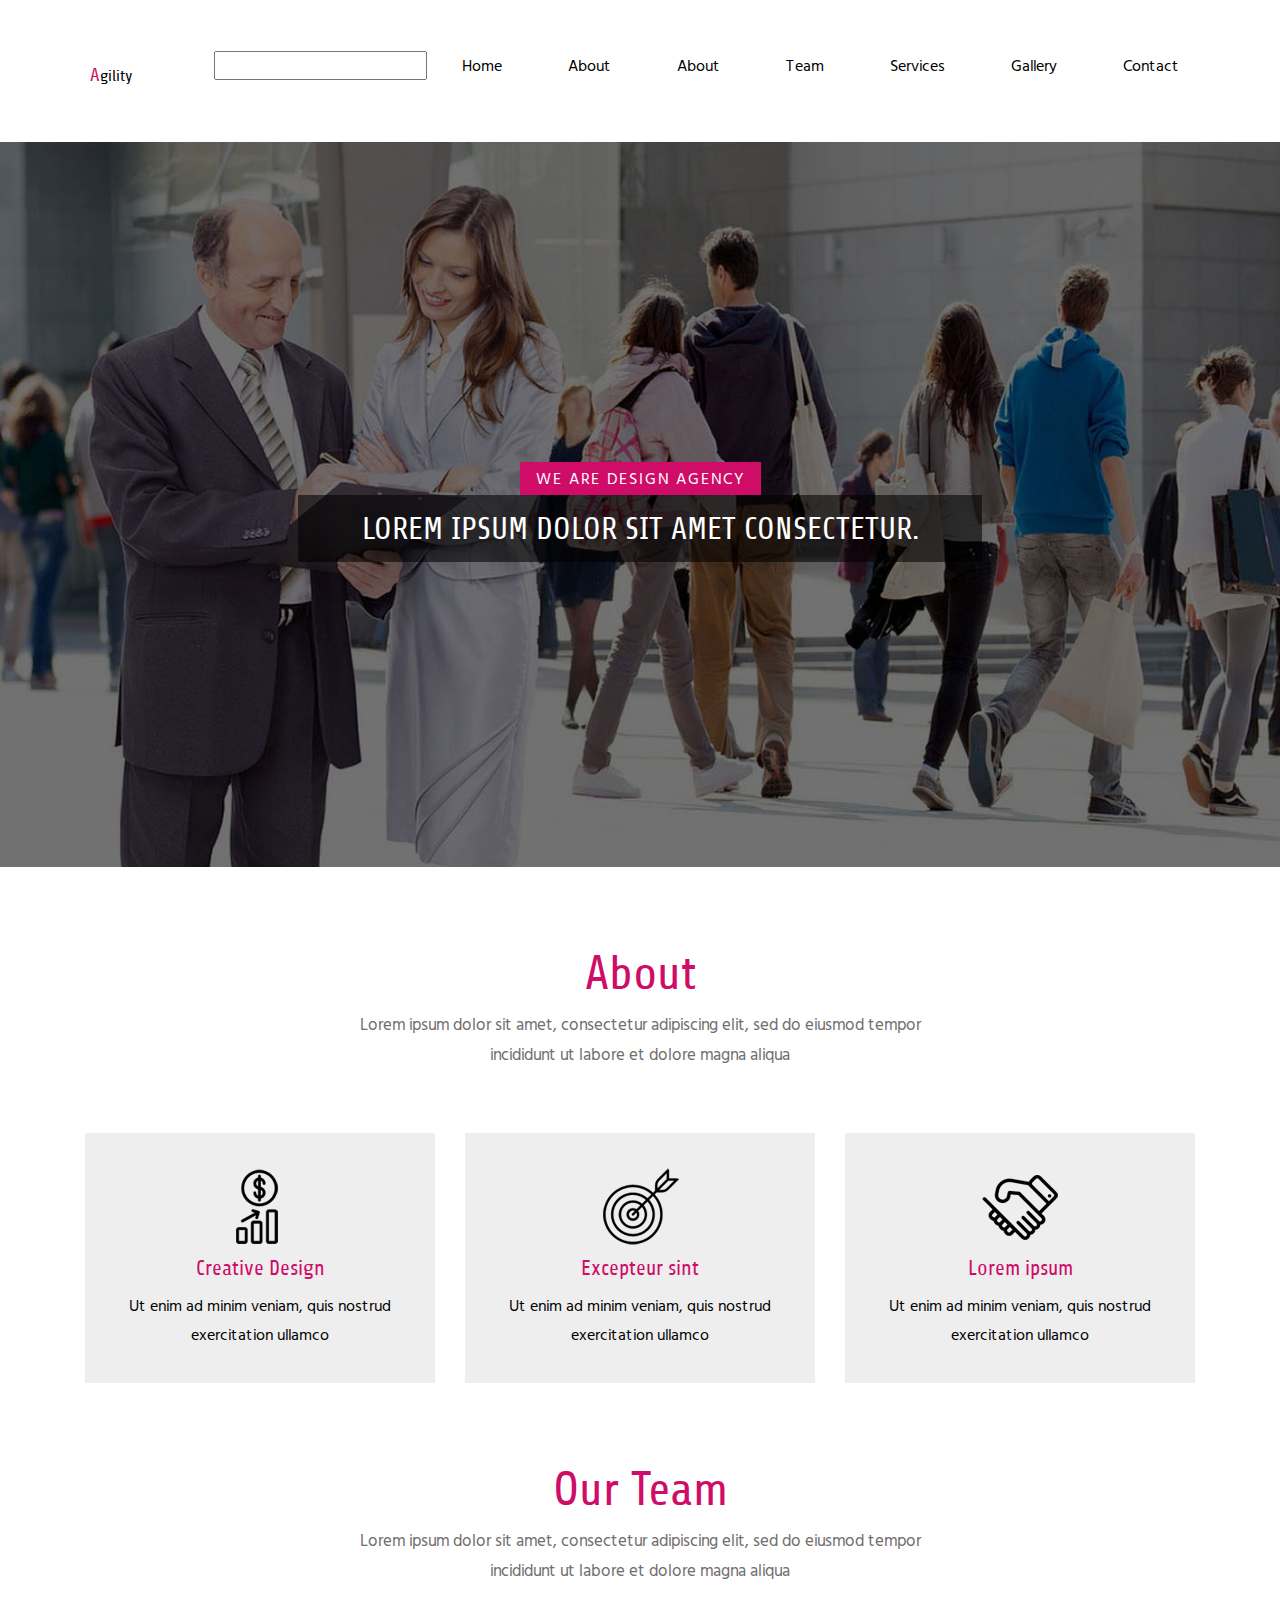
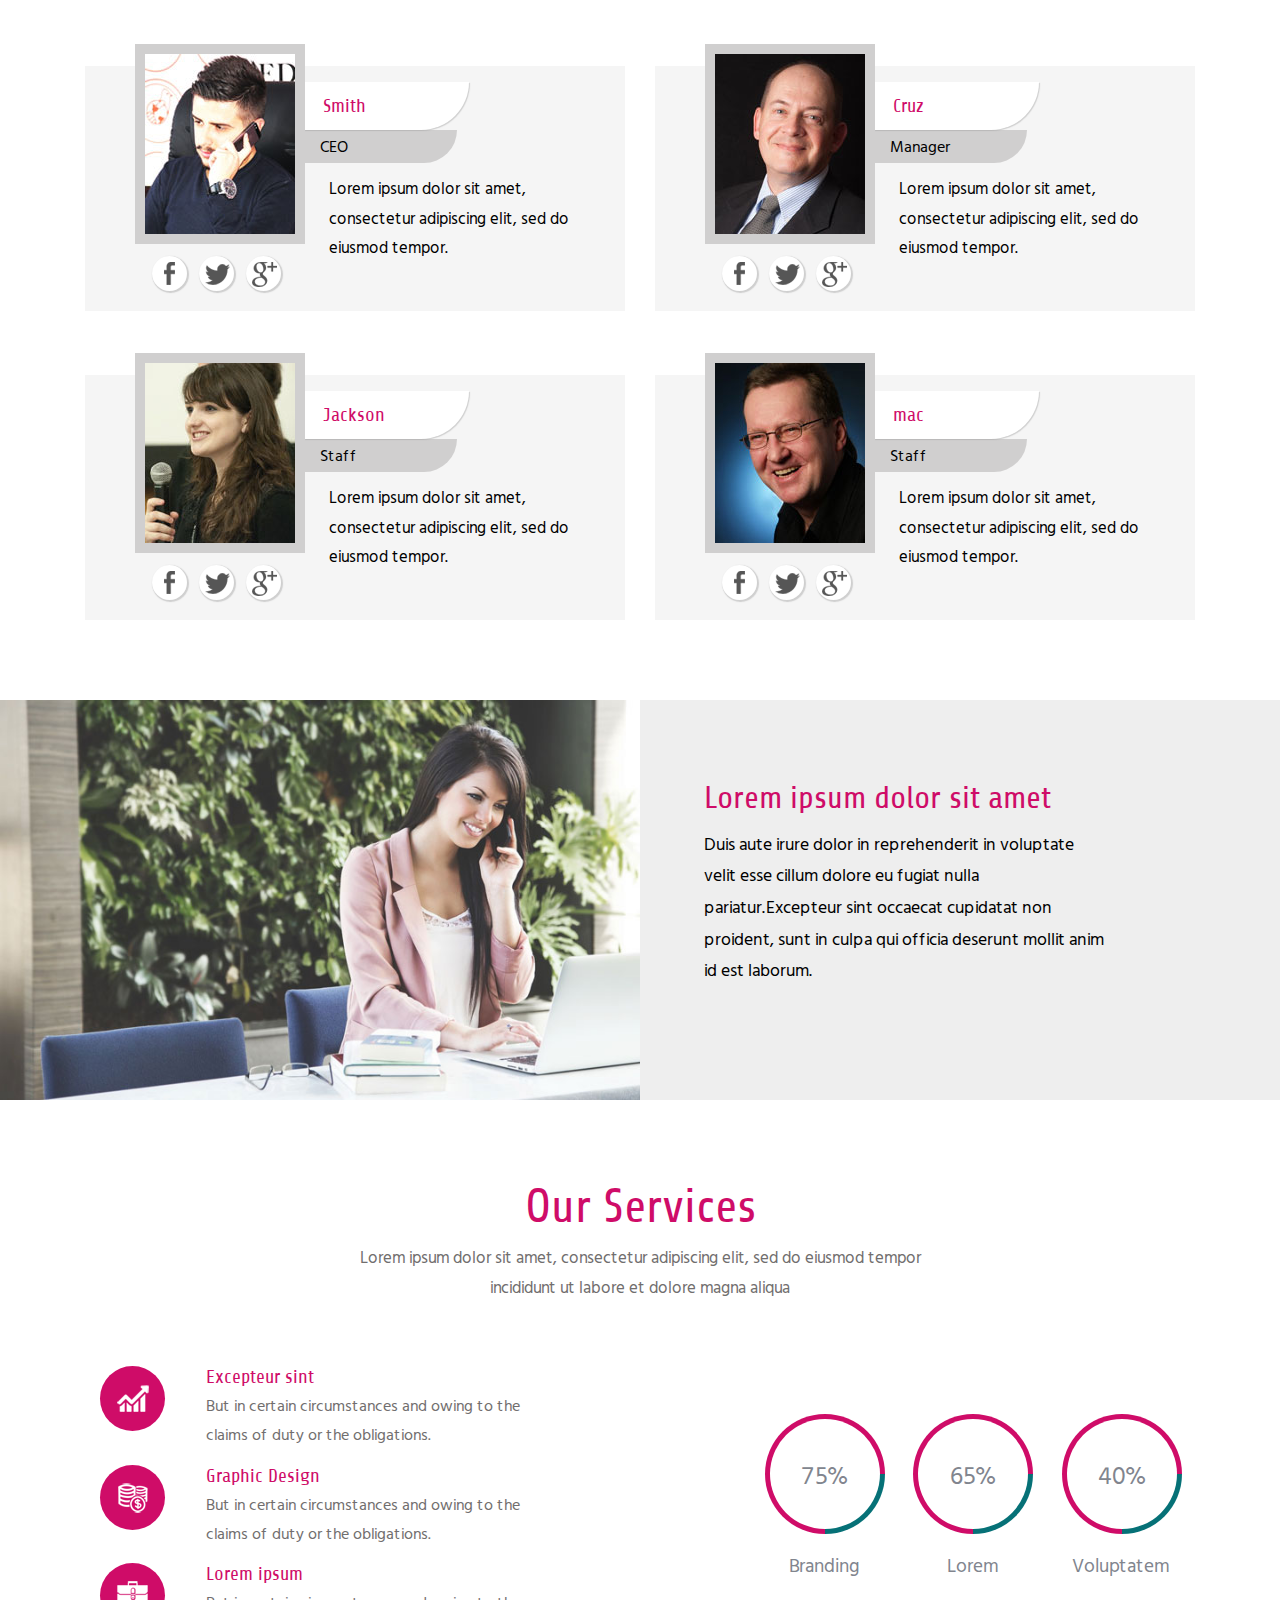
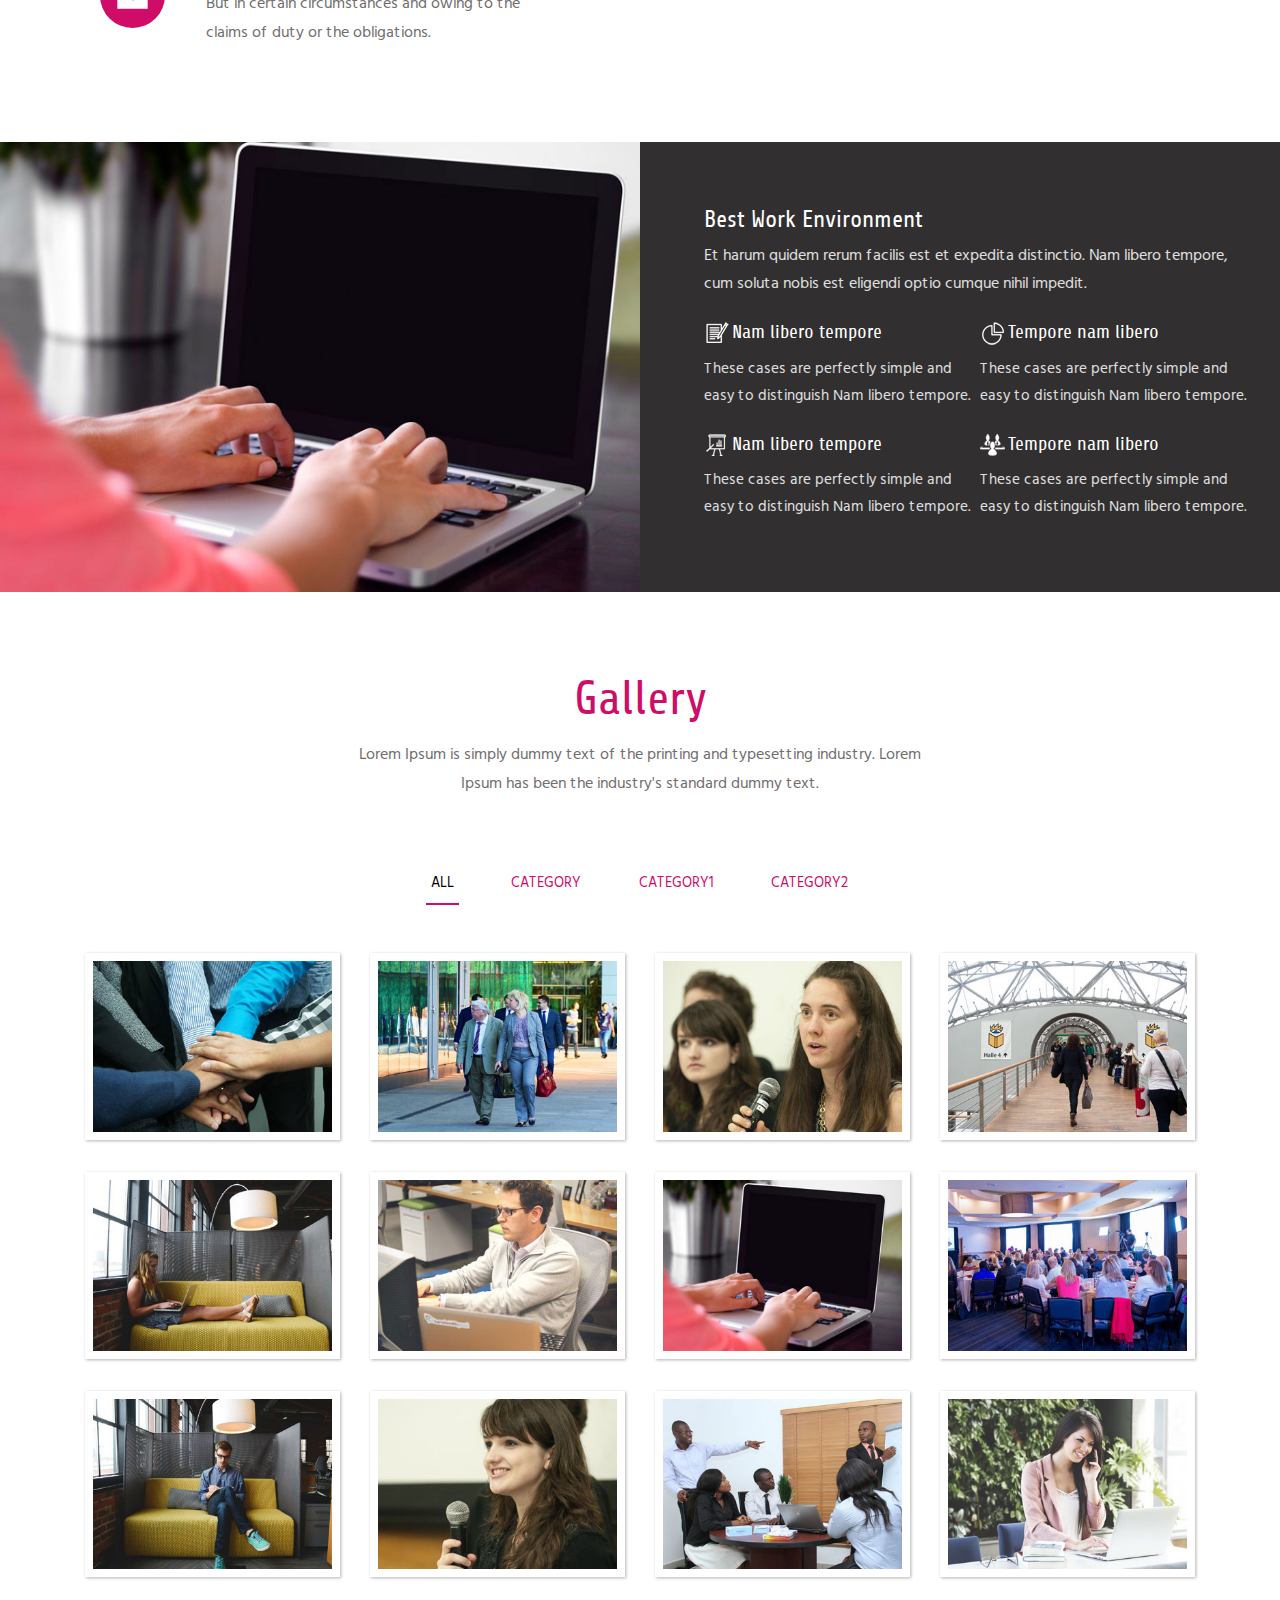
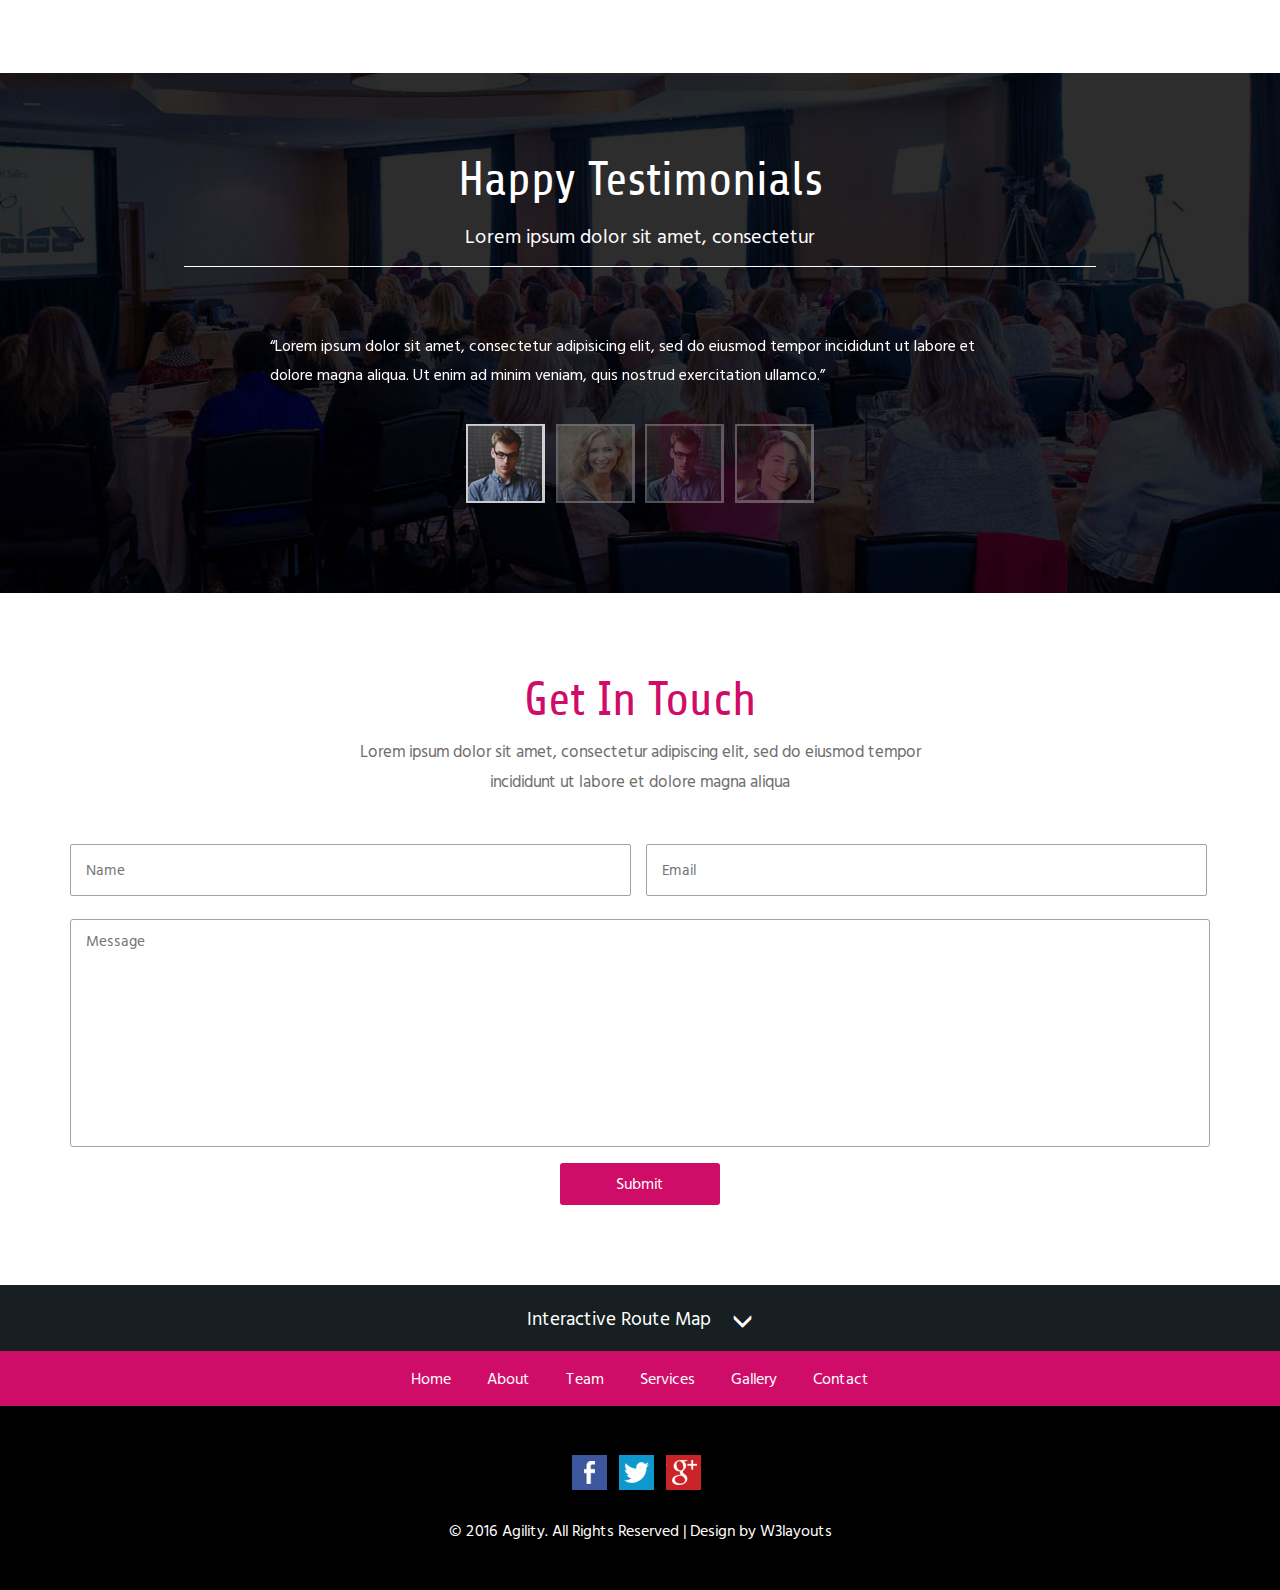
<file: mm.html>
﻿<!--Author: W3layouts
Author URL: http://w3layouts.com
License: Creative Commons Attribution 3.0 Unported
License URL: http://creativecommons.org/licenses/by/3.0/
-->
<!DOCTYPE HTML>
<html>
<head>
 <title>Slide-in When Scrolling</title>
    <meta name="viewport" content="width=device-width, initial-scale=1.0" />
    <script src="float-panel.js"></script>
    <link rel="stylesheet" href="https://maxcdn.bootstrapcdn.com/font-awesome/4.5.0/css/font-awesome.min.css">
    <link href="demo2.css" rel="stylesheet" />
<title>Agility a corporate Category Flat Bootstrap Responsive  Website Template | Home :: w3layouts</title>
<link href="css/bootstrap.css" rel="stylesheet" type="text/css" media="all">
<!-- jQuery (necessary for Bootstrap's JavaScript plugins) -->
<!-- Custom Theme files -->
<link href="css/style.css" rel="stylesheet" type="text/css" media="all"/>
<!-- Custom Theme files -->
<meta name="viewport" content="width=device-width, initial-scale=1">
<meta http-equiv="Content-Type" content="text/html; charset=utf-8" />
<meta name="keywords" content="Agility  Responsive web template, Bootstrap Web Templates, Flat Web Templates, Android Compatible web template, 
Smartphone Compatible web template, free webdesigns for Nokia, Samsung, LG, SonyEricsson, Motorola web design" />
<script type="application/x-javascript"> addEventListener("load", function() { setTimeout(hideURLbar, 0); }, false); function hideURLbar(){ window.scrollTo(0,1); } </script>
<!--Google Fonts-->
<!--google fonts-->
<script src="js/jquery-1.11.0.min.js"></script>
<script src="js/jquery.circlechart.js"></script>
<!-- start-smoth-scrolling -->
<script type="text/javascript" src="js/move-top.js"></script>
<script type="text/javascript" src="js/easing.js"></script>
<script type="text/javascript">
	jQuery(document).ready(function($) {
		$(".scroll").click(function(event){		
			event.preventDefault();
			$('html,body').animate({scrollTop:$(this.hash).offset().top},1000);
		});
	});
</script>
<!-- start-smoth-scrolling -->
</head>
<body>
<!--header strat here-->
<div class="float-panel" data-top="0" data-scroll="200">
<div class="header" id="home">
	<div class="container">
	  <div class="header-main">
	     <div class="logo">
		    <h1><a href="index.html"><span class="logo-clr">A</span>gility</a></h1>
		 </div>
		 <div class="top-nav">
		 	 <span class="menu"> <img src="images/icon.png" alt=""></span>	
		      <nav class="cl-effect-1" id="cl-effect-1">		   		       											
					<ul class="res">
					   <li><input type="url"> </li>
						<li><a href=".//#" class="scroll">Home</a></li>
						<li><a href="j" class="scroll">About</a></li>
						<li><a href="#about" class="scroll">About</a></li>
						<li><a href="#team" class="scroll">Team</a></li>
						<li><a href="#services" class="scroll">Services</a></li>
						<li><a href="#gallery" class="scroll">Gallery</a></li>	
						<li><a href="#contact" class="scroll">Contact</a></li>						
					</ul>
				</nav>
				<!-- script-for-menu -->
								 <script>
								   $( "span.menu" ).click(function() {
									 $( "ul.res" ).slideToggle( 300, function() {
									 // Animation complete.
									  });
									 });
								</script>
				<!-- /script-for-menu -->

		 </div>
	     <div class="clearfix"> </div>
	  </div>
	</div>
</div>
</div>
<!--header strat here-->
<!--banner start here-->
<div class="banner" id="home">
	<div class="container">
		<div class="banner-main">
			   <h3>We are design agency</h3>
			   <h2>Lorem ipsum dolor sit amet consectetur.</h2>
			<div class="clearfix"> </div>
		</div>
	</div>
</div>
<!--banner end here-->
<!--about start here-->
<div class="about-w3l" id="about">
	<div class="container">
		<div class="about-main-w3l">
			<div class="about-top-w3l">
			   <h3>About</h3>
			   <p>Lorem ipsum dolor sit amet, consectetur adipiscing elit, sed do eiusmod tempor incididunt ut labore et dolore magna aliqua</p>
			</div>
			<div class="about-bottom-w3l">
				<div class="col-md-4 about-grid">
					<div class="about-grid-main">
						<img src="images/d1.png" alt="">
						<h4>Creative Design</h4>
						<p> Ut enim ad minim veniam, quis nostrud exercitation ullamco</p>
					</div>
				</div>
				<div class="col-md-4 about-grid">
					<div class="about-grid-main">
						<img src="images/d2.png" alt="">
						<h4>Excepteur sint</h4>
						<p> Ut enim ad minim veniam, quis nostrud exercitation ullamco</p>
					</div>
				</div>
				<div class="col-md-4 about-grid">
					<div class="about-grid-main">
						<img src="images/d3.png" alt="">
						<h4>Lorem ipsum</h4>
						<p> Ut enim ad minim veniam, quis nostrud exercitation ullamco</p>
					</div>
				</div>
			  <div class="clearfix"> </div>
			</div>			
		</div>
	</div>
</div>
<!--about end here-->
<!--team start here-->
<div class="team" id="team">
	<div class="container">
		<div class="team-main">
			  <div class="team-top">
			  	<h3>Our Team</h3>
			  	<p>Lorem ipsum dolor sit amet, consectetur adipiscing elit, sed do eiusmod tempor incididunt ut labore et dolore magna aliqua</p>
			  </div>
			  <div class="team-bottom">
			  	<div class="col-md-6 team-gris">
			  		<div class="team-member">
				  		<div class="team-img">
				  			<img src="images/t1.jpg" alt="" class="img-responsive">
				  			<ul class="team-mem">				  				
				  				<li><a href="#" class="fa"><span class="team-icon"> </span> </a></li>
				  				<li><a href="#" class="tw"><span class="team-icon"> </span> </a></li>
				  				<li><a href="#" class="g"><span class="team-icon"> </span> </a></li>
				  			</ul>
				  		</div>
				  		<div class="team-text">
				  			<h3>Smith</h3>
				  			<h4>CEO</h4>
				  		   <p>Lorem ipsum dolor sit amet, consectetur adipiscing elit, sed do eiusmod tempor.</p>
				  		</div>
				  	  <div class="clearfix"> </div>
			  	   </div>
			  	</div>
			  	<div class="col-md-6 team-gris">
			  	   <div class="team-member">
				  		<div class="team-img">
				  			<img src="images/t2.jpg" alt="" class="img-responsive">
				  			<ul class="team-mem">				  				
				  				<li><a href="#" class="fa"><span class="team-icon"> </span> </a></li>
				  				<li><a href="#" class="tw"><span class="team-icon"> </span> </a></li>
				  				<li><a href="#" class="g"><span class="team-icon"> </span> </a></li>
				  			</ul>
				  		</div>
				  		<div class="team-text">
				  			<h3>Cruz</h3>
				  			<h4>Manager</h4>
				  		   <p>Lorem ipsum dolor sit amet, consectetur adipiscing elit, sed do eiusmod tempor.</p>
				  		</div>
				  	  <div class="clearfix"> </div>
			  	   </div>
			  </div>
			  	<div class="clearfix"> </div>
			 </div>
			 <div class="team-bottom">
			  	<div class="col-md-6 team-gris">
			  		<div class="team-member">
				  		<div class="team-img">
				  			<img src="images/t3.jpg" alt="" class="img-responsive">
				  			<ul class="team-mem">				  				
				  				<li><a href="#" class="fa"><span class="team-icon"> </span> </a></li>
				  				<li><a href="#" class="tw"><span class="team-icon"> </span> </a></li>
				  				<li><a href="#" class="g"><span class="team-icon"> </span> </a></li>
				  			</ul>
				  		</div>
				  		<div class="team-text">
				  			<h3>Jackson</h3>
				  			<h4>Staff</h4>
				  		   <p>Lorem ipsum dolor sit amet, consectetur adipiscing elit, sed do eiusmod tempor.</p>
				  		</div>
				  	  <div class="clearfix"> </div>
			  	   </div>
			  	</div>
			  	<div class="col-md-6 team-gris">
			  		<div class="team-member">
				  		<div class="team-img">
				  			<img src="images/t4.jpg" alt="" class="img-responsive">
				  			<ul class="team-mem">				  				
				  				<li><a href="#" class="fa"><span class="team-icon"> </span> </a></li>
				  				<li><a href="#" class="tw"><span class="team-icon"> </span> </a></li>
				  				<li><a href="#" class="g"><span class="team-icon"> </span> </a></li>
				  			</ul>
				  		</div>
				  		<div class="team-text">
				  			<h3>mac</h3>
				  			<h4>Staff</h4>
				  		   <p>Lorem ipsum dolor sit amet, consectetur adipiscing elit, sed do eiusmod tempor.</p>
				  		</div>
				  	  <div class="clearfix"> </div>
			  	   </div>
			  	</div>
			  	<div class="clearfix"> </div>
			 </div>
		</div>
	</div>
</div>
<!--team end here-->
<!--design1 start here-->
<div class="design1">
	<div class="design1-main">
		<div class="col-md-6 design1-left">
			
		</div>
		<div class="col-md-6 design1-right">
			<h3>Lorem ipsum dolor sit amet</h3>
			<p>Duis aute irure dolor in reprehenderit in voluptate velit esse cillum dolore eu fugiat nulla pariatur.Excepteur sint occaecat cupidatat non proident, sunt in culpa qui officia deserunt mollit anim id est laborum.</p>
		</div>
	   <div class="clearfix"> </div>
	</div>
</div>
<!--design1 end here-->
<!--services start here-->
<div class="services-agile" id="services">
	<div class="container">
		<div class="services-main-agile">
			   <div class="service-top-agile">
				   <h3>Our Services</h3>
				   <p>Lorem ipsum dolor sit amet, consectetur adipiscing elit, sed do eiusmod tempor incididunt ut labore et dolore magna aliqua</p>
			  </div>
			  <div class="services-bottom">
			  	 <div class="col-md-7 services-bottom-left">
			  		<div class="ser-grid">
			  		    <div class="col-md-2 ser-icon">
			  			   <span><img src="images/d4.png" alt=""></span>
			  			</div>
			  			<div class="col-md-10 ser-text">
			  				<h4>Excepteur sint</h4>
			  				<p>But in certain circumstances and owing to the claims of duty or the obligations.</p>
			  			</div>
			  			<div class="clearfix"> </div>
			  		</div>
			  		<div class="ser-grid">
			  		    <div class="col-md-2 ser-icon">
			  			   <span><img src="images/d7.png" alt=""></span>
			  			</div>
			  			<div class="col-md-10 ser-text">
			  				<h4>Graphic Design</h4>
			  				<p>But in certain circumstances and owing to the claims of duty or the obligations.</p>
			  			</div>
			  			<div class="clearfix"> </div>
			  		</div>
			  		<div class="ser-grid">
			  		    <div class="col-md-2 ser-icon">
			  			   <span><img src="images/d6.png" alt=""></span>
			  			</div>
			  			<div class="col-md-10 ser-text">
			  				<h4>Lorem ipsum</h4>
			  				<p>But in certain circumstances and owing to the claims of duty or the obligations.</p>
			  			</div>
			  			<div class="clearfix"> </div>
			  		</div>
			  		
			  	 </div>
			  	 <div class="col-md-5 services-bottom-rit">
			  	 	<div class="col-md-4 ser-crl1">
			  		  <div class="demo-4" data-percent="75"> </div>
			  		  <h4>Branding</h4>
			  		 </div>
			  		 <div class="col-md-4 ser-crl1">
				      <div class="demo-5" data-percent="65"> </div>
				      <h4>Lorem</h4>
				     </div>
				     <div class="col-md-4 ser-crl1">
				      <div class="demo-6" data-percent="40"> </div>
				      <h4>voluptatem</h4>
				     </div>
				     <div class="clearfix"> </div>
			  	 </div>
                        <script>
							$('.demo-4').percentcircle({
							animate : true,
							diameter : 100,
							guage: 3,
							coverBg: '#fff',
							bgColor: '#cf790c',
							fillColor: '#46CFB0',
							percentSize: '18px',
							percentWeight: 'normal'
							});		
							$('.demo-5').percentcircle({
							animate : true,
							diameter : 100,
							guage: 3,
							coverBg: '#fff',
							bgColor: '#efefef',
							fillColor: '#8BC163',
							percentSize: '18px',
							percentWeight: '20px'
							});	
							$('.demo-6').percentcircle({
							animate : true,
							diameter : 100,
							guage: 10,
							coverBg: '#fff',
							bgColor: '#efefef',
							fillColor: '#D870A9',
							percentSize: '18px',
							percentWeight: 'normal'
							});		
										
								</script>			  	 
			   <div class="clearfix"> </div>
		    </div>			
		</div>
	</div>
</div>
<!--services end here-->
<!--design2 start here-->
<div class="design2">
	<div class="design-2-main">
		<div class="col-md-6 design2-left">
			
		</div>
		<div class="col-md-6 design2-right">
			<div class="design2-top">
				<h3>Best Work Environment</h3>
			    <p> Et harum quidem rerum facilis est et expedita distinctio. Nam libero tempore, cum soluta nobis est eligendi optio cumque nihil impedit.</p>
			</div>
		   <div class="design2-main-grid">
			   	<div class="design2-grid-left">
			   		<span class="d-work"> </span>
			   		<div class="design2-text">
			   			<h4>Nam libero tempore</h4>			   			
			   		</div>
			   		<p> These cases are perfectly simple and easy to distinguish Nam libero tempore.</p>
			   		<div class="clearfix"> </div>
			   	</div>
			   	<div class="design2-grid-left">
			   		<span class="d1-work"> </span>
			   		<div class="design2-text">
			   			<h4>Tempore nam libero</h4>			   			
			   		</div>
			   		<p> These cases are perfectly simple and easy to distinguish Nam libero tempore.</p>
			   		<div class="clearfix"> </div>
			   	</div>
			  <div class="clearfix"> </div>
		   </div>
		   <div class="design2-main-grid">
			   	<div class="design2-grid-left">
			   		<span class="d2-work"> </span>
			   		<div class="design2-text">
			   			<h4>Nam libero tempore</h4>			   			
			   		</div>
			   		<p> These cases are perfectly simple and easy to distinguish Nam libero tempore.</p>
			   		<div class="clearfix"> </div>
			   	</div>
			   	<div class="design2-grid-left">
			   		<span class="d3-work"> </span>
			   		<div class="design2-text">
			   			<h4>Tempore nam libero</h4>			   			
			   		</div>
			   		<p> These cases are perfectly simple and easy to distinguish Nam libero tempore.</p>
			   		<div class="clearfix"> </div>
			   	</div>
			  <div class="clearfix"> </div>
		   </div>
		</div>
		<div class="clearfix"> </div>
	</div>
</div>
<!--design2 end here-->
<!--gallery-->
<script src="js/easyResponsiveTabs.js" type="text/javascript"></script>
		    <script type="text/javascript">
			    $(document).ready(function () {
			        $('#horizontalTab').easyResponsiveTabs({
			            type: 'default', //Types: default, vertical, accordion           
			            width: 'auto', //auto or any width like 600px
			            fit: true   // 100% fit in a container
			        });
			    });
				
</script>
<!--script-->
<script src="js/jquery.chocolat.js"></script>
		<link rel="stylesheet" href="css/chocolat.css" type="text/css" media="screen" charset="utf-8">
		<!--light-box-files -->
		<script type="text/javascript" charset="utf-8">
		$(function() {
			$('.img-top a').Chocolat();
		});
		</script>

<!--gallery-->
<div class="gallery" id="gallery">
   <div class="container">
	  <div class="gallery-top ">
			<h3>Gallery</h3>
			<p>Lorem Ipsum is simply dummy text of the printing and typesetting industry. Lorem Ipsum has been the industry's standard dummy text.</p>
		</div>	
		<div class="sap_tabs">
			
						 <div id="horizontalTab" style="display: block; width: 100%; margin: 0px;">
						  <ul class="resp-tabs-list">
						  	  <li class="resp-tab-item" aria-controls="tab_item-0" role="tab"><span>All</span></li>
							  <li class="resp-tab-item" aria-controls="tab_item-1" role="tab"><span>Category</span></li>
							  <li class="resp-tab-item" aria-controls="tab_item-2" role="tab"><span>Category1</span></li>
							 <li class="resp-tab-item" aria-controls="tab_item-3" role="tab"><span>Category2</span></li>
							  <div class="clearfix"> </div>
						  </ul>				  	 
							<div class="resp-tabs-container">
							    <div class="tab-1 resp-tab-content" aria-labelledby="tab_item-0">
									<div class="tab_img">
									  <div class="col-md-3 img-top ">
									  	<div class="ih-item square effect7">
					   		  			   <a href="images/g1.jpg" rel="title" class="b-link-stripe b-animate-go  thickbox">
					   		  			   	<img src="images/g1.jpg" class="img-responsive" alt="">
												 <div class="info">
						                        <h3>Agility</h3>
						                        <p>Description goes here</p>
						                      </div>
					   		  			   </a>
										</div>
										</div>
										<div class="col-md-3 img-top ">
											<div class="ih-item square effect7">
					   		  			    <a href="images/g2.jpg" rel="title" class="b-link-stripe b-animate-go  thickbox">
					   		  			    	<img src="images/g2.jpg" class="img-responsive" alt=""/>
												  <div class="info">
							                        <h3>Agility</h3>
							                        <p>Description goes here</p>
							                      </div>
					   		  			   </a>
					   		  			   </div>
										</div>
										<div class="col-md-3 img-top ">
											<div class="ih-item square effect7">
						   		  			   <a href="images/g3.jpg" rel="title" class="b-link-stripe b-animate-go  thickbox">
						   		  			   	<img src="images/g3.jpg" class="img-responsive" alt=""/>
												   <div class="info">
							                        <h3>Agility</h3>
							                        <p>Description goes here</p>
							                       </div>
					   		  			       </a>
					   		  			   </div>
										</div>
										<div class="col-md-3 img-top ">
											<div class="ih-item square effect7">
					   		  			     <a href="images/g4.jpg" rel="title" class="b-link-stripe b-animate-go  thickbox">
					   		  			     	<img src="images/g4.jpg" class="img-responsive" alt=""/>
												 <div class="info">
							                        <h3>Agility</h3>
							                        <p>Description goes here</p>
							                      </div>
					   		  			   </a>
										</div>
										</div>
											<div class="clearfix"> </div>
							     </div>	
							     <div class="tab_img">
									  <div class="col-md-3 img-top ">
									  	<div class="ih-item square effect7">
					   		  			   <a href="images/g5.jpg" rel="title" class="b-link-stripe b-animate-go  thickbox">
					   		  			   	<img src="images/g5.jpg" class="img-responsive" alt=""/>
												 <div class="info">
							                        <h3>Agility</h3>
							                        <p>Description goes here</p>
							                      </div>
					   		  			   </a>
					   		  			  </div>
										</div>
										<div class="col-md-3 img-top ">
											<div class="ih-item square effect7">
					   		  			     <a href="images/g6.jpg" rel="title" class="b-link-stripe b-animate-go  thickbox">
					   		  			    	<img src="images/g6.jpg" class="img-responsive" alt=""/>
												 <div class="info">
							                        <h3>Agility</h3>
							                        <p>Description goes here</p>
							                      </div>
					   		  			     </a>
					   		  			   </div>
										</div>
										<div class="col-md-3 img-top ">
											<div class="ih-item square effect7">
					   		  			      <a href="images/g7.jpg" rel="title" class="b-link-stripe b-animate-go  thickbox">
					   		  			   	    <img src="images/g7.jpg" class="img-responsive" alt=""/>
												 <div class="info">
							                        <h3>Agility</h3>
							                        <p>Description goes here</p>
							                      </div>
					   		  			   </a>
					   		  			   </div>
										</div>
										<div class="col-md-3 img-top ">
											<div class="ih-item square effect7">
					   		  			     <a href="images/g8.jpg" rel="title" class="b-link-stripe b-animate-go  thickbox">
					   		  			     	<img src="images/g8.jpg" class="img-responsive" alt=""/>
												 <div class="info">
							                        <h3>Agility</h3>
							                        <p>Description goes here</p>
							                      </div>
					   		  			   </a>
										</div>
									 </div>
											<div class="clearfix"> </div>
							     </div>	
							     <div class="tab_img">
									  <div class="col-md-3 img-top ">
									  	 <div class="ih-item square effect7">
					   		  			   <a href="images/g1.jpg" rel="title" class="b-link-stripe b-animate-go  thickbox">
					   		  			   	<img src="images/g9.jpg" class="img-responsive" alt=""/>
												 <div class="info">
							                        <h3>Agility</h3>
							                        <p>Description goes here</p>
							                      </div>
					   		  			   </a>
					   		  			   </div>
										</div>
										<div class="col-md-3 img-top ">
											<div class="ih-item square effect7">
					   		  			    <a href="images/g10.jpg" rel="title" class="b-link-stripe b-animate-go  thickbox">
					   		  			    	<img src="images/g10.jpg" class="img-responsive" alt=""/>
												 <div class="info">
							                        <h3>Agility</h3>
							                        <p>Description goes here</p>
							                      </div>
					   		  			     </a>
					   		  			   </div>
										</div>
										<div class="col-md-3 img-top ">
											<div class="ih-item square effect7">
					   		  			   <a href="images/g11.jpg" rel="title" class="b-link-stripe b-animate-go  thickbox">
					   		  			   	<img src="images/g11.jpg" class="img-responsive" alt=""/>
												 <div class="info">
							                        <h3>Agility</h3>
							                        <p>Description goes here</p>
							                      </div>
					   		  			   </a>
					   		  			   </div>
										</div>
										<div class="col-md-3 img-top ">
										  <div class="ih-item square effect7">
					   		  			     <a href="images/g12.jpg" rel="title" class="b-link-stripe b-animate-go  thickbox">
					   		  			     	<img src="images/g12.jpg" class="img-responsive" alt=""/>
												 <div class="info">
							                        <h3>Agility</h3>
							                        <p>Description goes here</p>
							                      </div>
					   		  			   </a>
										</div>
									   </div>
											<div class="clearfix"> </div>
							     </div>	
									 	        					 
						      </div>
							    <div class="tab-1 resp-tab-content" aria-labelledby="tab_item-1">
								
							     <div class="tab_img">
									  <div class="col-md-3 img-top ">
									  	<div class="ih-item square effect7">
					   		  			   <a href="images/g7.jpg" rel="title" class="b-link-stripe b-animate-go  thickbox">
					   		  			   	<img src="images/g7.jpg" class="img-responsive" alt=""/>
												 <div class="info">
							                        <h3>Agility</h3>
							                        <p>Description goes here</p>
							                      </div>
					   		  			   </a>
					   		  			   </div>
										</div>
										<div class="col-md-3 img-top ">
											<div class="ih-item square effect7">
					   		  			    <a href="images/g1.jpg" rel="title" class="b-link-stripe b-animate-go  thickbox">
					   		  			    	<img src="images/g1.jpg" class="img-responsive" alt=""/>
												 <div class="info">
							                        <h3>Agility</h3>
							                        <p>Description goes here</p>
							                      </div>
					   		  			   </a>
					   		  			   </div>
										</div>
										<div class="col-md-3 img-top ">
										  <div class="ih-item square effect7">
					   		  			   <a href="images/g2.jpg" rel="title" class="b-link-stripe b-animate-go  thickbox">
					   		  			   	<img src="images/g2.jpg" class="img-responsive" alt=""/>
												 <div class="info">
							                        <h3>Agility</h3>
							                        <p>Description goes here</p>
							                      </div>
					   		  			   </a>
					   		  			   </div>
										</div>
										<div class="col-md-3 img-top ">
										   <div class="ih-item square effect7">
					   		  			     <a href="images/g3.jpg" rel="title" class="b-link-stripe b-animate-go  thickbox">
					   		  			     	<img src="images/g3.jpg" class="img-responsive" alt=""/>
												 <div class="info">
							                        <h3>Agility</h3>
							                        <p>Description goes here</p>
							                      </div>
					   		  			   </a>
										</div>
									  </div>
											<div class="clearfix"> </div>
							     </div>	
							     	<div class="tab_img">
									  <div class="col-md-3 img-top ">
									  	<div class="ih-item square effect7">
					   		  			   <a href="images/g4.jpg" rel="title" class="b-link-stripe b-animate-go  thickbox">
					   		  			   	<img src="images/g4.jpg" class="img-responsive" alt=""/>
												 <div class="info">
							                        <h3>Agility</h3>
							                        <p>Description goes here</p>
							                      </div>
					   		  			   </a>
					   		  			   </div>
										</div>
										<div class="col-md-3 img-top ">
										  <div class="ih-item square effect7">
					   		  			    <a href="images/g5.jpg" rel="title" class="b-link-stripe b-animate-go  thickbox">
					   		  			    	<img src="images/g5.jpg" class="img-responsive" alt=""/>
												 <div class="info">
							                        <h3>Agility</h3>
							                        <p>Description goes here</p>
							                      </div>
					   		  			   </a>
					   		  			   </div>
										</div>
										<div class="col-md-3 img-top ">
										  <div class="ih-item square effect7">
					   		  			   <a href="images/g6.jpg" rel="title" class="b-link-stripe b-animate-go  thickbox">
					   		  			   	<img src="images/g6.jpg" class="img-responsive" alt=""/>
												 <div class="info">
							                        <h3>Agility</h3>
							                        <p>Description goes here</p>
							                      </div>
					   		  			   </a>
										</div>
									 </div>
											<div class="clearfix"> </div>
							     </div>	
									 	        					 
						  </div>
						    <div class="tab-1 resp-tab-content" aria-labelledby="tab_item-2">
								
									  <div class="tab_img">
									  <div class="col-md-3 img-top ">
									  	 <div class="ih-item square effect7">
					   		  			   <a href="images/g7.jpg" rel="title" class="b-link-stripe b-animate-go  thickbox">
					   		  			   	<img src="images/g7.jpg" class="img-responsive" alt=""/>
												 <div class="info">
							                        <h3>Agility</h3>
							                        <p>Description goes here</p>
							                      </div>
					   		  			   </a>
										</div>
										</div>
										<div class="col-md-3 img-top ">
										 <div class="ih-item square effect7">
					   		  			    <a href="images/g8.jpg" rel="title" class="b-link-stripe b-animate-go  thickbox">
					   		  			    	<img src="images/g8.jpg" class="img-responsive" alt=""/>
												 <div class="info">
							                        <h3>Agility</h3>
							                        <p>Description goes here</p>
							                      </div>
					   		  			   </a>
										</div>
										</div>
										<div class="col-md-3 img-top ">
											<div class="ih-item square effect7">
					   		  			   <a href="images/g9.jpg" rel="title" class="b-link-stripe b-animate-go  thickbox">
					   		  			   	<img src="images/g9.jpg" class="img-responsive" alt=""/>
												 <div class="info">
							                        <h3>Agility</h3>
							                        <p>Description goes here</p>
							                      </div>
					   		  			   </a>
					   		  			  </div>
										</div>
									<div class="col-md-3 img-top ">
										<div class="ih-item square effect7">
					   		  			    <a href="images/g10.jpg" rel="title" class="b-link-stripe b-animate-go  thickbox">
					   		  			    	<img src="images/g10.jpg" class="img-responsive" alt=""/>
												 <div class="info">
							                        <h3>Agility</h3>
							                        <p>Description goes here</p>
							                      </div>
					   		  			   </a>
										</div>
									</div>
											<div class="clearfix"> </div>
							     </div>	
							     	<div class="tab_img">
									  <div class="col-md-3 img-top ">
									  	<div class="ih-item square effect7">
					   		  			   <a href="images/g11.jpg" rel="title" class="b-link-stripe b-animate-go  thickbox">
					   		  			   	<img src="images/g11.jpg" class="img-responsive" alt=""/>
												 <div class="info">
							                        <h3>Agility</h3>
							                        <p>Description goes here</p>
							                      </div>
					   		  			   </a>
										</div>
										</div>
										<div class="col-md-3 img-top ">
										  <div class="ih-item square effect7">
					   		  			    <a href="images/g12.jpg" rel="title" class="b-link-stripe b-animate-go  thickbox">
					   		  			    	<img src="images/g12.jpg" class="img-responsive" alt=""/>
												 <div class="info">
							                        <h3>Agility</h3>
							                        <p>Description goes here</p>
							                      </div>
					   		  			   </a>
										</div>
										</div>
											<div class="clearfix"> </div>
							     </div>		        					 
						  </div>
						   <div class="tab-1 resp-tab-content" aria-labelledby="tab_item-3">
						   	<div class="tab_img">
									  <div class="col-md-3 img-top ">
									  	<div class="ih-item square effect7">
					   		  			   <a href="images/g8.jpg" rel="title" class="b-link-stripe b-animate-go  thickbox">
					   		  			   	<img src="images/g8.jpg" class="img-responsive" alt=""/>
												 <div class="info">
							                        <h3>Agility</h3>
							                        <p>Description goes here</p>
							                      </div>
					   		  			   </a>
					   		  			  </div>
										</div>
										<div class="col-md-3 img-top ">
										  <div class="ih-item square effect7">
					   		  			    <a href="images/g1.jpg" rel="title" class="b-link-stripe b-animate-go  thickbox">
					   		  			    	<img src="images/g1.jpg" class="img-responsive" alt=""/>
												 <div class="info">
							                        <h3>Agility</h3>
							                        <p>Description goes here</p>
							                      </div>
					   		  			   </a>
					   		  			   </div>
										</div>
										<div class="col-md-3 img-top ">
										  <div class="ih-item square effect7">
					   		  			   <a href="images/g2.jpg" rel="title" class="b-link-stripe b-animate-go  thickbox">
					   		  			   	<img src="images/g2.jpg" class="img-responsive" alt=""/>
												 <div class="info">
							                        <h3>Agility</h3>
							                        <p>Description goes here</p>
							                      </div>
					   		  			   </a>
					   		  			   </div>
										</div>
										<div class="col-md-3 img-top ">
											<div class="ih-item square effect7">
					   		  			     <a href="images/g3.jpg" rel="title" class="b-link-stripe b-animate-go  thickbox">
					   		  			     	<img src="images/g3.jpg" class="img-responsive" alt=""/>
												 <div class="info">
							                        <h3>Agility</h3>
							                        <p>Description goes here</p>
							                      </div>
					   		  			   </a>
										</div>
									</div>
											<div class="clearfix"> </div>
							     </div>	
							     <div class="tab_img">
									  <div class="col-md-3 img-top ">
									  	<div class="ih-item square effect7">
					   		  			   <a href="images/g4.jpg" rel="title" class="b-link-stripe b-animate-go  thickbox">
					   		  			   	<img src="images/g4.jpg" class="img-responsive" alt=""/>
												 <div class="info">
							                        <h3>Agility</h3>
							                        <p>Description goes here</p>
							                      </div>
					   		  			   </a>
					   		  			   </div>
										</div>
										<div class="col-md-3 img-top ">
										  <div class="ih-item square effect7">
					   		  			    <a href="images/g5.jpg" rel="title" class="b-link-stripe b-animate-go  thickbox">
					   		  			    	<img src="images/g5.jpg" class="img-responsive" alt=""/>
												 <div class="info">
							                        <h3>Agility</h3>
							                        <p>Description goes here</p>
							                      </div>
					   		  			   </a>
					   		  			  </div>
										</div>
										<div class="col-md-3 img-top ">
										  <div class="ih-item square effect7">
					   		  			   <a href="images/g6.jpg" rel="title" class="b-link-stripe b-animate-go  thickbox">
					   		  			   	<img src="images/g6.jpg" class="img-responsive" alt=""/>
												 <div class="info">
							                        <h3>Agility</h3>
							                        <p>Description goes here</p>
							                      </div>
					   		  			   </a>
					   		  			   </div>
										</div>
										<div class="col-md-3 img-top ">
										  <div class="ih-item square effect7">
					   		  			     <a href="images/g7.jpg" rel="title" class="b-link-stripe b-animate-go  thickbox">
					   		  			     	<img src="images/g7.jpg" class="img-responsive" alt=""/>
												 <div class="info">
							                        <h3>Agility</h3>
							                        <p>Description goes here</p>
							                      </div>
					   		  			   </a>
										</div>
										</div>
											<div class="clearfix"> </div>
							     </div>	
						   	</div>		
                  </div>
             </div>
         </div>
    </div>	
</div>
<!--gallery-->
<!--happy start here-->
<script src="js/responsiveslides.min.js"></script>
 <script>
    // You can also use "$(window).load(function() {"
    $(function () {
      $("#slider").responsiveSlides({
      	auto: true,
        manualControls: '#slider3-pager',
      });
    });
  </script>
<div class="happy">
	<div class="container">
		<div class="happy-main">
			<div class="happy-top">
				<h3>Happy Testimonials</h3>
				<h4>Lorem ipsum dolor sit amet, consectetur</h4>
			</div>
			<div class="happy-bottom">
				 <div class="slider">
	    <!-- Slideshow 3 -->
	    <ul class="rslides" id="slider">
	      <li><p>“Lorem ipsum dolor sit amet, consectetur adipisicing elit, sed do eiusmod tempor incididunt ut labore et dolore magna aliqua. Ut enim ad minim  veniam, quis nostrud exercitation ullamco.”</p></li>
	      <li><p>"Sed ut perspiciatis unde omnis iste natus error sit voluptatem accusantium doloremque laudantium, totam rem aperiam, eaque ipsa quae ab illo inventore  vitae dicta sunt explicabo."</p></li>
	      <li><p>"On the other hand, we denounce with righteous indignation and dislike men who are so beguiled and demoralized by the charms of pleasure of the moment, so blinded by desire."</p></li>
	      <li><p>"These cases are perfectly simple and easy to distinguish. In a free hour, when our power of choice is untrammelled and when nothing prevents our being able to do what we like best."</p></li>
	    </ul>
	    <!-- Slideshow 3 Pager -->
	    <ul id="slider3-pager">
	      <li><a href="#" class="active"><img src="images/sli1.png" alt=""></a></li>
	      <li><a href="#"><img src="images/sli2.png" alt=""></a></li>
	      <li><a href="#"><img src="images/sli3.png" alt=""></a></li>
	      <li><a href="#"><img src="images/sli4.png" alt=""></a></li>
	    </ul>
    </div>
		  <div class="clearfix"> </div>
		</div>
	</div>
 </div>
</div>
<!--happy end here-->
<!--get in touch start here-->
<div class="get-touch" id="contact">
	<div class="container">
		<div class="get-touch-main">
			  <div class="get-touch-top">
			  	   <h3>Get In Touch</h3>
			  	   <p>Lorem ipsum dolor sit amet, consectetur adipiscing elit, sed do eiusmod tempor incididunt ut labore et dolore magna aliqua</p>
			  </div>
			  <div class="get-touch-bottom">
			  	<form action="#" method="post">
			  		<input type="text" placeholder="Name" name="Name">
			  		 <input type="text" class="no-mar" placeholder="Email" name="Email" required="">
			  		<textarea placeholder="Message" name="Message" ></textarea>
			  		<input type="submit" value="Submit">
			  	</form>
			  </div>
		</div>
	</div>
</div>
<!--get in touch end here-->
<!--map start here-->
	<div class="map">
		<ul class="faq">
			<li class="item1 wow fadeInDown animated" data-wow-delay=".5s"><a href="#">Interactive Route Map<span class="glyphicon glyphicon-menu-down"></span></a>
				<ul>
					<li class="subitem1">
						<iframe src="https://www.google.com/maps/embed?pb=!1m18!1m12!1m3!1d4944815.556830141!2d-6.810278525147567!3d52.75996365431531!2m3!1f0!2f0!3f0!3m2!1i1024!2i768!4f13.1!3m3!1m2!1s0x47d0a98a6c1ed5df%3A0xf4e19525332d8ea8!2sEngland%2C+UK!5e0!3m2!1sen!2sin!4v1463057826197"> </iframe>
					</li>										
				</ul>
			</li>
		</ul>
		<!-- script for tabs -->
		<script type="text/javascript">
			$(function() {
			
				var menu_ul = $('.faq > li > ul'),
					   menu_a  = $('.faq > li > a');
				
				menu_ul.hide();
			
				menu_a.click(function(e) {
					e.preventDefault();
					if(!$(this).hasClass('active')) {
						menu_a.removeClass('active');
						menu_ul.filter(':visible').slideUp('normal');
						$(this).addClass('active').next().stop(true,true).slideDown('normal');
					} else {
						$(this).removeClass('active');
						$(this).next().stop(true,true).slideUp('normal');
					}
				});
			
			});
		</script>
		<!-- script for tabs -->
	</div>
<!--map end here-->
<!--footer nav start-->
<div class="footer">
	<div class="container">
		<div class="footer-main">
			<ul>
				<li><a href="" class="scroll active">Home</a></li>
				<li><a href="#about" class="scroll">About</a></li>
				<li><a href="#team" class="scroll">Team</a></li>
				<li><a href="#services" class="scroll">Services</a></li>
				<li><a href="#gallery" class="scroll">Gallery</a></li>	
				<li><a href="#contact" class="scroll">Contact</a></li>						
			</ul>
		</div>
	</div>
</div>
<!--footer nav end here--> 
<!--copy rights start here-->
<div class="copy-right">
	<div class="container">
		 <div class="copy-rights-main">		
		 	       <ul class="ftr-icons">
					<li><a href="#"><span class="fa"> </span>
						<div class="tooltip"><span>Facebook</span></div>
					</a></li>
					<li><a href="#"><span class="tw"> </span>
						<div class="tooltip"><span>Twitter</span></div>
					</a></li>
					<li><a href="#"><span class="g"> </span>
						<div class="tooltip"><span>Google</span></div>
					</a></li>
				  </ul>
 	
		 		  <p>© 2016 Agility. All Rights Reserved | Design by  <a href="http://w3layouts.com/" target="_blank">W3layouts</a> </p>		 	
    	 </div>
    </div>
     <script type="text/javascript">
										$(document).ready(function() {
											/*
											var defaults = {
									  			containerID: 'toTop', // fading element id
												containerHoverID: 'toTopHover', // fading element hover id
												scrollSpeed: 1200,
												easingType: 'linear' 
									 		};
											*/
											
											$().UItoTop({ easingType: 'easeOutQuart' });
											
										});
									</script>
						<a href="#" id="toTop" style="display: block;"> <span id="toTopHover" style="opacity: 1;"> </span></a>

</div>
<!--copy right end here-->
</body>
</html>
</file>
<file: css/style.css>
/*--
Author: W3layouts
Author URL: http://w3layouts.com
License: Creative Commons Attribution 3.0 Unported
License URL: http://creativecommons.org/licenses/by/3.0/
--*/
h4, h5, h6,
h1, h2, h3 {margin: 0;}
ul, ol {margin: 0;}
p {margin: 0;}
html, body{
  font-family: 'HindVadodara-Regular';
   font-size: 100%;
   background:#fff; 
}
a {
  text-decoration: none;
  transition: 0.5s all;
  -webkit-transition: 0.5s all;
  -moz-transition: 0.5s all;
  -o-transition: 0.5s all;
}
a:hover {
  transition: 0.5s all;
  -webkit-transition: 0.5s all;
  -moz-transition: 0.5s all;
  -o-transition: 0.5s all;
  text-decoration:none;
}
@font-face {
    font-family: 'Share-Regular';
    src:url(../fonts/Share-Regular.ttf) format('truetype');
}
@font-face {
	font-family: 'HindVadodara-Regular';
    src:url(../fonts/HindVadodara-Regular.ttf) format('truetype');
}
/*--header start here--*/
/*--header start here--*/
.header {
    padding: 1em 0em;
    background:#fff;
}
.logo {
    float: left;
}
span.menu {
    display: none;
}
.top-nav {
    float: right;
}
.top-nav ul {
    padding: 0px;
    list-style: none;
}
.top-nav ul li {
    display: inline-block;
}
.top-nav ul li a {
    padding: 0.5em 1em;
    font-size: 1em;
    color:#000;
    display: block;
    font-family: 'HindVadodara-Regular';
}
.top-nav ul li a:hover,.top-nav ul li a.active {
	color:#CF0C68;
}
.logo h1 {
    font-size: 2.5em;
    font-family: 'Share-Regular';
    
}
span.logo-clr {
    color: #CF0C68;
    font-size: 1.2em;
    display: inline-block;
    line-height: 0.7em;
}
.logo h1 a{
	color:#000;
	 display: inline-block;
}

/*--commen style--*/
nav a:hover,
nav a:focus {
	outline: none;
}

/* Effect 1: Brackets */
.cl-effect-1 a::before,
.cl-effect-1 a::after {
	display: inline-block;
	opacity: 0;
	-webkit-transition: -webkit-transform 0.3s, opacity 0.2s;
	-moz-transition: -moz-transform 0.3s, opacity 0.2s;
	transition: transform 0.3s, opacity 0.2s;
}

.cl-effect-1 a::before {
	margin-right: 10px;
	content: '[';
	-webkit-transform: translateX(20px);
	-moz-transform: translateX(20px);
	transform: translateX(20px);
}

.cl-effect-1 a::after {
	margin-left: 10px;
	content: ']';
	-webkit-transform: translateX(-20px);
	-moz-transform: translateX(-20px);
	transform: translateX(-20px);
}

.cl-effect-1 a:hover::before,
.cl-effect-1 a:hover::after,
.cl-effect-1 a:focus::before,
.cl-effect-1 a:focus::after {
	opacity: 1;
	-webkit-transform: translateX(0px);
	-moz-transform: translateX(0px);
	transform: translateX(0px);
}

/* Effect 2: 3D rolling links, idea from http://hakim.se/thoughts/rolling-links */
.cl-effect-2 a {
	line-height: 44px;
	-webkit-perspective: 1000px;
	-moz-perspective: 1000px;
	perspective: 1000px;
}
/*--header end here--*/
/*--banner strat here--*/
.banner {
    background: url(../images/banner.jpg)no-repeat;
    min-height: 725px;
    background-size: cover;
}
.banner-main {
    padding-top: 20em;
        text-align: center;
}
.banner-main h3 {
    font-size: 1em;
    color: #fff;
    padding: 0.5em 1em;
    background: #CF0C68;
    display: inline-block;
    font-family: 'HindVadodara-Regular';
    text-transform: uppercase;
    letter-spacing: 2px;
}
.banner-main h2 {
    font-size: 2em;
    color: #fff;
    padding: 0.5em 1em;
    background: rgba(0, 0, 0, 0.57);
    display: block;
    width: 60%;
    margin: 0 auto;
    font-family: 'Share-Regular';
}
/*--banner end here--*/
/*--about start here--*/
.about-w3l {
    padding: 5em 0em;
}
.about-top-w3l {
    text-align: center;
    padding: 0em 0em 4em 0em;
}
.about-top-w3l h3 {
    font-size: 3em;
    color:#CF0C68;
    margin-bottom: 0.2em;
    font-family: 'Share-Regular';
}
.about-top-w3l p {
    font-size: 1.05em;
    color:#716E6E;
    margin: 0 auto;
    width: 50%;
    line-height: 1.8em;
}
.about-grid {
    text-align: center;
}
.about-grid-main {
    background: #eee;
    padding:2em 2em;
    border: 2px solid #EEEEEE;
}
.about-grid-main:hover{
	border: 2px solid #000;
	border-radius: 5px;
	transition: 0.5s all;
  -webkit-transition: 0.5s all;
  -moz-transition: 0.5s all;
  -o-transition: 0.5s all;
}
/*-- w3layouts --*/
.about-grid-main h4 {
    font-size: 1.3em;
    color:#CF0C68;
    margin: 0.5em 0em;
    font-family: 'Share-Regular';
}
.about-grid-main p {
    font-size: 1em;
    color: #000;
    line-height: 1.8em;
}
/*--about end here--*/
/*--team start here--*/
.team {
    padding: 0em 0em 5em 0em;
}
.team-bottom {
    margin-top: 4em;
}
.team-top {
    text-align: center;
    padding-bottom: 1em;
}
.team-top h3 {
    font-size: 3em;
    color: #CF0C68;
    margin-bottom: 0.2em;
    font-family: 'Share-Regular';
}
.team-top p {
    font-size: 1.05em;
    color: #716E6E;
    margin: 0 auto;
    width: 50%;
    line-height: 1.8em;
}
.team-img {
    float: left;
    width: 40%;
    position: absolute;
    top: -9%;
    left: 5%;
}
.team-text {
    float: right;
    width: 60%;
}
/*-- agileits --*/
.team-member {
    background: #f5f5f5;
    padding: 1em;
    position: relative;
    min-height: 245px;
}
.team-img img {
    border: 10px solid #D0CFCF;
    background-color: white;
    margin:0 auto;
}
.team-img ul.team-mem {
    padding:0.8em 0em 0em 0em;
    list-style: none;
        text-align: center;
}
.team-img ul.team-mem li{
   display: inline-block;
   margin-right: 0.5em;
}
.team-img ul.team-mem li a {
    background: url(../images/t-icons.png)no-repeat #fff;
    display: inline-block;
    width: 35px;
    height: 35px;
    border-radius: 50px;
    box-shadow: 1px 1px 1px 1px rgba(153, 153, 153, 0.41)
}
.team-img ul.team-mem li a.fa {
    background-position: 12px 5px;
}
.team-img ul.team-mem li a.tw {
    background-position:-17px 6px;
}
.team-img ul.team-mem li a.g {
    background-position:-47px 6px;
}
.team-img ul.team-mem li a:hover {
    background: url(../images/t-icons.png)no-repeat #CF0C68;
}
.team-img ul.team-mem li a.fa:hover {
    background-position: 12px -25px;
}
.team-img ul.team-mem li a.tw:hover {
    background-position: -17px -24px;
}
.team-img ul.team-mem li a.g:hover {
    background-position: -47px -25px;
}
/*-- w3layouts --*/
.team-text h3 {
    font-size: 1.2em;
    color: #CF0C68;
    background: #fff;
    padding: 0.7em 1em;
    display: inline-block;
    width: 54%;
    font-family: 'Share-Regular';
    border-radius: 0px 0px 50px 0px;    
    box-shadow: 1px 1px 1px 0px rgba(153, 153, 153, 0.41)
}
.team-text h4 {
    font-size: 1em;
    color: #000;
    padding: 0.5em 1em;
    background: #D0CFCF;
    width: 50%;
    border-radius: 0px 0px 36px 0px;
}
.team-text p {
    font-size: 1.03em;
    color: #000;
    line-height: 1.8em;
    margin: 10px 0px 0px 25px;
}
/*--team end here--*/
/*--design1 start here--*/
.design1-left {
    background: url(../images/b3.jpg)no-repeat;
    min-height: 400px;
    background-size: cover;
}
.design1-right {
    padding: 5em 3em;
}
.design1-right {
    padding: 7em 0em 0em 4em;
    background: #EEE;
    min-height: 400px;
}
.design1-right h3 {
    font-size: 2em;
    color:#CF0C68;
    margin-bottom: 0.4em;
    font-family: 'Share-Regular';
}

/*-- agileits --*/
.design1-right p {
    width: 50%;
    line-height: 1.8em;
    font-size: 1.1em;
    color: #000;
}
/*--design end here--*/
/*--services start here--*/
.services-agile {
    padding: 5em 0em;
}
.service-top-agile {
    text-align: center;
    padding-bottom: 4em;
}
.service-top-agile h3 {
    font-size: 3em;
    color: #CF0C68;
    margin-bottom: 0.2em;
    font-family: 'Share-Regular';
}
.service-top-agile p {
    font-size: 1.05em;
    color:#716E6E;
    margin: 0 auto;
    width: 50%;
    line-height: 1.8em;
}
.ser-icon span {
    display: inline-block;
    width: 65px;
    height: 65px;
    background:#CF0C68;
    text-align: center;
    border-radius: 70px;
    line-height: 3.9em;
        cursor: pointer;
}
.ser-icon span:hover{
	background:#4F5154;
	 transition: 0.5s all;
  -webkit-transition: 0.5s all;
  -moz-transition: 0.5s all;
  -o-transition: 0.5s all;
}
.ser-grid {
    margin-bottom: 1em;
}
.ser-text h4 {
    font-size: 1.2em;
    color:#CF0C68;
    margin-bottom: 0.2em;
    font-family: 'Share-Regular';
}
.ser-text p {
    font-size: 1em;
    color:#716E6E;
    line-height: 1.8em;
    width: 70%;
}
.services-bottom-rit {
    padding-top: 3em;
}
.ser-crl1 h4 {
    font-size: 1.2em;
    text-align: center;
    margin-top: 1em;
    color: #81858e;
	text-transform: capitalize;
}
/*--circle --*/
.demo-4 {
    height: 120px;
}
.demo-5 {
    height: 120px;
}
.demo-6 {
    height: 120px;
}
.cir {
    width: 110px !important;
    height: 110px !important;
    top: 5px !important;
    left: 5px !important;
}
.ab {
    width: 120px !important;
    height: 120px !important;    
    background-image: linear-gradient(360deg, transparent 50%, #CF0C68 50%), linear-gradient(90deg, #CF0C68 50%, transparent 50%) !important;
    background-color: #067177 !important;
}
span.perc {
    line-height: 111px !important;
    font-size: 25px !important;
    margin: 0 auto !important;
    color: #81858e !important;
}
/*--services end here--*/
/*--design2 start here--*/
.design2-left {
    background: url(../images/b4.jpg)no-repeat;
    min-height: 450px;
    background-size: cover;
}
.design2-right {
    padding: 4em 1.5em 3em 4em;
    background:#312f30;
    min-height: 450px;
}
.design2-top h3 {
    font-size: 1.5em;
    color: #fff;
    margin-bottom: 0.3em;
    font-family: 'Share-Regular';
}
.design2-top p {
    font-size: 1em;
    color:#E0E0E0;
    line-height: 1.8em;
    width: 75%;
}
span.d-work {
    background: url(../images/d8.png)no-repeat center;
    width: 25px;
    height: 25px;
    display: inline-block;
    vertical-align: top;
}
span.d1-work {
    background: url(../images/d9.png)no-repeat center;
    width: 25px;
    height: 25px;
    display: inline-block;
    vertical-align: top;
}
span.d2-work {
    background: url(../images/d10.png)no-repeat center;
    width: 25px;
    height: 25px;
    display: inline-block;
    vertical-align: top;
}
span.d3-work {
    background: url(../images/d5.png)no-repeat center;
    width: 25px;
    height: 25px;
    display: inline-block;
    vertical-align: top;
}
.design2-text {
    display: inline-block;
    float: right;
    width: 90%;
}
.design2-grid-left {
    float: left;
    width: 50%;
}
.design2-text h4 {
    display: inline-block;
    font-size: 1.2em;
    color: #fff;
    font-family: 'Share-Regular';
}
.design2-main-grid {
    margin-top: 1.5em;
}
.design2-grid-left p {
    font-size: 1em;
    color:#E0E0E0;
    line-height: 1.8em;
    margin-top: 0.5em;
}
/*--design2 end here--*/
/*--gallery--*/
.gallery-top{
	text-align:center;
	padding: 0em 0em 4em 0em;
}
.gallery-top h3{
	font-size: 3em;
	color:#CF0C68;
	margin: 0;
	padding: 0em 0 0.3em 0;
	 font-family: 'Share-Regular';
}
.gallery-top p{
	color: #716E6E;
  font-size: 1em;
  width: 50%;
  margin: 0 auto;
  line-height: 1.8em;
}
.gallery {
  padding: 5em 0;
}
/*--commen style start here--*/
/* Better spacing on download options in getting started */
.bs-docs-dl-options h4 {
  margin-top: 15px;
  margin-bottom: 5px;
}


.ih-item {
  position: relative;
  -webkit-transition: all 0.35s ease-in-out;
  -moz-transition: all 0.35s ease-in-out;
  transition: all 0.35s ease-in-out;
}
.ih-item,
.ih-item * {
  -webkit-box-sizing: border-box;
  -moz-box-sizing: border-box;
  box-sizing: border-box;
}
.ih-item a {
  color: #333;
}
.ih-item a:hover {
  text-decoration: none;
}
.ih-item img {
  width: 100%;
}

.ih-item.circle {
  position: relative;
  width: 220px;
  height: 220px;
  border-radius: 50%;
}
.ih-item.circle .img {
  position: relative;
  width: 220px;
  height: 220px;
  border-radius: 50%;
}
.ih-item.circle .img:before {
  position: absolute;
  display: block;
  content: '';
  width: 100%;
  height: 100%;
  border-radius: 50%;
  box-shadow: inset 0 0 0 16px rgba(255, 255, 255, 0.6), 0 1px 2px rgba(0, 0, 0, 0.3);
  -webkit-transition: all 0.35s ease-in-out;
  -moz-transition: all 0.35s ease-in-out;
  transition: all 0.35s ease-in-out;
}
.ih-item.circle .img img {
  border-radius: 50%;
}
.ih-item.circle .info {
  position: absolute;
  top: 0;
  bottom: 0;
  left: 0;
  right: 0;
  text-align: center;
  border-radius: 50%;
  -webkit-backface-visibility: hidden;
  backface-visibility: hidden;
}

.ih-item.square {
  position: relative;
  
  border: 8px solid #fff;
  box-shadow: 1px 1px 3px rgba(0, 0, 0, 0.3);
}
.ih-item.square .info {
  position: absolute;
  top: 0;
  bottom: 0;
  left: 0;
  right: 0;
  text-align: center;
  -webkit-backface-visibility: hidden;
  backface-visibility: hidden;
}

/*--effect7 start here--*/
.ih-item.square.effect7 {
  overflow: hidden;
}
.ih-item.square.effect7.colored .info {
  background: #1a4a72;
  background: rgba(26, 74, 114, 0.6);
}
.ih-item.square.effect7.colored .info h3 {
  background: rgba(12, 34, 52, 0.6);
}
.ih-item.square.effect7 .img {
  -webkit-transition: all 0.35s ease-in-out;
  -moz-transition: all 0.35s ease-in-out;
  transition: all 0.35s ease-in-out;
  -webkit-transform: scale(1);
  -moz-transform: scale(1);
  -ms-transform: scale(1);
  -o-transform: scale(1);
  transform: scale(1);
}
.ih-item.square.effect7 .info {
  background: #333333;
  background: rgba(0, 0, 0, 0.6);
  visibility: hidden;
  opacity: 0;
  -webkit-transition: all 0.35s ease-in-out;
  -moz-transition: all 0.35s ease-in-out;
  transition: all 0.35s ease-in-out;
}
.ih-item.square.effect7 .info h3 {
    color: #fff;
    display: inline-block;
    text-align: center;
    font-size: 1.7em;
    margin: 50px 0 0 0;
    -webkit-transform: scale(4);
    -moz-transform: scale(4);
    -ms-transform: scale(4);
    -o-transform: scale(4);
    transform: scale(4);
    -webkit-transition: all 0.35s 0.1s ease-in-out;
    -moz-transition: all 0.35s 0.1s ease-in-out;
    transition: all 0.35s 0.1s ease-in-out;
    font-family: 'Share-Regular';
}
.ih-item.square.effect7 .info p {
    font-style: italic;
    font-size: 15px;
    position: relative;
    color: #FFF;
    padding: 9px 20px 20px;
    text-align: center;
    -webkit-transform: scale(5);
    -moz-transform: scale(5);
    -ms-transform: scale(5);
    -o-transform: scale(5);
    transform: scale(5);
    -webkit-transition: all 0.35s 0.3s linear;
    -moz-transition: all 0.35s 0.3s linear;
    transition: all 0.35s 0.3s linear;
}
.ih-item.square.effect7 a:hover .img {
  -webkit-transform: scale(1.2);
  -moz-transform: scale(1.2);
  -ms-transform: scale(1.2);
  -o-transform: scale(1.2);
  transform: scale(1.2);
}
.ih-item.square.effect7 a:hover .info {
  visibility: visible;
  opacity: 1;
}
.ih-item.square.effect7 a:hover .info h3,
.ih-item.square.effect7 a:hover .info p {
  -webkit-transform: scale(1);
  -moz-transform: scale(1);
  -ms-transform: scale(1);
  -o-transform: scale(1);
  transform: scale(1);
}
/*--effect end here--*/
/******** SAP ************/
.sap_tabs{
	clear:both;
	padding: 0em 0 0em;
}
.tab_box{
	background:#fd926d;
	padding: 2em;
}
.top1{
	margin-top: 2%;
}
.resp-tabs-list {
  list-style: none;
  padding: 0em 9px 2em;
  margin: 0 auto;
  text-align: center;
}
.resp-tab-item {
    color: #CF0C68;
    font-size: 0.9em;
    cursor: pointer;
    padding: 11px 5px;
    display: inline-block;
    margin: 0;
    text-align: center;
    list-style: none;
    outline: none;
    -webkit-transition: all 0.3s ease-out;
    -moz-transition: all 0.3s ease-out;
    -ms-transition: all 0.3s ease-out;
    -o-transition: all 0.3s ease-out;
    transition: all 0.3s ease-out;
    text-transform: uppercase;
    margin: 0 1.5em 0;
    border-bottom: 2px solid #FFFFFF;
}
.resp-tab-active {
    text-shadow: none;
    color: #000;
    border-bottom: 2px solid #CF0C68;
}
.resp-tabs-container {
	padding: 0px;
	background-color: #fff;
	clear: left;
	
}
h2.resp-accordion {
	cursor: pointer;
	padding: 5px;
	display: none;
}
.resp-tab-content {
	display: none;
}
.resp-content-active, .resp-accordion-active {
   display: block;
}

.tab_img{
	padding:1em 0em;
}
.img-top {	
	  position: relative;
}
.link-top{
	position: absolute;
 top: 0%;
  text-align: center;
  width: 90%;
  background: rgba(0, 0, 0, 0.49);
  height: 100%;
  padding: 5em 0 0;
  display: none;
}
i.link {
  background: url(../images/eye.png)no-repeat 0px 0px;
  width: 35px;
  height: 27px;
  display: inline-block;
}
.img-top:hover .link-top{
	display: block;
}
/*--//gallery--*/
/*--happy start here--*/
.happy {
    background: url(../images/happy-banner.jpg)no-repeat;
    background-size: cover;
    min-height: 520px;
    padding: 5em 0em;
}
.happy-bottom {
  padding: 4em 0em 0em 0em;
}
.happy-top {
	text-align: center;
}
.happy-top h3 {
	font-size: 3em;
	font-weight: 400;
	color: #fff;
	margin: 0px 0px 18px 0px;
	font-family: 'Share-Regular';
}
.happy-top h4 {
  font-size: 20px;
  color: #fff;
  border-bottom: 1px solid #fff;
  padding: 0em 0em 1em 0em;
  width: 80%;
  margin: 0 auto;
}
ul#slider p {
	font-size: 16px;
	font-weight: 300;
	color: #fff;
	line-height: 1.8em;
	width: 65%;
    margin: 0 auto;
}
/*--- slider-css --*/
.slider{
	position:relative;
}
.rslides {
  position: relative;
  list-style: none;
  overflow: hidden;
  width: 100%;
  padding: 0;
  margin: 0;
  }
.rslides li {
  -webkit-backface-visibility: hidden;
  position: absolute;
  display: none;
  width: 100%;
  left: 0;
  top: 0;
  }
.rslides li:first-child {
  position: relative;
  display: block;
  float: left;
  }
.rslides img {
  display: block;
  height: auto;
  float: left;
  width: 100%;
  border: 0;
  }
.rslides_tabs {
  text-align: center;
  width: 100%;
  position:absolute;
  bottom:0;
  top: 90px;
  z-index:999;
  padding: 0px;
  }
.rslides_tabs li {
  display: inline;
  }
.rslides_tabs a {
   border:none;
  }
.rslides_tabs li:first-child {
  margin-left: 0;
  }
.rslides_tabs .rslides_here a {
  color: #fff;
  font-weight: bold;
  }
#slider3-pager a {
  display: inline-block;
}
#slider3-pager img {
  float: left;
  display:block;
}
#slider3-pager .rslides_here a {
  background: transparent;
}
#slider3-pager a {
  padding:0.2em;
  opacity:0.3;
}
#slider3-pager a:hover,#slider3-pager a.active{
  opacity:0.8;
}

/*-- responsive-mediaqueries --*/


@media (max-width:480px){
	#slider3-pager a {
		width: 21%;
	}
	.rslides_tabs {
		bottom: 20px;
	}
	.happy-top h3 {
		font-size: 23px;
	}
	.happy-top h4 {
		font-size: 14px;
	}
	.happy-top h4 {
		  font-size: 12px;
		  width: 90%;
	}
	.rslides_tabs {
       top: 105px;
   }
   ul#slider p {
    font-size: 12px;
}
}
@media (max-width:320px){
	#slider3-pager a {
		width: 20%;
	}
	.happy-top h3 {
		font-size: 20px;
		margin: 0px 0px 5px 0px;
	}
	.happy-top h4 {
	font-size: 11px;
	line-height: 1.5em;
	}
	ul#slider p {
		font-size: 11px;
	}
	li.rslides1_s1 img {
		width: 100%;
	}
	li.rslides1_s2 img {
		width: 100%;
	}
	li.rslides1_s3 img {
		width: 100%;
	}
	li.rslides1_s4 img {
		width: 100%;
	}
.happy-top {
	padding: 0px 0px 10px 0px;
}
.happy {
	min-height: 270px;
}
.rslides_tabs {
  top: 95px;
}
.happy-bottom {
  padding: 0em 0em 0em 0em;
}
.happy {
    min-height:295px;
}
.happy-bottom {
    padding: 0em 0em 1em 0em;
}
}
/*--happy end here--*/
/*--get in touch--*/
.get-touch {
    padding: 5em 0em;
}
.get-touch-top {
    text-align: center;
    padding-bottom: 3em;
}
.get-touch-top h3 {
    font-size: 3em;
    color: #CF0C68;
    margin-bottom: 0.2em;
    font-family: 'Share-Regular';
}
.get-touch-top p {
    font-size: 1.05em;
    color: #716E6E;
    margin: 0 auto;
    width: 50%;
    line-height: 1.8em;
}
.get-touch-bottom input[type="text"] {
    display: inline-block;
    background: none;
    border: 1px solid #A3A1A1;
    width: 49.2%;
    outline: none;
    font-size: 0.95em;
    color: #747577;
    font-weight: 400;
    border-radius: 2px;
    padding: 14px 15px;
    margin: 0% 1% 2% 0%;
}
.get-touch-bottom input.no-mar {
    margin: 0% 0% !important;
}
.get-touch-bottom textarea {
    background: none;
    border: 1px solid #A3A1A1;
    width: 100%;
    display: block;
    height:15em;
    outline: none;
    font-size: 0.95em;
    color: #747577;
    font-weight: 400;
    resize: none;
    border-radius: 3px;
    padding: 10px 15px 10px 15px;
}
.get-touch-bottom input[type="submit"] {
    font-size: 1em;
    color: #FFFFFF;
    padding: 0.6em 1em 0.6em 1em;
    display: block;
    border: none;
    margin: 1em auto 0em;
    outline: none;
    background: #CF0C68;
    border-radius: 3px;
    text-align: center;
    width: 14%;
}
.get-touch-bottom input[type="submit"]:hover {
   background:#312f30;
   transition: 0.5s all;
  -webkit-transition: 0.5s all;
  -moz-transition: 0.5s all;
  -o-transition: 0.5s all;
}
/*--get in touch--*/
/*--map start here--*/
.map ul {
    padding: 0px;
}
ul.faq {
    padding: 0px;
    list-style: none;
}
.faq li {
    margin-top: 0.5em;
}
.faq li:nth-child(1) {
    margin: 0;
}
.faq li a {
    padding: 1em;
    width: 100%;
    display: block;
    position: relative;
    color: #fff;
    font-size: 1.2em;
    text-decoration: none;
    background: #171f22;
    text-align: center;
}
.faq li a:hover,.faq li a.active{
	color: #fff;
	background:#171f22;
}
.faq span.glyphicon {
    margin-left: 1em;
    vertical-align: middle;
    font-size: 1.1em;
    top: 0;
}
.faq li a.active span.glyphicon {
	-webkit-transform: rotatex(180deg);
	transform: rotatex(180deg);
	-moz-transform: rotatex(180deg);
	-o-transform: rotatex(180deg);
	-ms-transform: rotatex(180deg);
}
.faq iframe {
    width: 100%;
    min-height: 25em;
    border: none;
}
/*--//faq--*/
/*--map end here--*/
/*--footer nav start here--*/
.footer {
    background: #CF0C68;
    text-align: center;
}
.footer-main ul {
    padding: 0px;
    list-style: none;
}
.footer-main ul li{
    display: inline-block;
}
.footer-main ul li a{
    padding: 1em 1em;
    font-size: 1em;
    color: #fff;
    display: block;
}
.footer-main ul li a:hover{
	color: #000;
}
#toTop {
	display: none;
	text-decoration: none;
	position: fixed;
	bottom: 10px;
	right: 0px;
	overflow: hidden;
	width: 48px;
	height: 48px;
	border: none;
	text-indent: 100%;
	background: url(../images/top_mover.png) no-repeat 0px 0px;
}
/*--footer nav end here--*/
/*--copyrights start here--*/
.copy-right {
    text-align: center;
    padding: 3em 0em;
    background:#000000;
}
.copy-rights-main p {
    font-size: 1em;
    color: #fff;
    line-height: 1.5em;    
    padding-top: 1.5em;
}
.copy-rights-main p a {
    font-size: 1em;
    color: #fff;
}
.copy-rights-main p a:hover {
    color:#CF0C68;
}
.copy-rights-main ul.ftr-icons {
    padding: 0em;
    list-style: none;
}
.copy-rights-main ul.ftr-icons li{
	display:inline-block;
	margin-right: 0.5em;
}
.ftr-icons span.fa {
    background: url(../images/t-icons.png)no-repeat #3c579e;
    width: 35px;
    height: 35px;
    transition: 0.5s all;
    background-position: 12px -25px;
}
.ftr-icons span.fa:hover{
	border-radius:5px;
	transition: 0.5s all;
  -webkit-transition: 0.5s all;
  -moz-transition: 0.5s all;
  -o-transition: 0.5s all;
}
.ftr-icons span.tw {
    background: url(../images/t-icons.png)no-repeat #0f98ce;
    width: 35px;
    height: 35px;
    transition: 0.5s all;
    background-position:-18px -25px;
}
.ftr-icons span.tw:hover{
	border-radius:5px;
	transition: 0.5s all;
  -webkit-transition: 0.5s all;
  -moz-transition: 0.5s all;
  -o-transition: 0.5s all;
}
.ftr-icons span.g {
    background: url(../images/t-icons.png)no-repeat #ca2429;
    width: 35px;
    height: 35px;
    transition: 0.5s all;
    background-position: -47px -25px;
}
.ftr-icons span.g:hover{
	border-radius:5px;
	transition: 0.5s all;
  -webkit-transition: 0.5s all;
  -moz-transition: 0.5s all;
  -o-transition: 0.5s all;
}

.ftr-icons li a{
	position: relative;
    display: -webkit-box;
    display: -webkit-flex;
    display: -ms-flexbox;
    display: flex;
    -webkit-box-align: center;
    -webkit-align-items: center;
    -ms-flex-align: center;
    align-items: center;
    -webkit-box-pack: center;
    -webkit-justify-content: center;
    -ms-flex-pack: center;
    justify-content: center;
    text-decoration: none;
    -webkit-transition: all .15s ease;
    transition: all .15s ease;
    -webkit-backface-visibility: hidden;
    backface-visibility: hidden;
}
.ftr-icons a:hover .tooltip {
  display: block;
  visibility: visible;
  opacity: 1;
  -webkit-transform: translate(0, -10px);
          transform: translate(0, -10px);
}
.ftr-icons a:active {
  box-shadow: 0px 1px 3px rgba(0, 0, 0, 0.5) inset;
}
.ftr-icons .tooltip {
  opacity: 0;
  position: absolute;
  top: -20px;
  left: 50%;
  -webkit-transition: all .15s ease;
  transition: all .15s ease;
  -webkit-backface-visibility: hidden;
          backface-visibility: hidden;
}
.ftr-icons .tooltip span {
  position: relative;
  left: -50%;
  padding: 6px 8px 5px 8px;
  border-radius: 3px;
  color: #fff;
  font-size: 0.7em;
  line-height: 1;
  background: #565656;
    color: #fff;
    letter-spacing: 0.5px;
}
.ftr-icons .tooltip span:after {
  position: absolute;
  content: " ";
  width: 0;
  height: 0;
  top: 100%;
  left: 50%;
  margin-left: -8px;
  border: 8px solid transparent;
  border-top-color: #565656;
}
.ftr-icons span  {
  position: relative;
  top: 1px;
  font-size: 1.5rem;
}
/*--copyrights end here-- */



@media(max-width:1440px){
	
}
@media(max-width:1366px){
	
}
@media(max-width:1280px){
.design2-grid-left p {
    font-size: 0.95em;	
}
.design1-right {
    padding: 5em 0em 0em 4em;
}
.design1-right p {
    width: 70%;
}
.design2-top p {
    width: 95%;
}
}
@media(max-width:1024px){
.banner-main h2 {
    width: 70%;
}
.banner {
    min-height: 500px;
}
.banner-main {
    padding-top: 12em;
}
.about-top-w3l p {
    width: 65%;
}
.team-top p {
    width: 65%;
}
.team-text p {
    font-size: 0.9em;
}
.design1-right p {
    width: 90%;
}
.cir {
    width: 90px !important;
    height: 90px !important;
    top: 5px !important;
    left: 5px !important;
}
.ab {
    width: 100px !important;
    height: 100px !important;
}
span.perc {
    line-height: 88px !important;
    font-size: 20px !important;
}
.demo-4 {
    height: 100px;
}
.demo-5 {
    height: 100px;
}
.demo-6 {
    height: 100px;
}
.ser-crl1 h4 {
    font-size: 1em;
    margin-top: 0.5em;
}
.design2-top p {
    width: 100%;
    font-size: 0.95em;
}
.design2-text {
    width: 85%;
}
.design2-right {
    padding: 2em 1.5em 2em 2em;
}
.design1-left {
    min-height: 305px;
}
.design1-right {
    padding: 3em 0em 0em 3em;
    min-height: 305px;
}
.team-img {
    left: 3%;
}
.services-bottom-rit {
    padding-top: 4em;
}
.service-top-agile p {
    width: 65%;
}
.ih-item.square.effect7 .info h3 {
    margin: 35px 0 0 0;
}
.allery-top p {
    width: 65%;
}
.gallery-top p {
    width: 65%;
}
ul#slider p {
    width: 80%;
}
.get-touch-top p {
    width: 65%;
}
}
@media(max-width:991px){
.top-nav ul li a {
    padding: 0.5em 0.5em;	
}
.banner-main h2 {
    width: 90%;
}
.about-top-w3l p {
    width: 90%;
}
.about-grid {
    float: left;
    width: 33%;
    padding: 0px 0px 0px 10px;
}
.about-grid-main {
    padding: 1em 1em;
}
.team-gris {
    float: left;
    width: 50%;
    padding: 0px 0px 0px 10px;
}
.team-text p {
    margin: 4px 0px 0px 20px;
}
.about-grid-main p {
    font-size: 0.91em;
}
.team-top p {
    width: 90%;
}
.design1-right {
    padding: 5em 0em 0em 4em;
    min-height: 300px;
}
.service-top-agile p {
    width: 90%;
}
.ser-icon {
    float: left;
    width: 15%;
    margin-bottom: 1em;
}
.ser-crl1 {
    float: left;
    width: 33%;
}
.ser-crl1 h4 {
   text-align: left;
    margin: 1em 0em 0em 1.3em;
}
.team-text h3 {
    font-size: 1.1em;
    padding: 0.4em 1em;
}
.ser-text {
    float: right;
    width: 85%;
}
.design2-right {
    min-height: 355px;
}
.img-top {
    float: left;
    width: 25%;
    padding: 0em 0em 0em 0.5em;
}
.ih-item.square.effect7 .info h3 {
    margin:60px 0 0 0;
    font-size: 1.5em;
}
.ih-item.square.effect7 .info p {
    font-size: 13px;
    padding: 9px 10px 10px;
}
.tab_img {
    padding: 0.3em 0em;
}
.design2-text {
    width: 92%;
}
ul#slider p {
    width: 100%;
}
}
@media(max-width:800px){
span.menu{
		display:inline-block;
		text-align:right;
		padding:6px 0px 0px 0px;
		cursor: pointer;
		color: #E74C3C;
		font-size: 16px;
		font-weight: 700;
		position:relative;
}
.top-nav ul.res{
	 display:none;
	 padding:0px;
}
.top-nav ul.res {
		padding: 0;
		margin:2em 0em 0em 0em;
		z-index: 9999;
		position: absolute;
		width: 100%;
		left:0;
}
.top-nav ul.res {
    display: none;
    text-align: center;
    background:#272727;
    margin-top: 15px;
    width: 100%;
    padding: 0.8em 0em;
}
.top-nav ul.res li a span.res {
		font-size: 16px;
		padding: 0.7em 0;
		color:#000;
		display: block;
		border: none;
        text-align: center;
        margin: 0em;
}
ul.res li {
    width: 100%;
    display: block;
    margin-bottom: 4px;
}
ul.res li a {
    padding: 10px 20px;
    color:#fff;
    font-size:1em;
}
ul.res li a:hover {
	 color:#CF0C68;
}	
.banner {
    min-height: 370px;
}
.banner-main {
    padding-top: 8em;
}
.about-w3l {
    padding: 3em 0em;
}
.about-top-w3l {
    padding: 0em 0em 3em 0em;
}
.team-bottom {
    margin-top: 3em;
}
.about-top-w3l h3 {
    font-size: 2.5em;
}
.team-top h3 {
    font-size: 2.5em;
}
.team-member {
    min-height: 220px;
}
.team {
    padding: 0em 0em 3em 0em;
}
.design1-right {
    padding: 3em 0em 0em 4em;
    min-height: 250px;
}
.services-agile {
    padding: 3em 0em;
}
.service-top-agile h3 {
    font-size: 2.5em;
}
.services-bottom-rit {
    padding-top: 2em;
}
.design2-left {
    min-height: 305px;
}
.gallery {
    padding: 3em 0;
}
.gallery-top h3 {
    font-size: 2.5em;
}
.gallery-top p {
    width: 80%;
}
.gallery-top {
    padding: 0em 0em 2em 0em;
}
.happy-top h3 {
    font-size: 2.5em;
}
.happy-bottom {
    padding: 3em 0em 0em 0em;
}
.happy {
    min-height: 430px;
    padding: 3em 0em;
}
.get-touch {
    padding: 3em 0em;
}
.get-touch-top h3 {
    font-size: 2.5em;
}
.get-touch-top p {
    width: 90%;
}
.banner-main h2 {
    width: 75%;
    font-size: 1.7em;
}
.team-img ul.team-mem li {
    margin-right: 0.3em;
}
.team-img ul.team-mem li a {
	background: url(../images/t-icons.png)no-repeat #fff;
    width: 25px;
    height: 25px;
    background-size: 200%;
}
.team-img ul.team-mem li a:hover {
    background: url(../images/t-icons.png)no-repeat #CF0C68;
    background-size: 200%;
}
.team-img ul.team-mem li a.fa {
    background-position: 10px 5px;
}
.team-img ul.team-mem li a.tw {
    background-position: -10px 5px;
}
.team-img ul.team-mem li a.g {
    background-position: -30px 5px;
}
.team-img ul.team-mem li a.fa:hover {
    background-position: 10px -15px;
}
.team-img ul.team-mem li a.tw:hover {
    background-position: -10px -15px;
}
.team-img ul.team-mem li a.g:hover {
    background-position: -30px -16px;
}
}
@media(max-width:736px){
.ih-item.square.effect7 .info h3 {
    margin: 26px 0 0 0;
}	
}
@media(max-width:667px){
.banner-main h2 {
    width: 75%;
    font-size: 1.5em;
}
.ih-item.square.effect7 .info p {
    font-size: 12px;
    padding: 9px 7px 7px;
}
}
@media(max-width:640px){
.banner-main h2 {
    width: 90%;
    font-size: 1.6em;
}	
.banner {
    min-height: 315px;
}
.banner-main {
    padding-top: 6.5em;
}
.logo h1 {
    font-size: 2.3em;
}
span.menu {
    padding: 4px 0px 0px 0px;
}
.about-grid {
    float: none;
    width: 70%;
    padding: 0px 0px 15px 10px;
    margin: 0 auto;
}
.team-bottom {
    margin-top: 0em;
}
.team-gris {
    float: none;
    width: 80%;
    margin: 0 auto;
    padding: 50px 0px 0px 10px;
}
.team-member {
    min-height: 245px;
}
.img-top {
    float: left;
    width: 50%;
    padding: 0em 0em 1em 1em;
}
.get-touch-bottom input[type="text"] {
    width: 49%;
}
.design2-text {
    width: 87%;
}
.faq iframe {
    min-height: 18em;
}
}
@media(max-width:600px){
.happy-top h4 {
    font-size: 18px;
    width: 90%;
}
}
@media(max-width:480px){
.banner-main h2 {
    width: 90%;
    font-size: 1.3em;
}
.banner {
    min-height: 270px;
}
.banner-main {
    padding-top: 5.5em;
}
.banner-main h3 {
    font-size: 0.9em;
}
.about-w3l {
    padding: 2em 0em;
}
.about-top-w3l p {
    width: 100%;
    font-size: 0.9em;
}
.about-top-w3l {
    padding: 0em 0em 2em 0em;
}
.team-top p {
    width: 100%;
    font-size: 0.9em;
}
.team-gris {
    width: 100%;
}
.design1-left {
    min-height: 225px;
}
.design1-right {
    padding: 2em 0em 0em 2em;
}
.design1-right p {
    font-size: 0.95em;
}
.design1-right h3 {
    font-size: 1.5em;
    margin-bottom: 0.3em;
}
.design1-right {
    min-height: 205px;
}
.about-grid-main img {
    width: 25%;
}
.service-top-agile p {
    width: 100%;
    font-size: 0.9em;
}
.services-agile {
    padding: 2em 0em;
}
.service-top-agile {
    padding-bottom: 3em;
}
.ser-text p {
    width: 100%;
}
.ser-icon {
    float: left;
    width: 25%;
}
.ser-text {
    float: right;
    width: 75%;
    padding: 0px;
}
.design2-left {
    min-height: 250px;
}
.design2-text {
    width: 85%;
}
.gallery {
    padding: 2em 0;
}	
.resp-tab-item {
    margin: 0 1em 0;
}
.gallery-top p {
    width: 100%;
    font-size: 0.9em;
}
.ih-item.square.effect7 .info h3 {
    margin: 35px 0 0 0;
}
.gallery-top {
    padding: 0em 0em 1em 0em;
}
.happy-top h4 {
    font-size: 16px;
    width: 98%;
}
.happy-bottom {
    padding: 1em 0em 1em 0em;
}
ul#slider p {
    font-size: 14px;
}
.happy {
    min-height: 355px;
    padding: 2em 0em;
}
.get-touch {
    padding: 2em 0em;
}
.get-touch-top p {
    width: 100%;
    font-size: 1em;
}
.get-touch-bottom input[type="text"] {
    width: 100%;
    font-size: 0.9em;
    padding: 10px 15px;
}
.get-touch-bottom input.no-mar {
    margin: 0% 0% 2% 0%!important;
}
.get-touch-bottom input[type="submit"] {
    font-size: 0.9em;
    padding: 0.5em 1em 0.5em 1em;
    width: 25%;
}
.get-touch-bottom textarea {
    width: 100%;
    height: 11em;
    font-size: 0.9em;
}
.footer-main ul li a {
    padding: 1em 0.5em;
}
.faq iframe {
    min-height: 11em;
}
.faq li a {
    font-size: 1em;
}
.about-top-w3l h3 {
    font-size: 2.2em;
}
.about-top-w3l h3 {
    font-size: 2.2em;
}
.service-top-agile h3 {
    font-size: 2.2em;
}
.gallery-top h3 {
    font-size: 2.2em;
}
.happy-top h3 {
    font-size: 2.2em;
}
.get-touch-top h3 {
    font-size: 2.2em;
}
.design2-grid-left {
    float: none;
    width: 100%;
    margin-top: 1em;
}
.design2-text {
    width: 90%;
}
.design2-main-grid {
    margin-top: 0em;
}
ul.res li a {
    padding: 5px 20px;
    font-size: 0.85em;
}
}
@media(max-width:414px){
.banner-main h2 {
    width: 100%;
    font-size: 1.2em;
}
.banner {
    min-height: 225px;
}
.banner-main h3 {
    font-size: 0.85em;
}
.banner-main {
    padding-top: 4.5em;
}
.resp-tab-item {
    margin: 0 0.5em 0;
    font-size: 0.8em;
}
.ih-item.square.effect7 .info h3 {
    margin: 25px 0 0 0;
}	
.footer-main ul li a {
    padding: 1em 0.3em;
    font-size: 0.9em;
}
.ser-icon {
    padding: 0px 10px 0px 0px;
}
.happy-top h4 {
    font-size: 15px;
}
ul#slider p {
    font-size: 13px;
}
}
@media(max-width:384px){
.banner-main h2 {
    width: 100%;
    font-size: 1.1em;
}	
.banner {
    min-height: 195px;
}
.about-grid {
    width: 90%;
}
.team-member {
    min-height: 200px;
}
.design1-left {
    min-height: 160px;
}
.design1-right {
    padding: 1em 0em 1em 1.5em;
}
.design1-right p {
    font-size: 0.9em;
    width: 95%;
}
.ab {
    width: 85px !important;
    height: 85px !important;
}
.cir {
    width: 75px !important;
    height: 75px !important;
}
span.perc {
    line-height: 77px !important;
    font-size: 18px !important;
    width: 100% !important;
    height: 100% !important;
}
.demo-4 {
    height: 85px;
}
.demo-5 {
    height: 85px;
}
.demo-6 {
    height: 85px;
}
.resp-tab-item {
    margin: 0 0.3em 0;
    font-size: 0.8em;
}
.happy-top h4 {
    font-size: 13px;
}
li.rslides1_s1 img {
    width: 100%;
}
li.rslides1_s2 img {
    width: 100%;
}
li.rslides1_s3 img {
    width: 100%;
}
li.rslides1_s4 img {
    width: 100%;
}
.copy-right {
    text-align: center;
    padding: 1.5em 0em;
}
.img-top {
    float: none;
    width: 100%;
    padding: 0em 0em 1em 0em;
}
.ih-item.square.effect7 .info h3 {
    margin: 70px 0 0 0;
}
}
@media(max-width:320px){
.banner-main h2 {
    font-size: 1em;
    padding: 0.5em 0.4em;
}	
.header {
    padding: 0.6em 0em;
}
.logo h1 {
    font-size: 2em;
}
span.menu img {
    width: 88%;
}
.banner-main h3 {
    font-size: 0.7em;
}
.banner {
    min-height: 195px;
}
.banner-main {
    padding-top: 4em;
}
.about-grid {
    width: 100%;
    padding: 0px 0px 15px 0px;
}
.about-w3l {
    padding: 1.5em 0em;
}
.team-top h3 {
    font-size: 2em;
}
.about-top-w3l h3 {
    font-size: 2em;
}
.team-gris {
    padding: 30px 0px 0px 0px;
}
.team-text p {
    margin: 0px 0px 0px 14px;
    font-size: 0.7em;
}
.team-img img {
    border: 5px solid #D0CFCF;
}
.team-text h4 {
    font-size: 0.85em;
    padding: 0.3em 1em;
    width: 55%;
}
.team-text h3 {
    font-size: 1em;
    padding: 0.3em 1em;
}
.team-text p {
    margin: 0px 0px 0px 11px;
    font-size: 0.75em;
}
.team-member {
    min-height: 170px;
}
.team {
    padding: 0em 0em 2em 0em;
}
.design1-left {
    min-height: 140px;
}
.design1-right p {
    font-size: 0.82em;
    width: 96%;
}
.design1-right {
    min-height: 180px;
}
.services-bottom-left {
    padding: 0px;
}
.ser-text p {
    font-size: 0.9em;
}
.ser-icon img {
    width: 55%;
}
.ser-icon span {
    width: 50px;
    height: 50px;
    line-height: 3em;
}
.services-bottom-rit {
    padding-top: 0.5em;
}
.ser-crl1 {
    padding: 0px;
}
.cir {
    width: 60px !important;
    height: 60px !important;
}
.ab {
    width: 70px !important;
    height: 70px !important;
}
span.perc {
    line-height: 60px !important;
    font-size: 15px !important;
}
.demo-4 {
    height: 70px;
}
.demo-5 {
    height: 70px;
}
.demo-6 {
    height: 70px;
}
.ser-crl1 h4 {
    margin: 0.5em 0em 0em 0.4em;
}
.design2-left {
    min-height: 165px;
}
.design2-text {
    width: 85%;
}
.design2-text h4 {
    font-size: 1.05em;
}
.design2-top p {
    font-size: 0.9em;
}
.design2-grid-left p {
    font-size: 0.9em;
}
.resp-tab-item {
    font-size: 0.65em;
}
.resp-tabs-list {
    padding: 0em 9px 1em;
}
.ih-item.square.effect7 .info h3 {
    margin: 59px 0 0 0;
}
.service-top-agile h3 {
    font-size: 2em;
}
.service-top-agile {
    padding-bottom: 2em;
}
.gallery-top h3 {
    font-size: 2em;
}
.happy-top h3 {
    font-size: 1.8em;
}
.get-touch-top h3 {
    font-size: 2em;
}
.get-touch-top p {
    font-size: 0.9em;
}
.get-touch-top {
    padding-bottom: 1.5em;
}
.get-touch-bottom input[type="text"] {
    padding: 7px 10px;
}
.get-touch-bottom textarea {
    height: 8em;
}
.footer-main ul li a {
    font-size: 0.75em;
}
.copy-rights-main p {
    font-size: 0.85em;
    padding-top: 1em;
}
.faq li a {
    font-size: 0.9em;
}
.happy {
    min-height:290px;
}
ul#slider p {
    font-size: 12px;
}
.happy-bottom {
    padding: 0em 0em 1em 0em;
}
}
</file>
<file: demo2.css>
/* ---------------- For sticky header: class="float-panel"  ------------------*/
.float-panel {
    width:100%;background:white;z-index:300;padding:30px 0;transform: translateZ(0);
    transition:all 0.5s; /* Effect for switching from .fixed to static */
}
.float-panel .content-area {margin:10px auto;}
.float-panel a {font-size:16px;text-decoration:none;color:#444;display:inline-block;padding:10px 20px;}
.float-panel .fa-gg {color:#F0595C;font-size:30px;vertical-align:middle;transition:all 1s;}
/* when class="float-panel fixed" */
.fixed {box-shadow:0 2px 6px rgba(0,0,0,0.2);padding:4px 0;animation:slide-down 0.7s;opacity:0.9;}
.fixed .fa-gg {transform: rotate(360deg); }
@keyframes slide-down {
    0% {
    
        opacity: 0;
        transform: translateY(-100%);
    } 
    100% {
        opacity: 0.9;
        transform: translateY(0);
    } 
}



/* ---------------- For Animation on Scroll ---------------- */
.slideanim {
    visibility:hidden;
    visibility:visible\9;/*For old IE browsers IE6-8 */
}
.slideanim.slide {visibility: visible; animation:slide 1s;}
.slideanim::after {
    /* useful when its child elements are float:left; */
    content: "";
    display: table;
    clear: both;
}

@keyframes slide {
    0% {
        opacity: 0;
        transform: translateY(50%);
    } 
    100% {
        opacity: 1;
        transform: translateY(0);
    } 
}


/*-------- Generic styles for the page ------------------*/


html {
  -webkit-box-sizing: border-box;
          box-sizing: border-box;
}

*, *::before, *::after {
  -webkit-box-sizing: inherit;
          box-sizing: inherit;
}

body {
    font: normal 15px Calibri,Helvetica,Verdana,sans-serif;
    line-height: 1.8;
    color: #818181;
    margin: 0;
}
footer {
    display:block;
    padding:30px;
}

section {
    display:block;
    padding:60px;
}

.row::after {
    content: "";
    display: table;
    clear: both;
}

/*.col-33, .col-40, or .col-60 should be immediate children of .row */
.col-33 { float:left; width:33.3333%; }
.col-40 { float:left; width:40%; }
.col-60 { float:left; width:60%; }

.row .fa {
    font-size:14em;
    color:#679;
}
.col-33 .fa {
    font-size:4em;
    color:#679;
}

@media (max-width: 768px) {
    section {
        padding:20px 8px;
    }
    .col-33, .col-40, .col-60 {
        float:none;
        width:100%;
    }
}

.bg-gray {
    background-color:#F4F4F4;
}
.text-center {
    text-align:center;
}
h2 {
    font-size: 24px;
    text-transform: uppercase;
    color: #303030;
    font-weight: 600;
    margin-bottom: 30px;
}

h4 {
    font-size: 19px;
    line-height: 1.375em;
    color: #303030;
    font-weight: 400;
    margin-bottom: 30px;
}




/* ---------------- For the Responsive Image Grid. For details visit: www.menucool.com/ui/use-image-sprites-in-responsive-image-grids ---------------- */

#rig {
	max-width:900px;
	margin:0 auto; /*center aligned*/
	padding:0;
	font-size:0; /* Remember to change it back to normal font size if have captions */
	list-style:none;
	background-color:none;
}
#rig li {
	display:inline-block;
	*display:inline;/*for IE6 - IE7*/
	width:25%;
	vertical-align:middle;
	box-sizing:border-box;
	margin:0;
	padding:0;
}

/* The wrapper for each item */
.rig-cell {
	margin:12px;
	box-shadow:0 1px 4px rgba(0,0,0,0.4);
	padding:16px;
	border:none;
	color:#555;
	background-color:white;
	text-decoration:none;
	text-align:center;
	display:block;
	position: relative;
	overflow:hidden;
}

.rig-cell h3 {
	font-size:18px;
	font-family:'Oswald', sans-serif;
	font-weight:normal;
}

/* If have the image layer */
.rig-img {
	display:block;
	border:none;
	width:100%;
	height:0;
    padding-top:83.461538%;
    background-size:cover;
	background-color:white;
	background-image:url(imgs/web-ui.jpg);
    background-repeat:no-repeat;
	position:relative; /* Make its pseudo :after to be relative to it. */
}
.rig-img:after{
	position:absolute;
	top:20px;right:20px;bottom:20px;left:20px;
	border:1px solid #fff;
	content:'+';
	color:white;
	padding-top:14%;
	font-size:30px;
	opacity:0;
	filter:alpha(opacity=0);
	transition:all 0.3s;
	transform:scale(0);
}

#rig li:hover .rig-img:after {
	opacity:1;
	transform:scale(1);
}

/* If have the overlay layer */
.rig-overlay {
	position: absolute;
	display:block;
	top:0;left:0;bottom:0;right:0;
	margin:auto;
	background:white;
	background-size:50px 50px;
	opacity:0;
	filter:alpha(opacity=0);/*For older IE*/
	transition:all 0.3s;
}
#rig li:hover .rig-overlay {
	opacity:0.5;
}

@media (max-width: 9000px) {
	#rig li {width:25%;}
}

@media (max-width: 800px) {
	#rig li {width:33.33%;}
}

@media (max-width: 500px) {
	#rig li {width:50%;}
}

@media (max-width: 350px) {
	#rig li {width:100%;}
}
</file>
<file: css/chocolat.css>
body{
	margin:0;
	padding:0;
}
#Choco_overlay{
	background: #000 !important;
	position: fixed;
	top: 0;
	left: 0;
	z-index: 1000;
	width: 100%;
	height: 100%;
	display:none;
	padding:0;
	margin:0;
}
#Choco_content{
	display:none;
	width:800px;
	height:600px;
	z-index:1001;
	position:fixed;
	left:50%;
	top:50%;
	margin-left:-400px;
	margin-top:-300px;
	border-top:1px solid transparent;/*Yes, adjust image perfectly at the center of a box, don't know why.*/
}
#Choco_left_arrow{
	float:left;
	background-image:url(../images/left.png)!important;
	background-position:12%;
	left:-20%;
}
#Choco_right_arrow{
	float:right;
	background-image:url(../images/right.png)!important;
	background-position:88%;
	left:20%;
}
.Choco_arrows{
	background-repeat:no-repeat;
	display:none;
	position:relative;
	cursor:pointer;
	width:49%;
	top:-100%;
	height:100%;
	margin-top:-30px;
}
#Choco_container_photo{
	text-align:center;
	width:800px;
	height:600px;
	/*background:url(../images/ajax-loader.gif) center center no-repeat;*/
}
#Choco_container_description{
	padding:0;
	height:26px;
	width:100%;
	color:#FFFFFF;
	font-family:Tahoma;
	clear:both;
	position:relative;
	font-size:12px;
	margin-top:-5px;
	overflow:hidden;
	visibility:hidden;
}
#Choco_container_title{
	float:left;
	padding:5px;
}
#Choco_container_via{
	padding:5px;
	float:right;
}
#Choco_container_via a{
	color:gray;
}
#Choco_container_via a:hover{
	color:white;
	background:gray;
}
#Choco_close{
	width:30px;
	height:25px;
	background-image:url(../images/close.png)!important;
	background-repeat:no-repeat;
	z-index:1002;
	cursor:pointer;
	margin: 0px 0px 15px 0px;
	display:none;
}
#Choco_loading{
	width:9px;
	height:11px;
	background-image:url(../images/loading.gif);
	background-repeat:no-repeat;
	z-index:1002;
	cursor:pointer;
	float:right;
	margin-top:-20px;
	display:none;
}
#Choco_bigImage{
	display:none;
	position:relative;
	width:100%;
	height:100%;
	margin-top:-5px;
}
</file>
